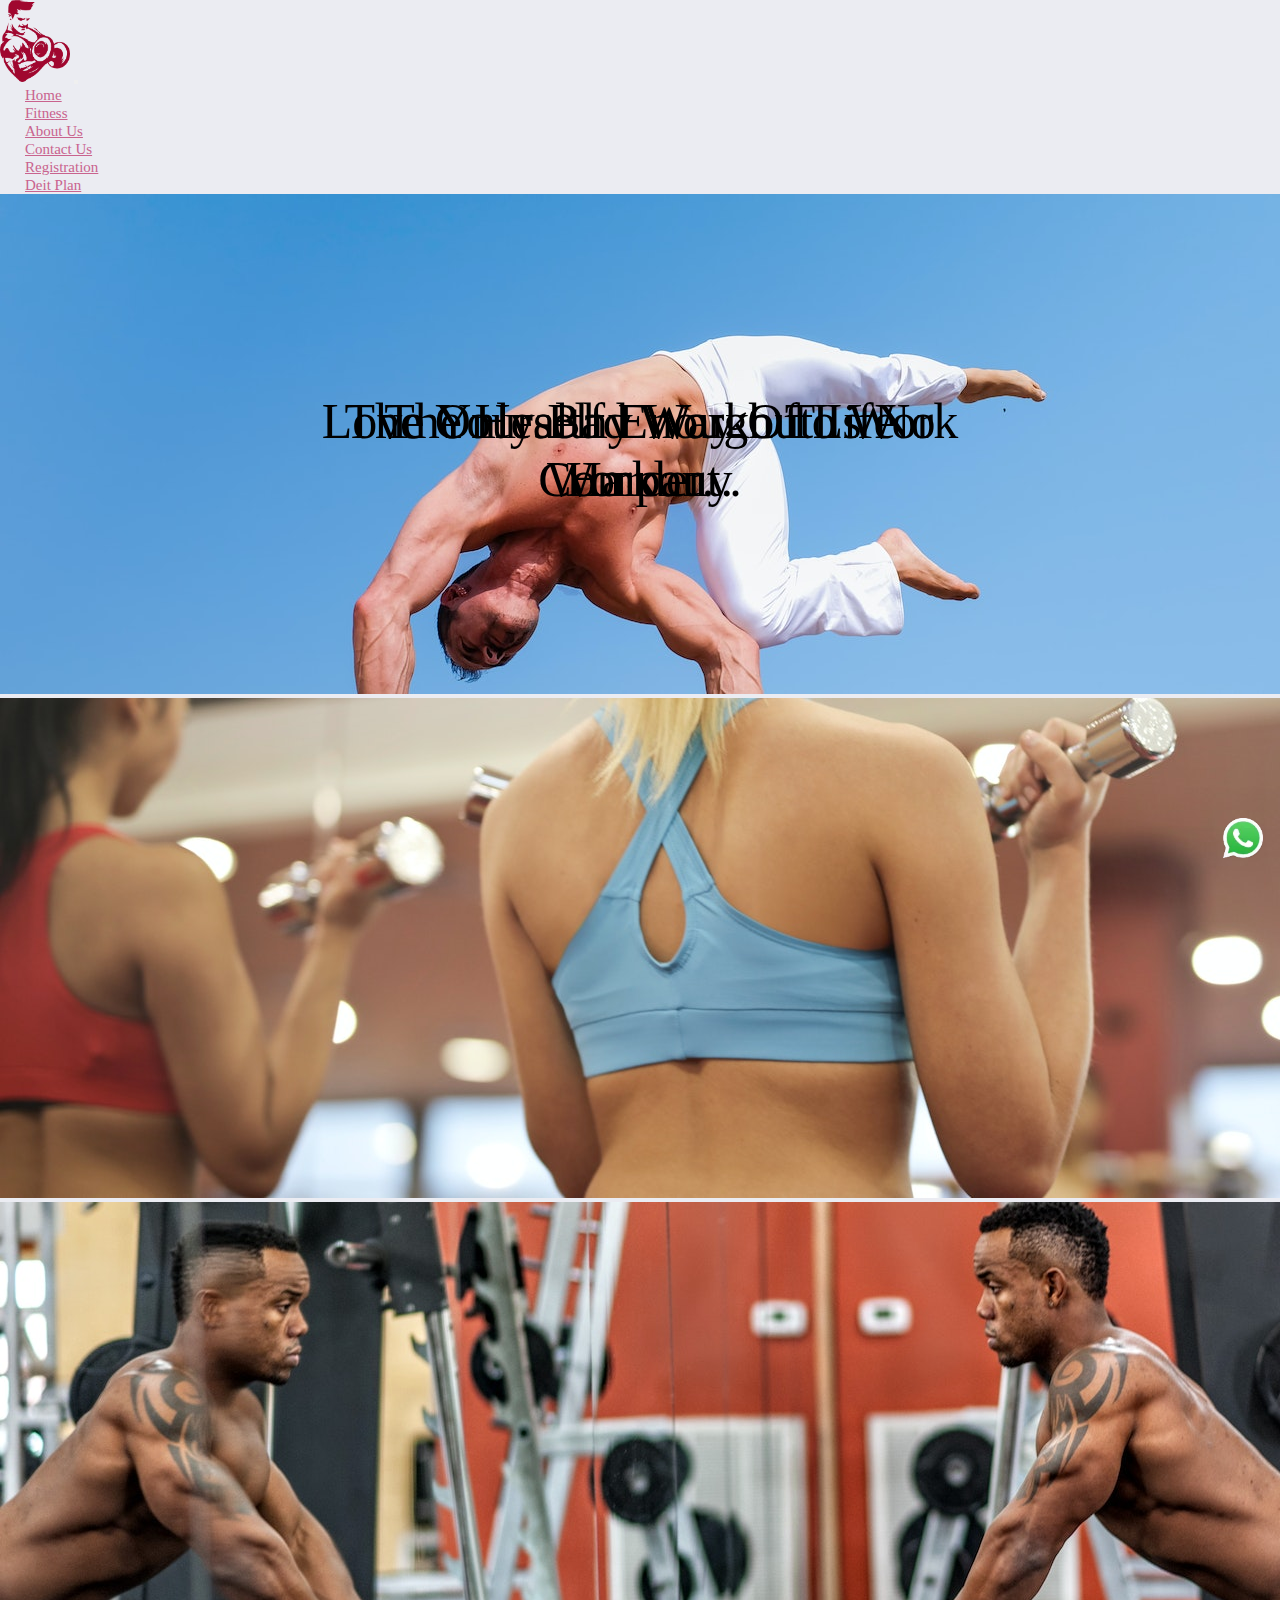
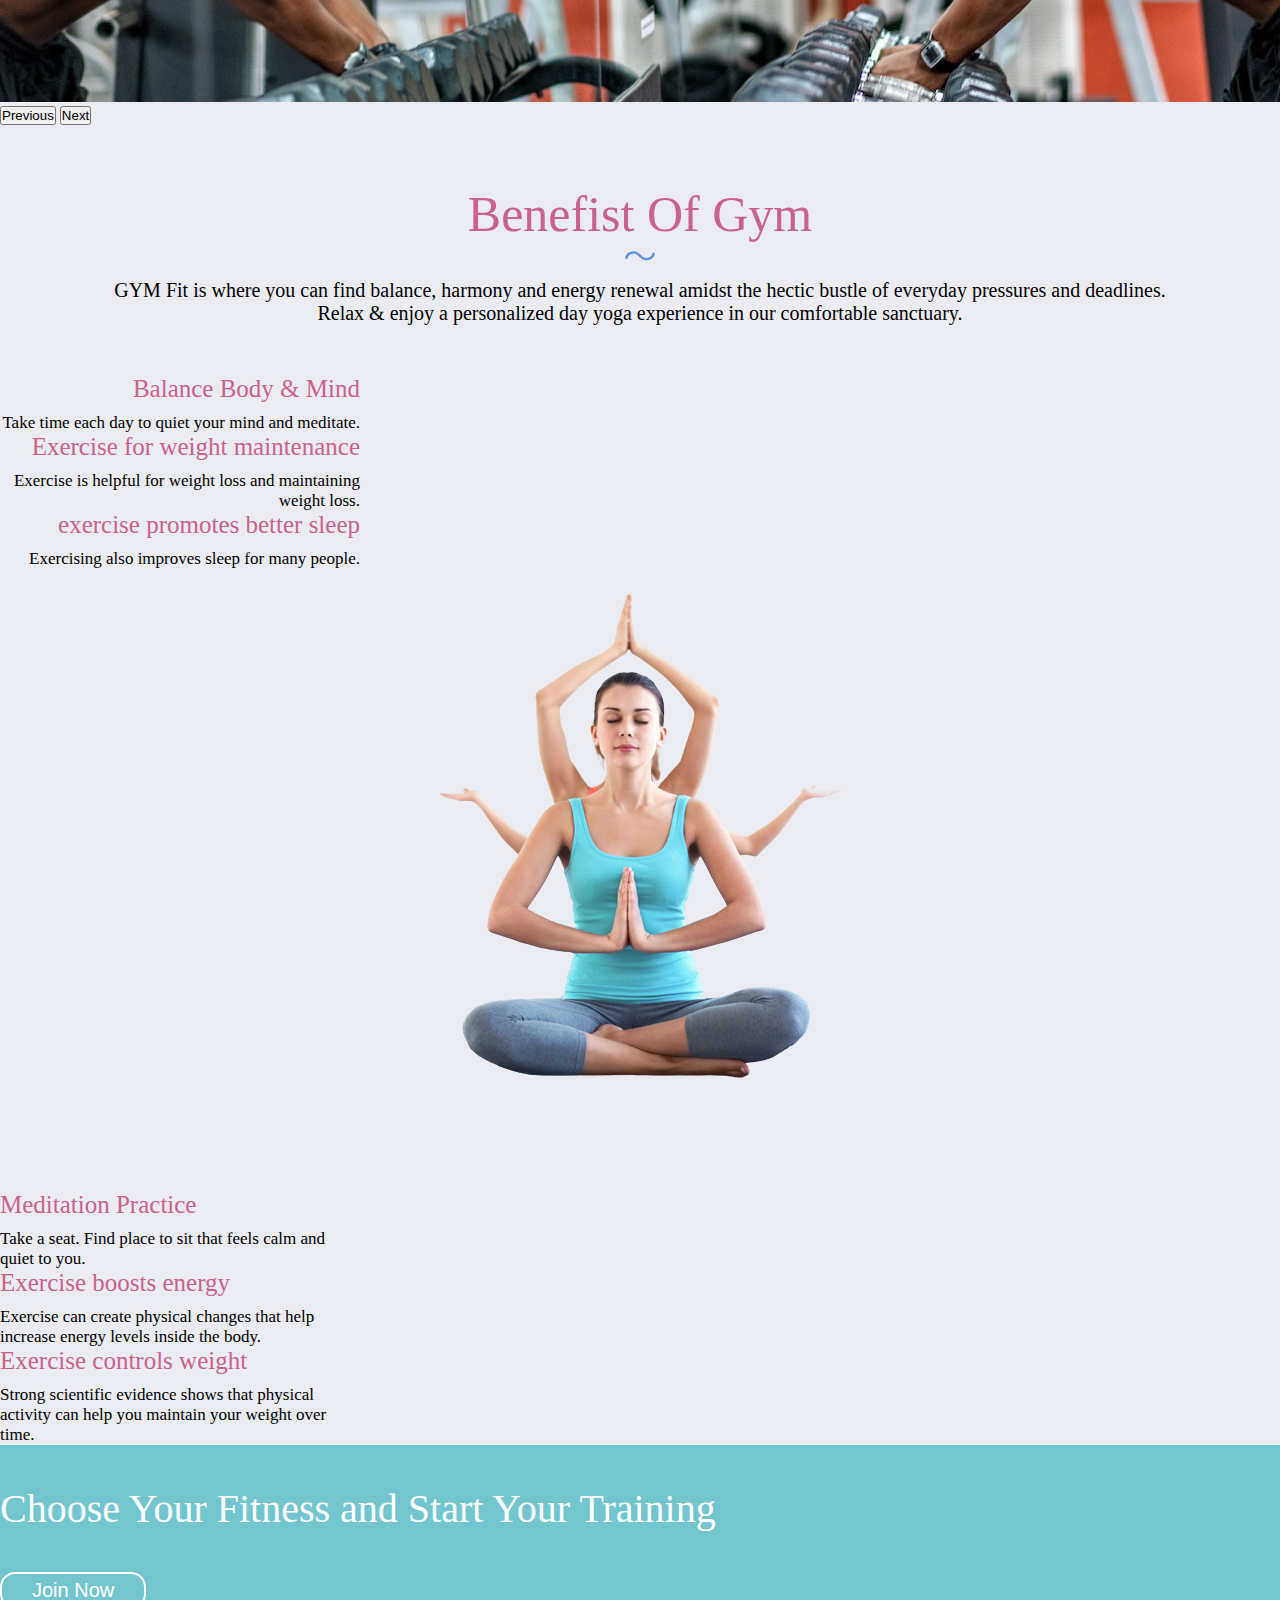
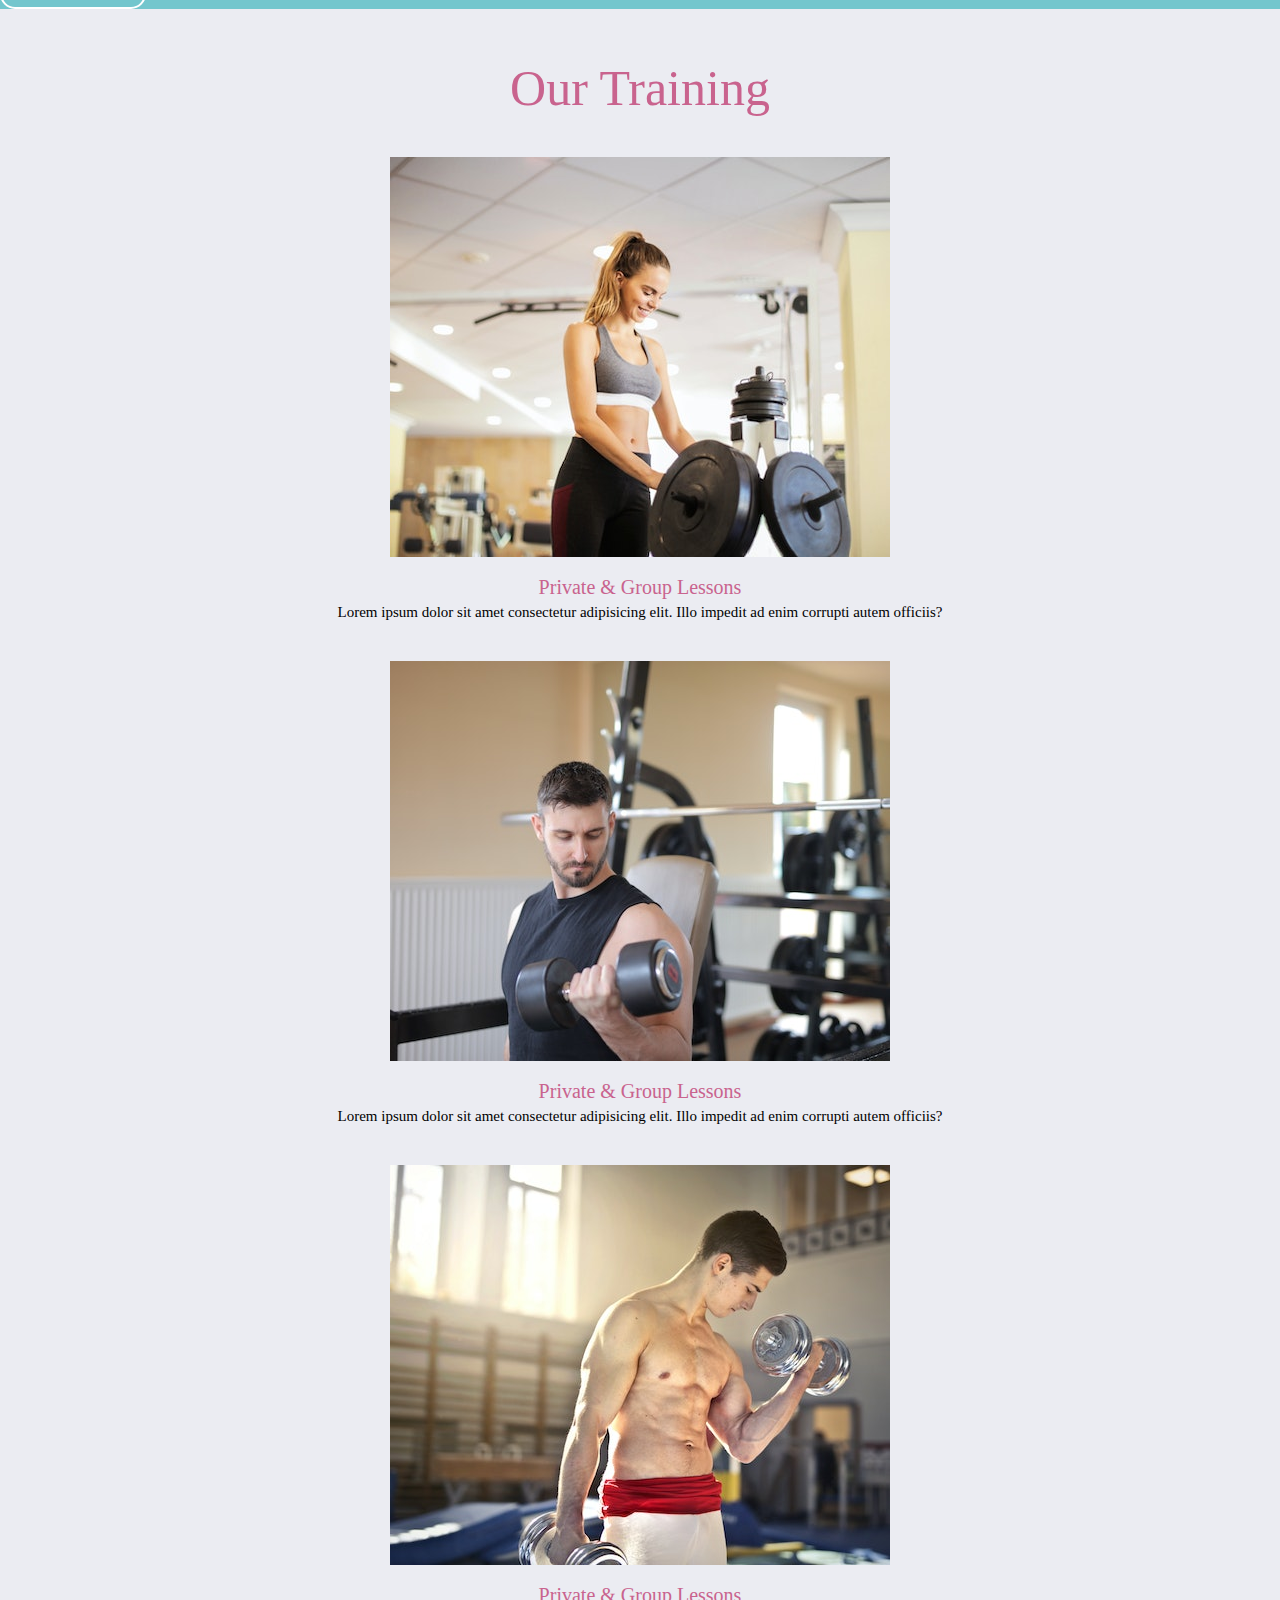
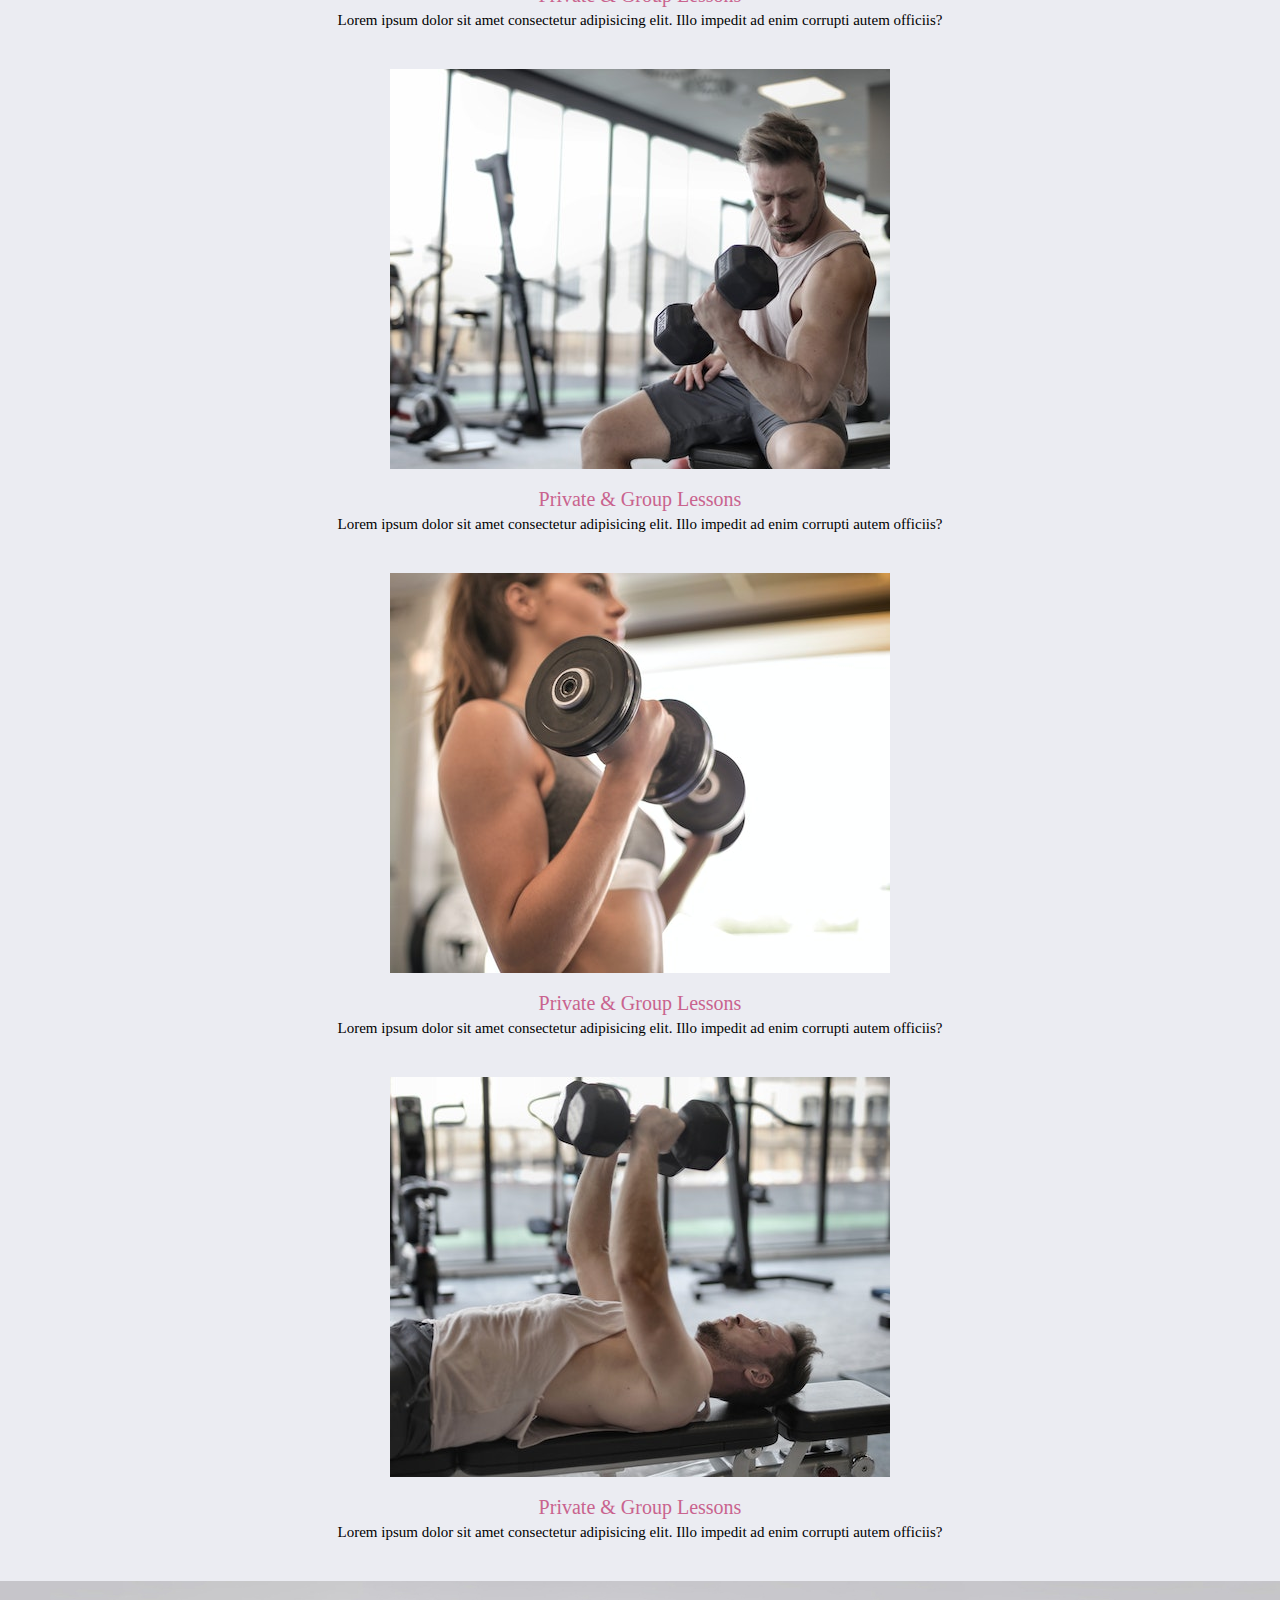
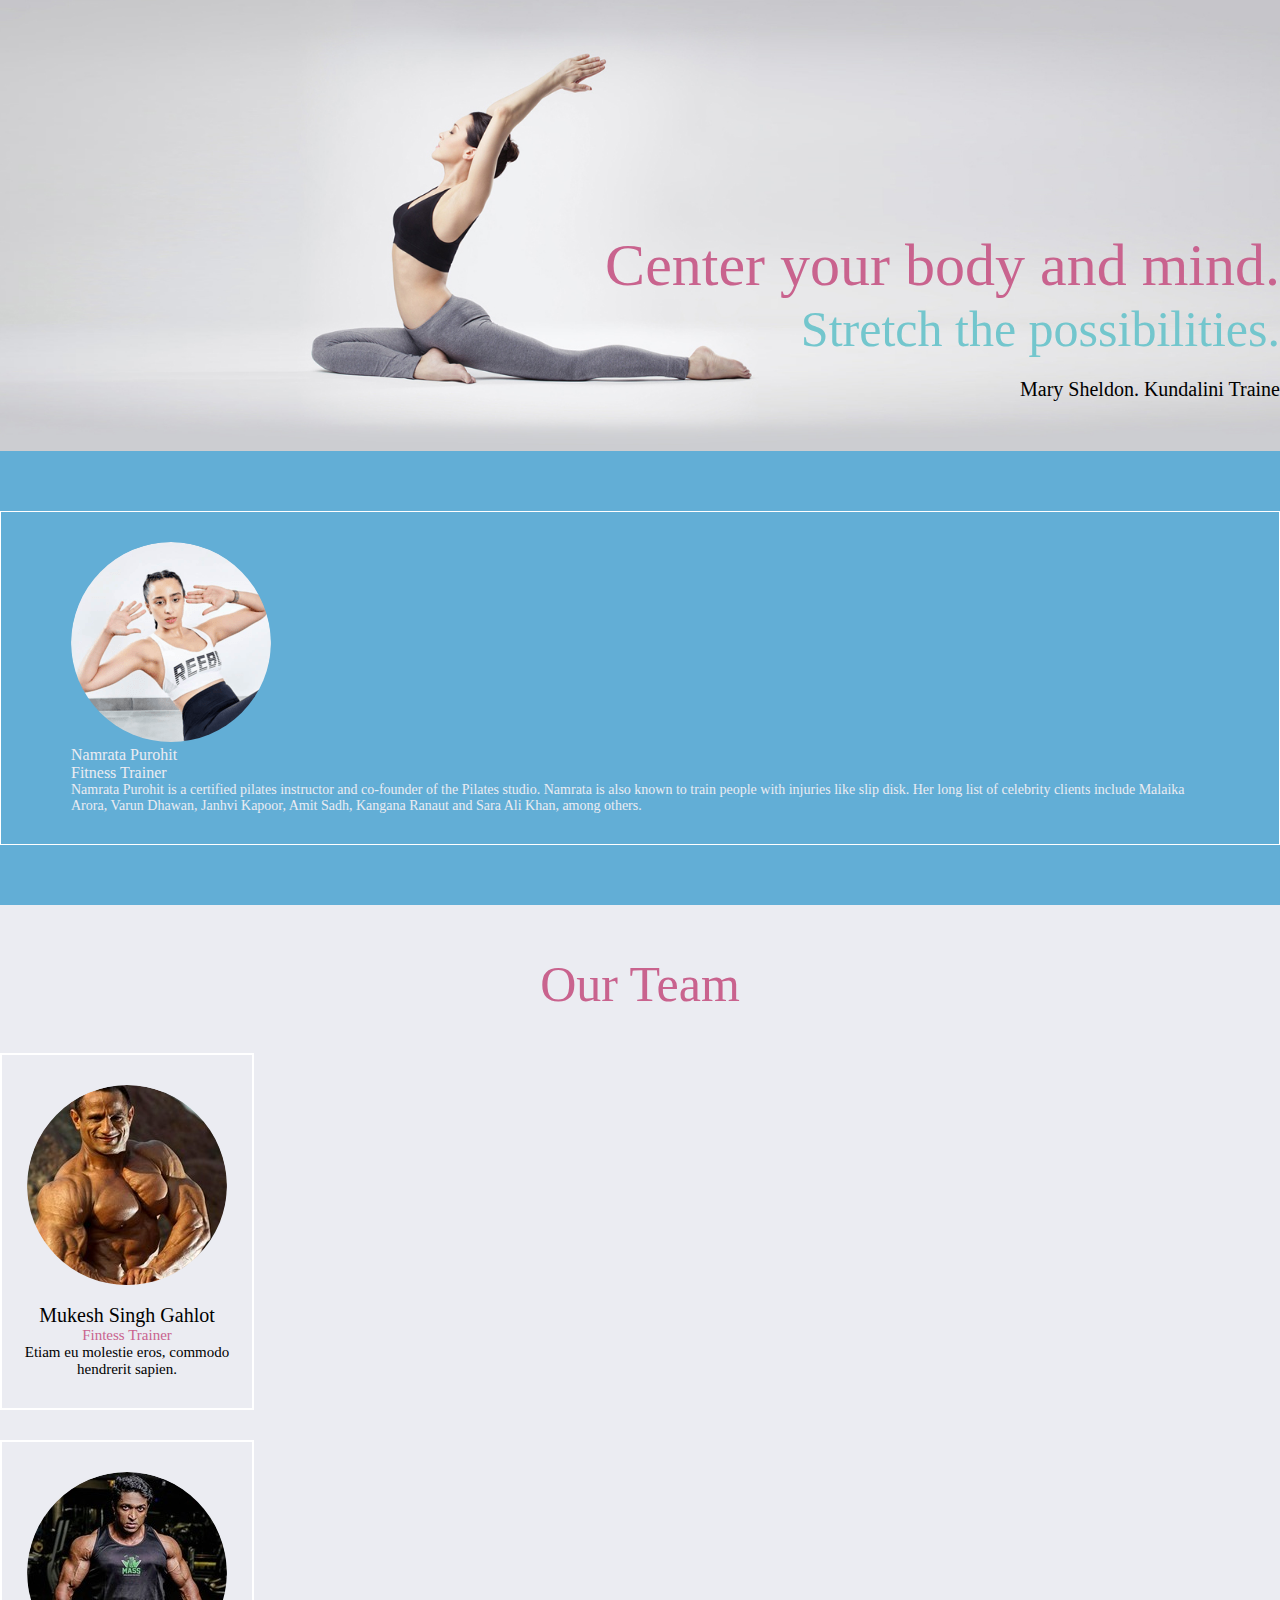
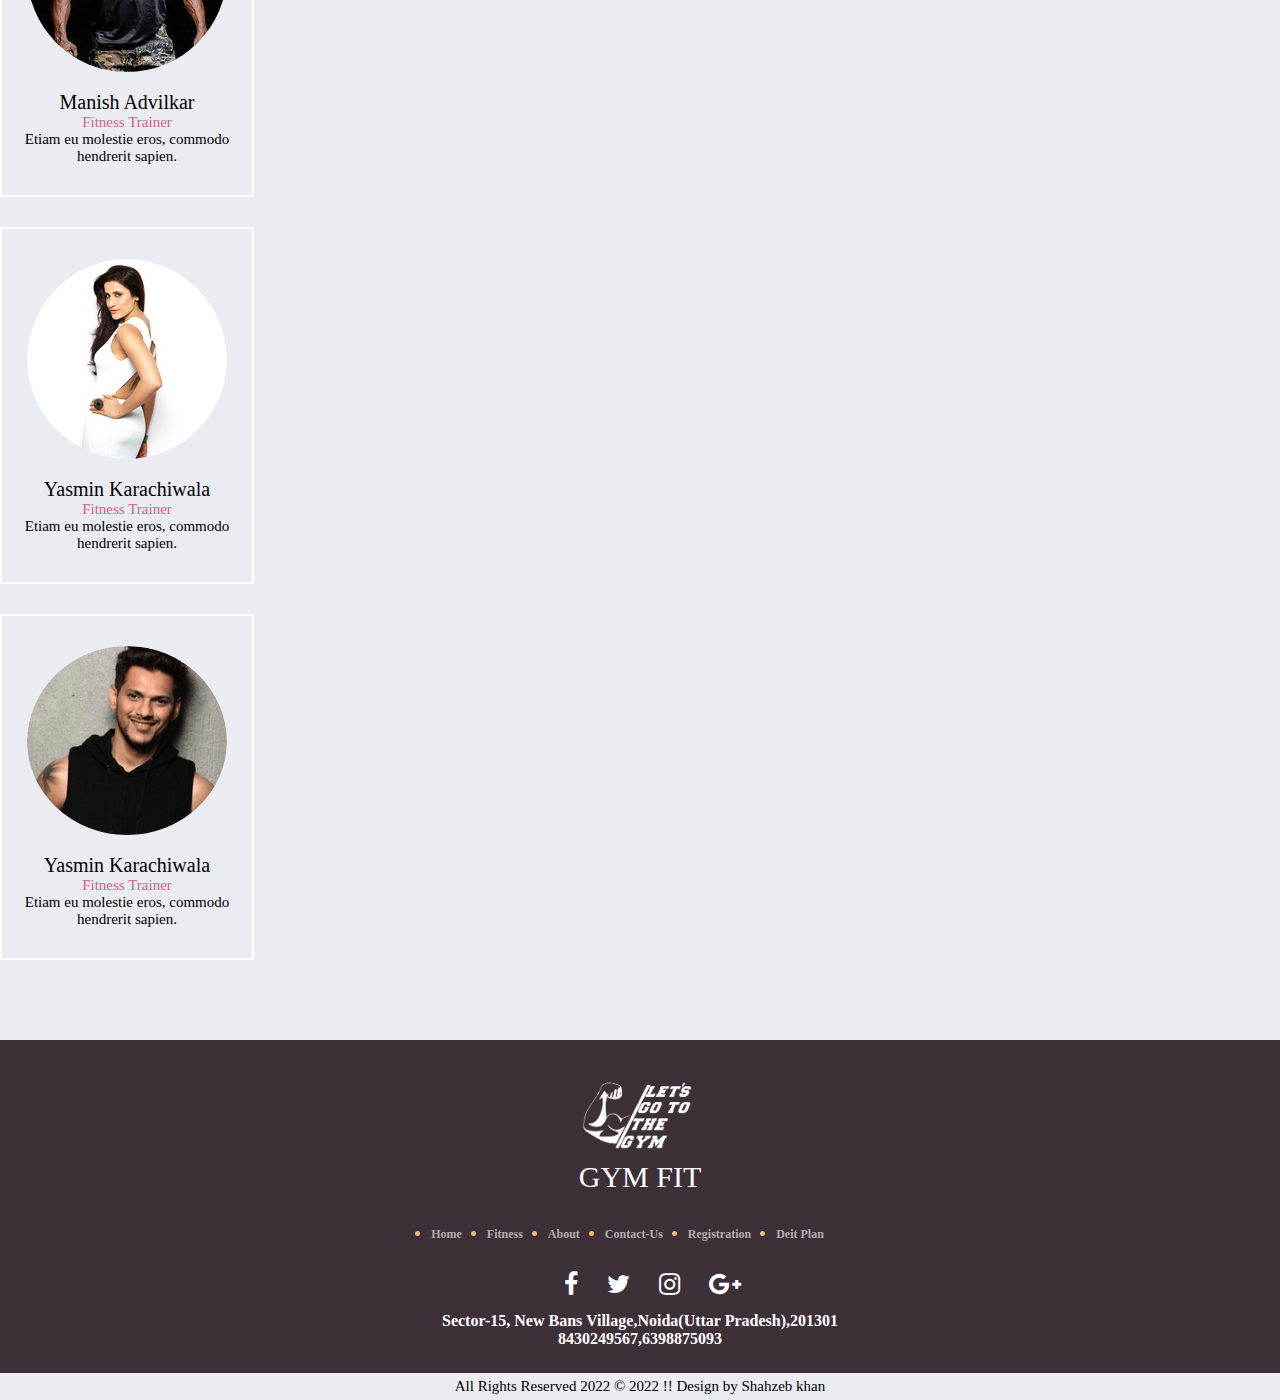
<file: index.html>
<!DOCTYPE html>
<html lang="en">

<head>
    <meta charset="UTF-8">
    <meta http-equiv="X-UA-Compatible" content="IE=edge">
    <meta name="viewport" content="width=device-width, initial-scale=1.0">
    <!-- CSS only -->
    <link href="https://cdn.jsdelivr.net/npm/bootstrap@5.2.1/dist/css/bootstrap.min.css" rel="stylesheet"
        integrity="sha384-iYQeCzEYFbKjA/T2uDLTpkwGzCiq6soy8tYaI1GyVh/UjpbCx/TYkiZhlZB6+fzT" crossorigin="anonymous">
    <!-- JavaScript Bundle with Popper -->
    <script src="https://cdn.jsdelivr.net/npm/bootstrap@5.2.1/dist/js/bootstrap.bundle.min.js"
        integrity="sha384-u1OknCvxWvY5kfmNBILK2hRnQC3Pr17a+RTT6rIHI7NnikvbZlHgTPOOmMi466C8"
        crossorigin="anonymous"></script>
    <link rel="stylesheet" href="http://cdnjs.cloudflare.com/ajax/libs/font-awesome/4.4.0/css/font-awesome.min.css">
    <!-- <link rel="stylesheet" href="/assests/css/Form.css"> -->
    <link rel="stylesheet" href="./assests/css/mycss.css">
    <link rel="stylesheet" href="./assests/css/Responsive.css">
    <title>Document</title>
</head>

<body>

    <header>
        <nav class="navbar navbar-expand-lg bg-light border border-dark ">



            <!-- <div class="whatsapp_float">
                <a href="https://wa.me/918430249567"> <img src="/images/WhatsApp_image.png" alt="img-fluid"
                       width="100px" class="whatsapp_float_btn"></a>
            </div> -->
            <div class="container">
                <a class="navbar-brand" href="./index.html"><img src="assests/images/website_logo.png" alt=""
                        class="img-fluid logo"></a>
                <button class="navbar-toggler" type="button" data-bs-toggle="collapse"
                    data-bs-target="#navbarSupportedContent" aria-controls="navbarSupportedContent"
                    aria-expanded="false" aria-label="Toggle navigation">
                    <span class="navbar-toggler-icon"></span>
                </button>
                <div class="collapse navbar-collapse" id="navbarSupportedContent">
                    <ul class="navbar-nav ms-auto mb-2 mb-lg-0">
                        <li class="nav-item">
                            <a class="nav-link" aria-current="page" href="index.html">Home</a>
                        </li>
                        <li class="nav-item">
                            <a class="nav-link" href="fitness.html">Fitness</a>
                        </li>
                        <li class="nav-item">
                            <a class="nav-link" href="about.html">About Us</a>
                        </li>
                        <li class="nav-item">
                            <a class="nav-link" href="Contact-Us.html">Contact Us</a>
                        </li>
                        <li class="nav-item">
                            <a class="nav-link" href="Registration.html">Registration</a>
                        <li class="nav-item">
                            <a class="nav-link" href="Diet.html">Deit Plan</a>
                        </li>
                        </li>
                    </ul>

                </div>
            </div>
        </nav>
    </header>

    <!--=============================================================== NEW SECtion-SRTART5===================================  -->
    <section class="sec1">
        <div id="carouselExampleControls" class="carousel slide carousel-fade" data-bs-ride="carousel">
            <div class="carousel-inner">
                <div class="carousel-item active">
                    <img src="assests/images/img2.jpg" class="d-block w-100" alt="...">
                    <div class="text_part">
                        <h5>The Healthy Way Of Life Company.</h5>
                        <!-- <p>Some representative placeholder content for the first slide.</p> -->
                    </div>
                </div>
                <div class="carousel-item">
                    <img src="assests/images/img1.jpg" class="d-block w-100" alt="...">
                    <div class="text_part">
                        <h5>The Only Bad Workout Is No Workout.</h5>
                        <!-- <p>Some representative placeholder content for the second slide.</p> -->
                    </div>
                </div>
                <div class="carousel-item">
                    <img src="assests/images/img4.jpg" class="d-block w-100" alt="...">
                    <div class="text_part">
                        <h5>Love Yourself Enough To Work Harder.</h5>
                        <!-- <p>Some representative placeholder content for the third slide.</p> -->
                    </div>
                </div>
            </div>
            <button class="carousel-control-prev" type="button" data-bs-target="#carouselExampleControls"
                data-bs-slide="prev">
                <span class="carousel-control-prev-icon" aria-hidden="true"></span>
                <span class="visually-hidden">Previous</span>
            </button>
            <button class="carousel-control-next" type="button" data-bs-target="#carouselExampleControls"
                data-bs-slide="next">
                <span class="carousel-control-next-icon" aria-hidden="true"></span>
                <span class="visually-hidden">Next</span>
            </button>
        </div>
    </section>
    <section class="benefit">
        <div class="container">
            <h2>Benefist Of Gym</h2>
            <img src="assests/images/border.png" class="img-fluid" alt="">
            <p class="gym">GYM Fit is where you can find balance, harmony and energy renewal amidst the hectic bustle of
                everyday
                pressures and deadlines. Relax & enjoy a personalized day yoga experience in our comfortable sanctuary.
            </p>
            <div class="image_girl pt-5">
                <div class="row ">
                    <div class="col-12 col-sm-12 col-md-12 col-lg-4 col-xl-4 col-xxl-4">
                        <div class="heart1">
                            <h3>Balance Body & Mind</h3>
                            <p>Take time each day to quiet your mind and meditate.</p>
                            <h3>Exercise for weight maintenance</h3>
                            <p>Exercise is helpful for weight loss and maintaining weight loss.</p>
                            <h3>exercise promotes better sleep</h3>
                            <p>Exercising also improves sleep for many people.</p>
                        </div>
                    </div>
                    <div class="col-12 col-sm-12 col-md-12 col-lg-4 col-xl-4 col-xxl-4">
                        <div class="women_pic">
                            <img src="assests/images/yoga_girl.png" alt="" class="img-fluid">
                        </div>
                    </div>
                    <div class="col-12 col-sm-12 col-md-12 col-lg-4 col-xl-4 col-xxl-4">
                        <div class="heart1 nn">
                            <h3>Meditation Practice</h3>
                            <p>Take a seat. Find place to sit that feels calm and quiet to you.</p>
                            <h3>Exercise boosts energy</h3>
                            <p>Exercise can create physical changes that help increase energy levels inside the body.</p>
                            <h3>Exercise controls weight</h3>
                            <p>Strong scientific evidence shows that physical activity can help you maintain your weight over time.</p>
                        </div>

                    </div>
                </div>
            </div>
        </div>

    </section>
    <section class="choose_us">
        <div class="container">
            <div class="row align-items-center">
                <div class="col-md-9">
                    <div class="content">
                        <h2>Choose Your Fitness and Start Your Training</h2>
                    </div>
                </div>
                <div class="col-md-3">
                    <div class="join"> <a href="Registration.html"><button>Join Now</button></a></div>
                </div>
            </div>

        </div>

    </section>
    <section class="workout">
        <div class="container">
            <h4>Our Training</h4>
            <div class="row justify-content-center">
                <div class="col-12 col-sm-12 col-md-4 col-lg-4 col-xl-4 col-xxl-4">
                    <div class="our_work_out">
                        <img src="assests/images/gym1.jpg" alt="" class="img-fluid">
                        <h2>Private & Group Lessons</h2>
                        <p>Lorem ipsum dolor sit amet consectetur adipisicing elit. Illo impedit ad enim corrupti autem
                            officiis?</p>
                    </div>
                </div>
                <div class="col-12 col-sm-12 col-md-4 col-lg-4 col-xl-4 col-xxl-4">
                    <div class="our_work_out">
                        <img src="assests/images/gym2.jpg" alt="" class="img-fluid">
                        <h2>Private & Group Lessons</h2>
                        <p>Lorem ipsum dolor sit amet consectetur adipisicing elit. Illo impedit ad enim corrupti autem
                            officiis?</p>
                    </div>
                </div>
                <div class="col-12 col-sm-12 col-md-4 col-lg-4 col-xl-4 col-xxl-4">
                    <div class="our_work_out">
                        <img src="assests/images/gym3.jpg" alt="" class="img-fluid">
                        <h2>Private & Group Lessons</h2>
                        <p>Lorem ipsum dolor sit amet consectetur adipisicing elit. Illo impedit ad enim corrupti autem
                            officiis?</p>
                    </div>
                </div>
                <div class="col-12 col-sm-12 col-md-4 col-lg-4 col-xl-4 col-xxl-4">
                    <div class="our_work_out">
                        <img src="assests/images/gym4.jpg" alt="" class="img-fluid">
                        <h2>Private & Group Lessons</h2>
                        <p>Lorem ipsum dolor sit amet consectetur adipisicing elit. Illo impedit ad enim corrupti autem
                            officiis?</p>
                    </div>
                </div>
                <div class="col-12 col-sm-12 col-md-4 col-lg-4 col-xl-4 col-xxl-4">
                    <div class="our_work_out">
                        <img src="assests/images/gym5.jpg" alt="" class="img-fluid">
                        <h2>Private & Group Lessons</h2>
                        <p>Lorem ipsum dolor sit amet consectetur adipisicing elit. Illo impedit ad enim corrupti autem
                            officiis?</p>
                    </div>
                </div>
                <div class="col-12 col-sm-12 col-md-4 col-lg-4 col-xl-4 col-xxl-4">
                    <div class="our_work_out">
                        <img src="assests/images/gym6.jpg" alt="" class="img-fluid">
                        <h2>Private & Group Lessons</h2>
                        <p>Lorem ipsum dolor sit amet consectetur adipisicing elit. Illo impedit ad enim corrupti autem
                            officiis?</p>
                    </div>
                </div>
            </div>
        </div>
    </section>
    <section class="mind">
        <div class="container">
            <div class="row justify-content-end">
                <div class="  col-12 col-sm-9 col-md-9 col-lg-9 col-xl-9 col-xxl-9">
                    <div class="setmind">
                        <h2>Center your body and mind.</h2>
                        <h4>Stretch the possibilities.</h4>
                        <p>Mary Sheldon. Kundalini Traine </p>
                    </div>
                </div>
            </div>
        </div>

    </section>
    <section class="Mary_sheldan">
        <div class="container">
            <div class="borders">
                <div class="row align-items-center ">
                    <div class="col-12 col-sm-6 col-md-3 col-lg-3 col-xl-3 col-xxl-3">
                        <div class="yoga_direct">
                            <img src="assests/images/Namrata.png" alt="" class="img-fluid">
                        </div>

                    </div>

                    <div class="col-12 col-sm-6 col-md-3 col-lg-3 col-xl-3 col-xxl-3">
                        <div class="mary_text">
                            <h4>Namrata Purohit</h4>
                            <p>Fitness Trainer</p>

                        </div>

                    </div>

                    <div class="col-12 col-sm-12 col-md-6 col-lg-6 col-xl-6 col-xxl-6">
                        <div class="mary_para">
                            <p>Namrata Purohit is a certified pilates instructor and co-founder of the Pilates studio.
                                Namrata is also known to train people with injuries like slip disk. Her long list of
                                celebrity clients include Malaika Arora, Varun Dhawan, Janhvi Kapoor, Amit Sadh, Kangana
                                Ranaut and Sara Ali Khan, among others.
                            </p>
                        </div>

                    </div>
                </div>
            </div>
        </div>

    </section>
    <section class="ourteam">
        <div class="container">
            <h4>Our Team</h4>
            <div class="row justify-content-center">
                <div class="col-12 col-sm-12 col-md-6 col-lg-3 col-xl-3 col-xxl-3">
                    <div class="team">
                        <div class="grace_dean">
                            <img src="assests/images/Mukesh.jpg" alt="" class="img-fluid">
                        </div>
                        <div class="grace">
                            <h2>Mukesh Singh Gahlot</h2>
                            <p>Fintess Trainer</p>
                            <p>Etiam eu molestie eros, commodo hendrerit sapien.</p>
                        </div>
                    </div>
                </div>
                <div class="col-12 col-sm-12 col-md-6 col-lg-3 col-xl-3 col-xxl-3">
                    <div class="team ">
                        <div class="grace_dean">
                            <img src="assests/images/Manish.jpg" alt="" class="img-fluid">
                        </div>
                        <div class="grace">
                            <h2>Manish Advilkar</h2>
                            <p>Fitness Trainer</p>
                            <p>Etiam eu molestie eros, commodo hendrerit sapien.</p>
                        </div>
                    </div>
                </div>
                <div class="col-12 col-sm-12 col-md-6 col-lg-3 col-xl-3 col-xxl-3">
                    <div class="team ">
                        <div class="grace_dean">
                            <img src="assests/images/yasmeen.jpg" alt="" class="img-fluid">
                        </div>
                        <div class="grace">
                            <h2>Yasmin Karachiwala</h2>
                            <p>Fitness Trainer</p>
                            <p>Etiam eu molestie eros, commodo hendrerit sapien.</p>
                        </div>
                    </div>
                </div>
                <div class="col-12 col-sm-12 col-md-6 col-lg-3 col-xl-3 col-xxl-3">
                    <div class="team ">
                        <div class="grace_dean">
                            <img src="assests/images/prashant.png" alt="" class="img-fluid">
                        </div>
                        <div class="grace">
                            <h2>Yasmin Karachiwala</h2>
                            <p>Fitness Trainer</p>
                            <p>Etiam eu molestie eros, commodo hendrerit sapien.</p>
                        </div>
                    </div>
                </div>
            </div>
    </section>
    <section class="foters">
        <div class="container">
            <div class="fit">
                <img src="assests/images/footer.png" alt="">
                <h1>GYM FIT</h1>
            </div>
            <div class="list">
                <ul>
                    <li><a href="index.html">Home</a></li>
                    <li><a href="fitness.html">Fitness</a></li>
                    <li><a href="about.html">About</a></li>
                    <li><a href="Contact-Us.html">Contact-Us</a></li>
                    <li><a href="Registration.html">Registration</a></li>
                    <li><a href="Diet.html">Deit Plan</a></li>
                </ul>
            </div>
        </div>
        <footer>
            <div class="container">
                <div class="foot">
                    <a href="https://www.facebook.com" target="_blank"><i class="fa fa-facebook-f"></i></a>
                    <a href="https://www.twitter.com" target="_blank"><i class="fa fa-twitter"></i> </a>
                    <a href="https://www.instagram.com" target="_blank"><i class="fa fa-instagram"></i></a>
                    <a href="https://www.google.com" target="_blank"><i class="fa fa-google-plus"></i></a>
                    <p>Sector-15, New Bans Village,Noida(Uttar Pradesh),201301</p>
                    <p><a href="tel:8430249567,6398875093">8430249567,6398875093</a></p>
                </div>
            </div>

        </footer>

    </section>
    <section class="copy_right">
        <div class="container">
            <p>All Rights Reserved 2022 © 2022 !! Design by Shahzeb khan </p>
        </div>
    </section>
    <a href="https://wa.me/918430249567" class="btn-whatsapp-pulse" target="_blank">
        <!-- <i class="fab fa-whatsapp"></i> -->
        <img src="assests/images/New Project.svg" alt="" class="img-fluid">
    </a>
</body>

</html>
</file>
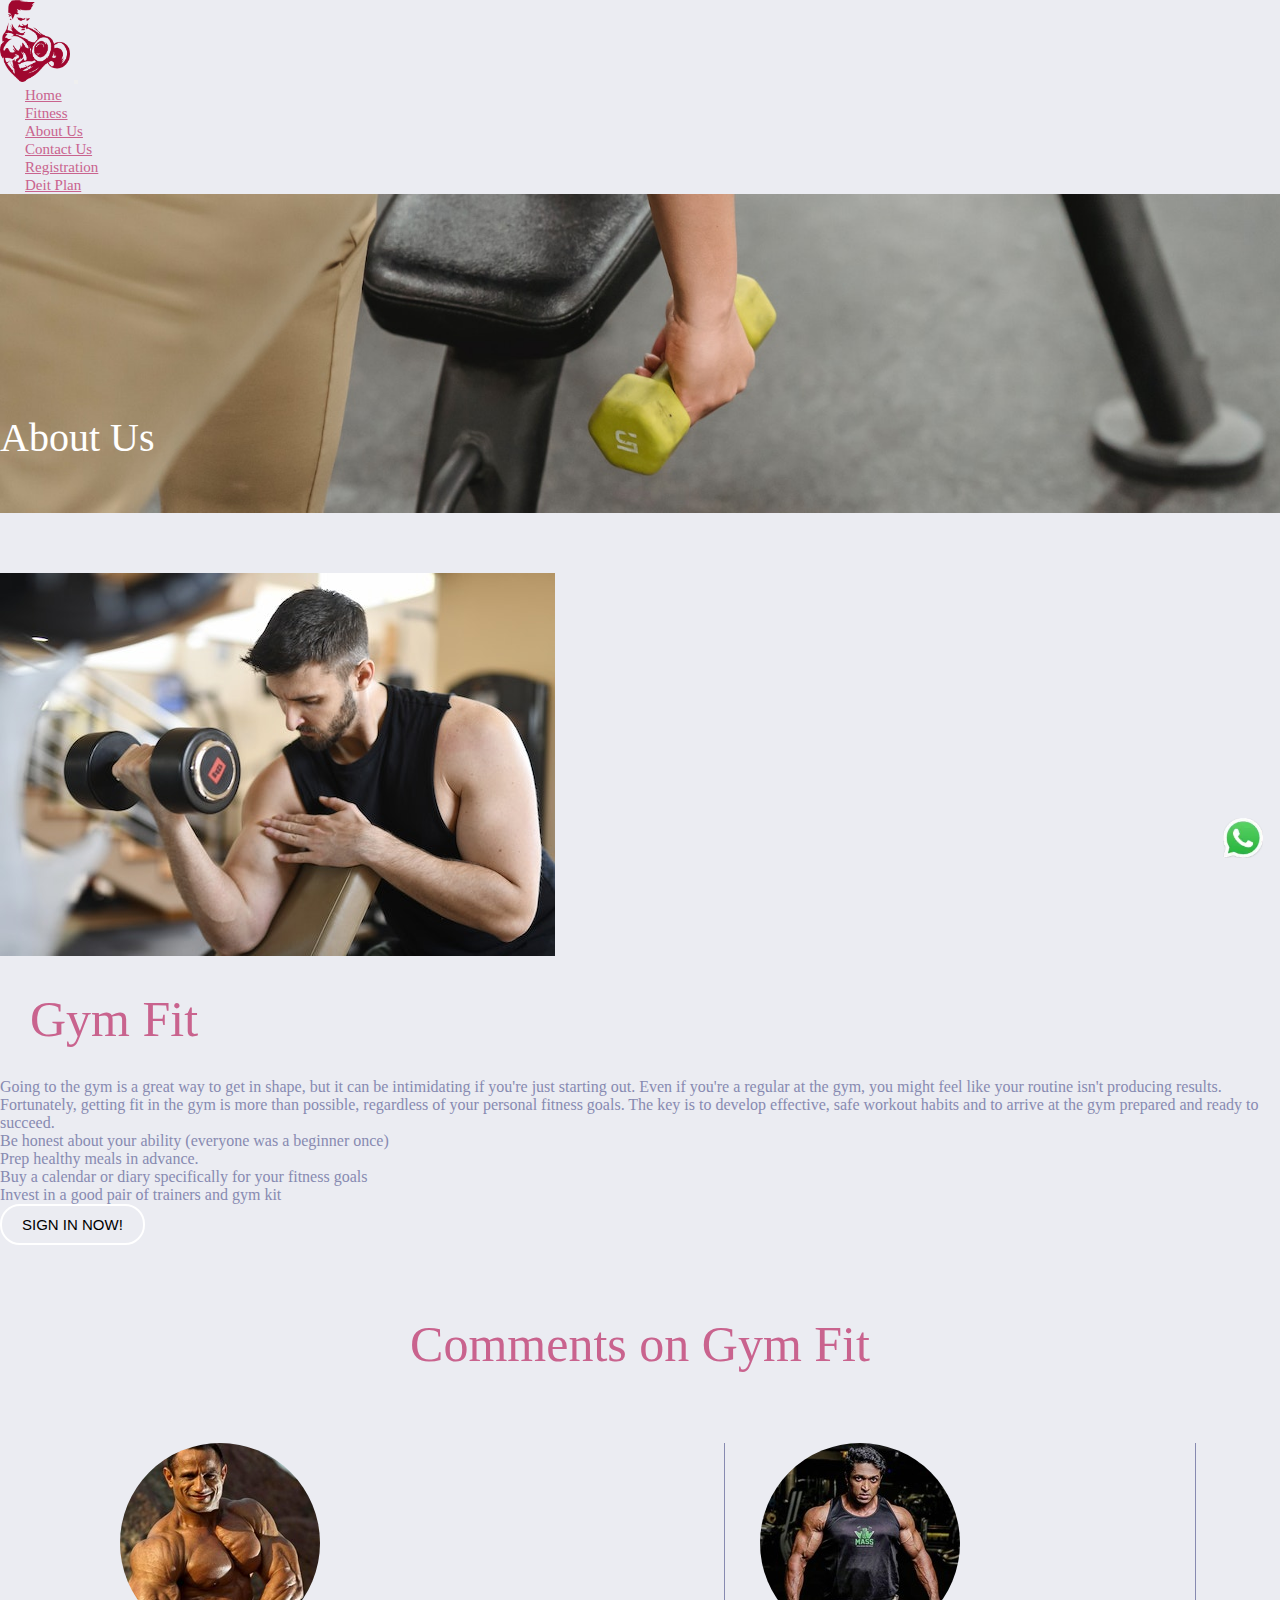
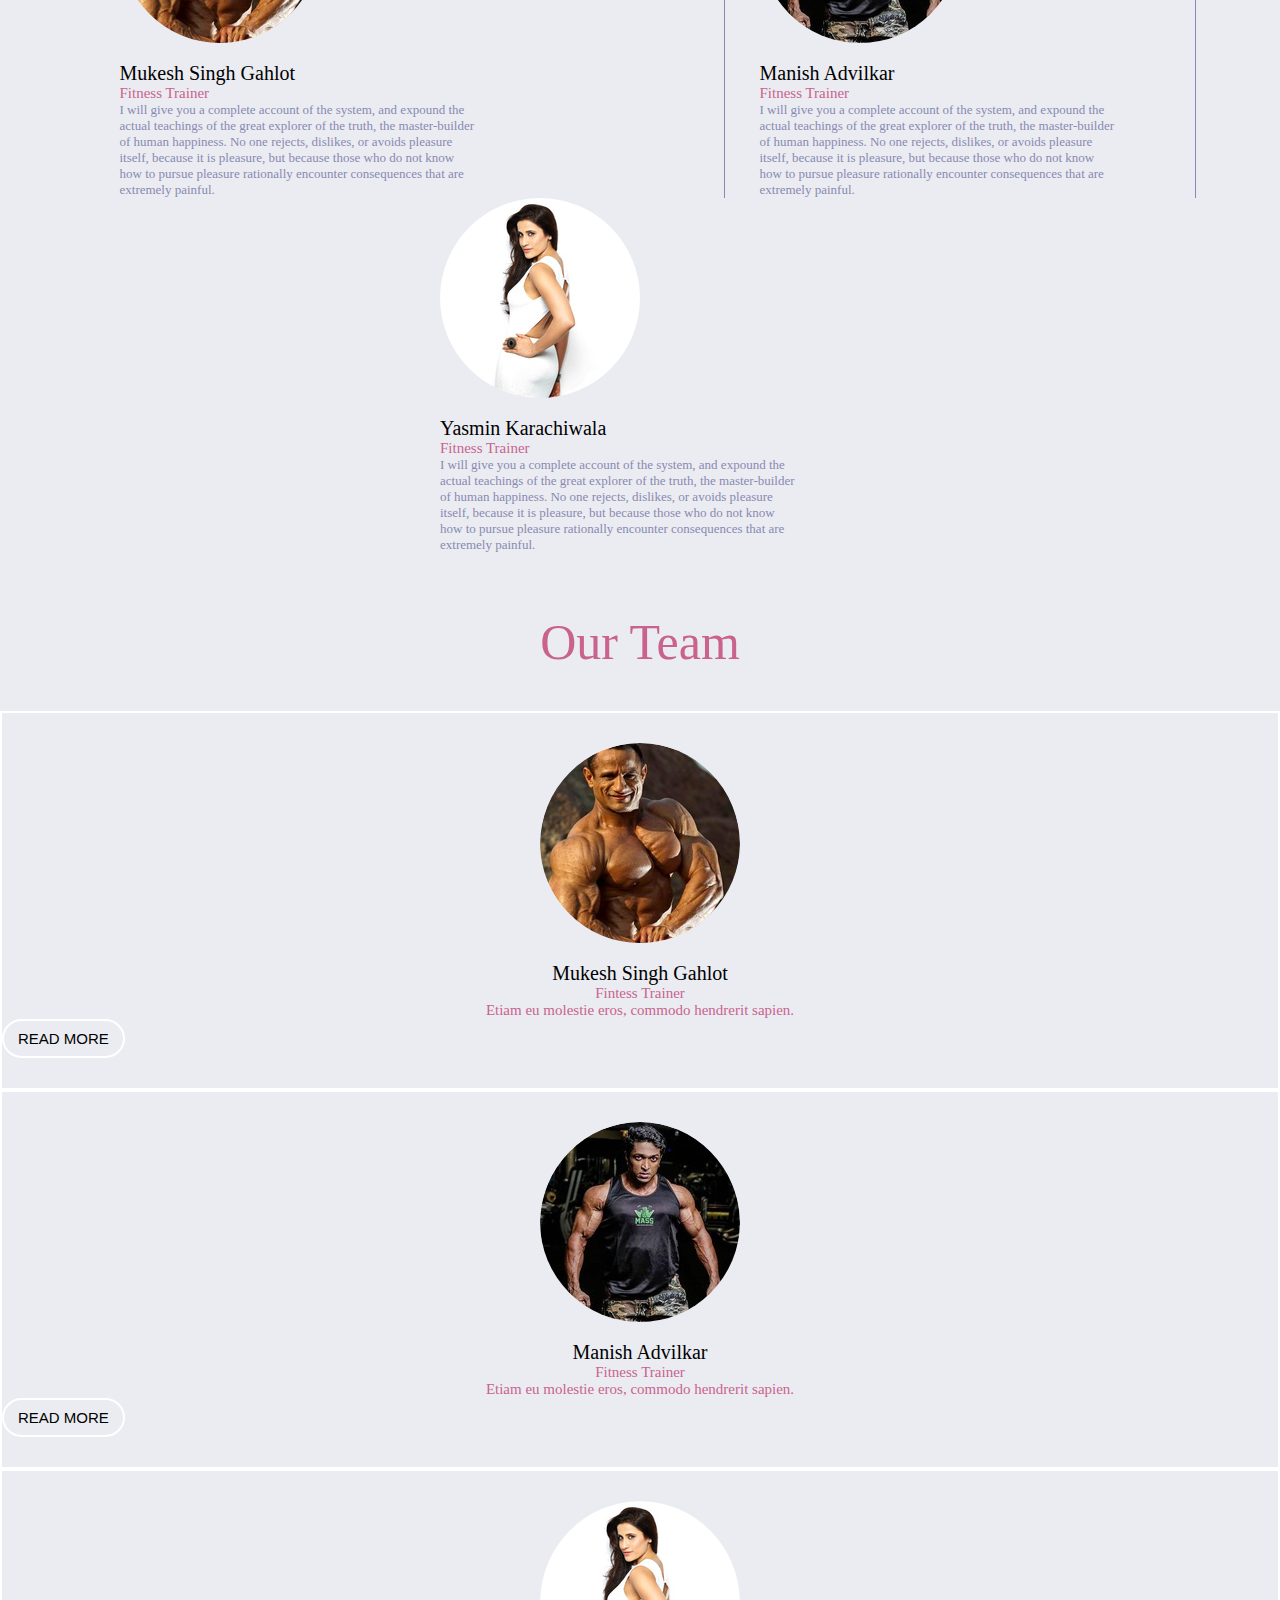
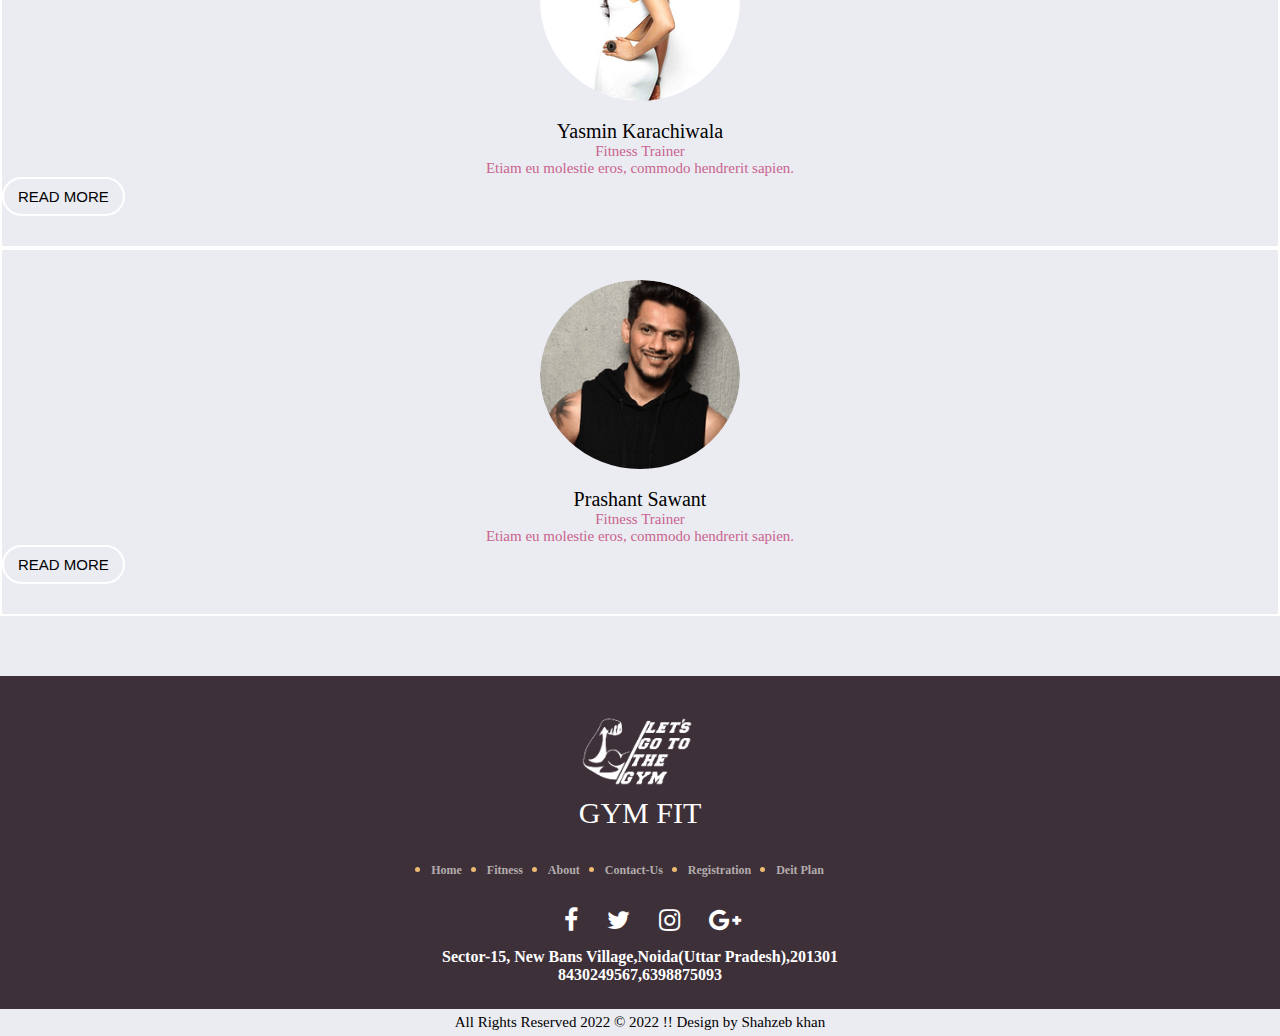
<file: about.html>
<!DOCTYPE html>
<html lang="en">

    <head>
        <meta charset="UTF-8">
        <meta http-equiv="X-UA-Compatible" content="IE=edge">
        <meta name="viewport" content="width=device-width, initial-scale=1.0">
        <!-- CSS only -->
        <link href="https://cdn.jsdelivr.net/npm/bootstrap@5.2.1/dist/css/bootstrap.min.css" rel="stylesheet"
            integrity="sha384-iYQeCzEYFbKjA/T2uDLTpkwGzCiq6soy8tYaI1GyVh/UjpbCx/TYkiZhlZB6+fzT" crossorigin="anonymous">
        <!-- JavaScript Bundle with Popper -->
        <script src="https://cdn.jsdelivr.net/npm/bootstrap@5.2.1/dist/js/bootstrap.bundle.min.js"
            integrity="sha384-u1OknCvxWvY5kfmNBILK2hRnQC3Pr17a+RTT6rIHI7NnikvbZlHgTPOOmMi466C8"
            crossorigin="anonymous"></script>
        <link rel="stylesheet" href="http://cdnjs.cloudflare.com/ajax/libs/font-awesome/4.4.0/css/font-awesome.min.css">
        <!-- <link rel="stylesheet" href="/assests/css/Form.css"> -->
        <link rel="stylesheet" href="./assests/css/mycss.css">
        <link rel="stylesheet" href="./assests/css/Responsive.css">
        <title>Document</title>
    </head>

<body>
    <header>
        <nav class="navbar navbar-expand-lg bg-light border border-dark ">



            <!-- <div class="whatsapp_float">
                <a href="https://wa.me/918430249567"> <img src="/images/WhatsApp_image.png" alt="img-fluid"
                       width="100px" class="whatsapp_float_btn"></a>
            </div> -->
            <div class="container">
                <a class="navbar-brand" href="./index.html"><img src="assests/images/website_logo.png" alt=""
                        class="img-fluid logo"></a>
                <button class="navbar-toggler" type="button" data-bs-toggle="collapse"
                    data-bs-target="#navbarSupportedContent" aria-controls="navbarSupportedContent"
                    aria-expanded="false" aria-label="Toggle navigation">
                    <span class="navbar-toggler-icon"></span>
                </button>
                <div class="collapse navbar-collapse" id="navbarSupportedContent">
                    <ul class="navbar-nav ms-auto mb-2 mb-lg-0">
                        <li class="nav-item">
                            <a class="nav-link" aria-current="page" href="index.html">Home</a>
                        </li>
                        <li class="nav-item">
                            <a class="nav-link" href="fitness.html">Fitness</a>
                        </li>
                        <li class="nav-item">
                            <a class="nav-link" href="about.html">About Us</a>
                        </li>
                        <li class="nav-item">
                            <a class="nav-link" href="Contact-Us.html">Contact Us</a>
                        </li>
                        <li class="nav-item">
                            <a class="nav-link" href="Registration.html">Registration</a>
                        <li class="nav-item">
                            <a class="nav-link" href="Diet.html">Deit Plan</a>
                        </li>
                        </li>
                    </ul>

                </div>
            </div>
        </nav>
    </header>
    <section class="about">
        <div class="container">
            <h2>About Us</h2>
        </div>
    </section>
    <section>
        <div class="container">
            <div class="row align-items-center">
                <div class="col-12 col-sm-12 col-md-6 col-lg-6 col-xl-6 col-xxl-6">
                    <div class="about_image">
                        <img src="assests/images/about_img1.jpg" alt="" class="img-fluid">
                    </div>
                </div>
                <div class="col-12 col-sm-12 col-md-6 col-lg-6 col-xl-6 col-xxl-6">
                    <div class="About_hadding">
                        <h2>Gym Fit</h2>
                        <p>Going to the gym is a great way to get in shape, but it can be intimidating if you're just
                            starting out. Even if you're a regular at the gym, you might feel like your routine isn't
                            producing results. Fortunately, getting fit in the gym is more than possible, regardless of
                            your personal fitness goals. The key is to develop effective, safe workout habits and to
                            arrive at the gym prepared and ready to succeed.</p>
                        <ul>
                            <li>Be honest about your ability (everyone was a beginner once)</li>
                            <li>Prep healthy meals in advance.</li>
                            <li>Buy a calendar or diary specifically for your fitness goals</li>
                            <li>Invest in a good pair of trainers and gym kit</li>
                        </ul>
                        <a href="Registration.html"><button>SIGN IN NOW!</button></a>
                    </div>
                </div>
            </div>
    </section>

    </section>

    <section class="about_team-2">
        <div class="container">
            <h2>Comments on Gym Fit</h2>
            <div class="about_team_new">
                <div class="about_grace_dean-2">
                    <img src="assests/images/Mukesh.jpg" alt="">
                    <h3>Mukesh Singh Gahlot</h3>
                    <h5>Fitness Trainer</h5>
                    <p>I will give you a complete account of the system, and expound the actual teachings of the great
                        explorer of the truth, the master-builder of human happiness. No one rejects, dislikes, or
                        avoids
                        pleasure itself, because it is pleasure, but because those who do not know how to pursue
                        pleasure
                        rationally encounter consequences that are extremely painful.
                    </p>
                </div>
                <div class="about_grace_dean-2">
                    <img src="assests/images/Manish.jpg" alt="">
                    <h3>Manish Advilkar</h3>
                    <h5>Fitness Trainer</h5>
                    <p>I will give you a complete account of the system, and expound the actual teachings of the great
                        explorer of the truth, the master-builder of human happiness. No one rejects, dislikes, or
                        avoids
                        pleasure itself, because it is pleasure, but because those who do not know how to pursue
                        pleasure
                        rationally encounter consequences that are extremely painful.
                    </p>
                </div>
                <div class="about_grace_dean-2">
                    <img src="assests/images/yasmeen.jpg" alt="" class="img-fluid">
                    <h3>Yasmin Karachiwala</h3>
                    <h5>Fitness Trainer</h5>
                    <p>I will give you a complete account of the system, and expound the actual teachings of the great
                        explorer of the truth, the master-builder of human happiness. No one rejects, dislikes, or
                        avoids
                        pleasure itself, because it is pleasure, but because those who do not know how to pursue
                        pleasure
                        rationally encounter consequences that are extremely painful.
                    </p>
                </div>
            </div>
        </div>
    </section>
    <section class="about_ourteam">
        <div class="container">
            <h4>Our Team</h4>
            <div class="row justify-content-center">
                <div class="col-6 col-sm-6 col-md-4 col-lg-3 col-xl-3 col-xxl-3">
                    <div class="about_team">
                        <div class="about_grace_dean">
                            <img src="assests/images/Mukesh.jpg" alt="" class="img-fluid">
                        </div>
                        <div class="about_grace text-center">
                            <h2>Mukesh Singh Gahlot</h2>
                            <p>Fintess Trainer</p>
                            <p>Etiam eu molestie eros, commodo hendrerit sapien.</p>
                            <a href="index.html"><button>READ MORE</button></a>
                        </div>
                    </div>
                </div>
                <div class="col-6 col-sm-6 col-md-4 col-lg-3 col-xl-3 col-xxl-3">
                    <div class="about_team">
                        <div class="about_grace_dean">
                            <img src="assests/images/Manish.jpg" alt="" class="img-fluid">
                        </div>
                        <div class="about_grace text-center">
                            <h2>Manish Advilkar</h2>
                            <p>Fitness Trainer</p>
                            <p>Etiam eu molestie eros, commodo hendrerit sapien.</p>
                            <a href="index.html"><button>READ MORE</button></a>
                        </div>
                    </div>
                </div>
                <div class="col-6 col-sm-6 col-md-4 col-lg-3 col-xl-3 col-xxl-3">
                    <div class="about_team">
                        <div class="about_grace_dean">
                            <img src="assests/images/yasmeen.jpg" alt="" class="img-fluid">
                        </div>
                        <div class="about_grace text-center">
                            <h2>Yasmin Karachiwala</h2>
                            <p>Fitness Trainer</p>
                            <p>Etiam eu molestie eros, commodo hendrerit sapien.</p>
                            <a href="index.html"><button>READ MORE</button></a>
                        </div>
                    </div>
                </div>
                <div class="col-6 col-sm-6 col-md-4 col-lg-3 col-xl-3 col-xxl-3">
                    <div class="about_team">
                        <div class="about_grace_dean">
                            <img src="assests/images/prashant.png" alt="" class="img-fluid">
                        </div>
                        <div class="about_grace text-center">
                            <h2>Prashant Sawant</h2>
                            <p>Fitness Trainer</p>
                            <p>Etiam eu molestie eros, commodo hendrerit sapien.</p>
                            <a href="index.html"><button>READ MORE</button></a>
                        </div>
                    </div>
                </div>
            </div>
    </section>
    <section class="foters">
        <div class="container">
            <div class="fit">
                <img src="assests/images/footer.png" alt="">
                <h1>GYM FIT</h1>
            </div>
            <div class="list">
                <ul>
                    <li><a href="index.html">Home</a></li>
                    <li><a href="fitness.html">Fitness</a></li>
                    <li><a href="about.html">About</a></li>
                    <li><a href="Contact-Us.html">Contact-Us</a></li>
                    <li><a href="Registration.html">Registration</a></li>
                    <li><a href="Diet.html">Deit Plan</a></li>
                </ul>
            </div>
        </div>
        <footer>
            <div class="container">
                <div class="foot">
                    <a href="https://www.facebook.com" target="_blank"><i class="fa fa-facebook-f"></i></a>
                    <a href="https://www.twitter.com" target="_blank"><i class="fa fa-twitter"></i> </a>
                    <a href="https://www.instagram.com" target="_blank"><i class="fa fa-instagram"></i></a>
                    <a href="https://www.google.com" target="_blank"><i class="fa fa-google-plus"></i></a>
                    <p>Sector-15, New Bans Village,Noida(Uttar Pradesh),201301</p>
                    <p><a href="tel:8430249567,6398875093">8430249567,6398875093</a></p>
                </div>
            </div>

        </footer>

    </section>
    <section class="copy_right">
        <div class="container">
            <p>All Rights Reserved 2022 © 2022 !! Design by Shahzeb khan </p>
        </div>
    </section>
    <a href="https://wa.me/918430249567" class="btn-whatsapp-pulse" target="_blank">
        <!-- <i class="fab fa-whatsapp"></i> -->
        <img src="assests/images/New Project.svg" alt="" class="img-fluid">
    </a>
</body>

</html>
</file>
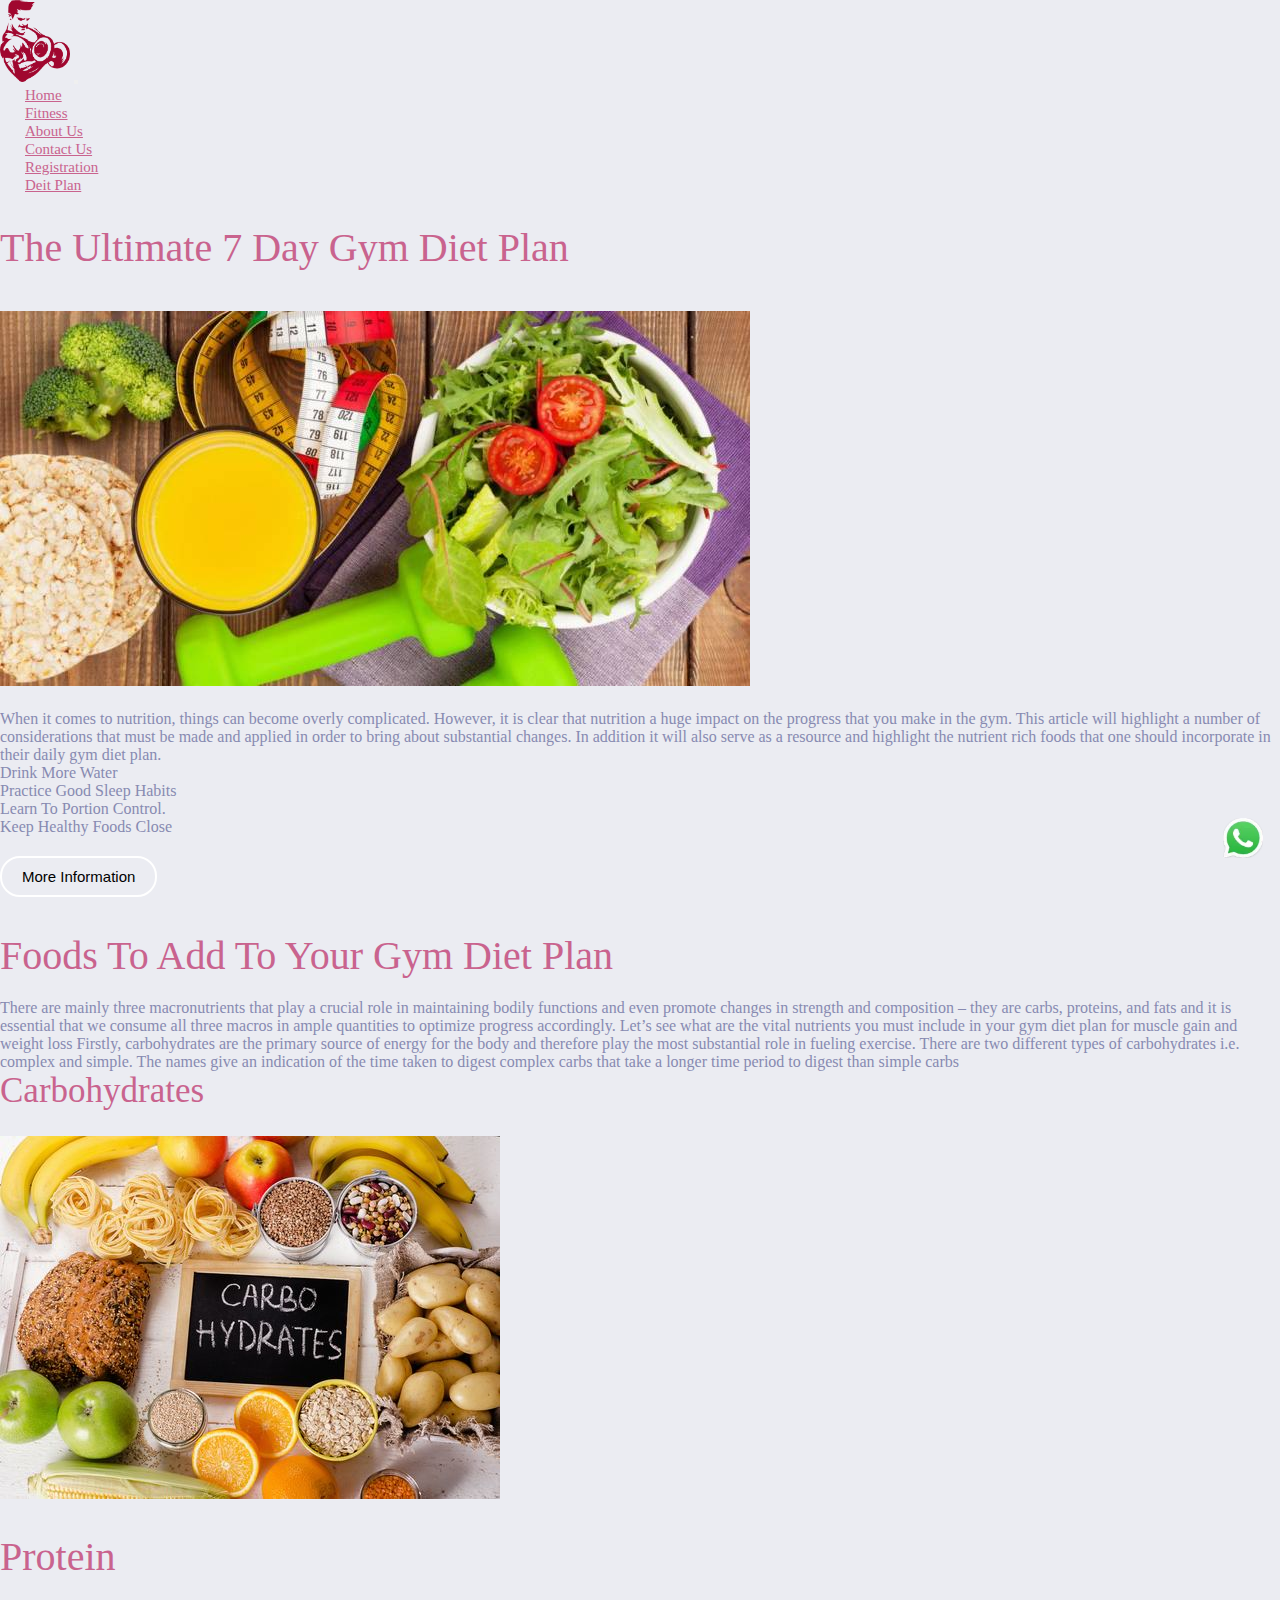
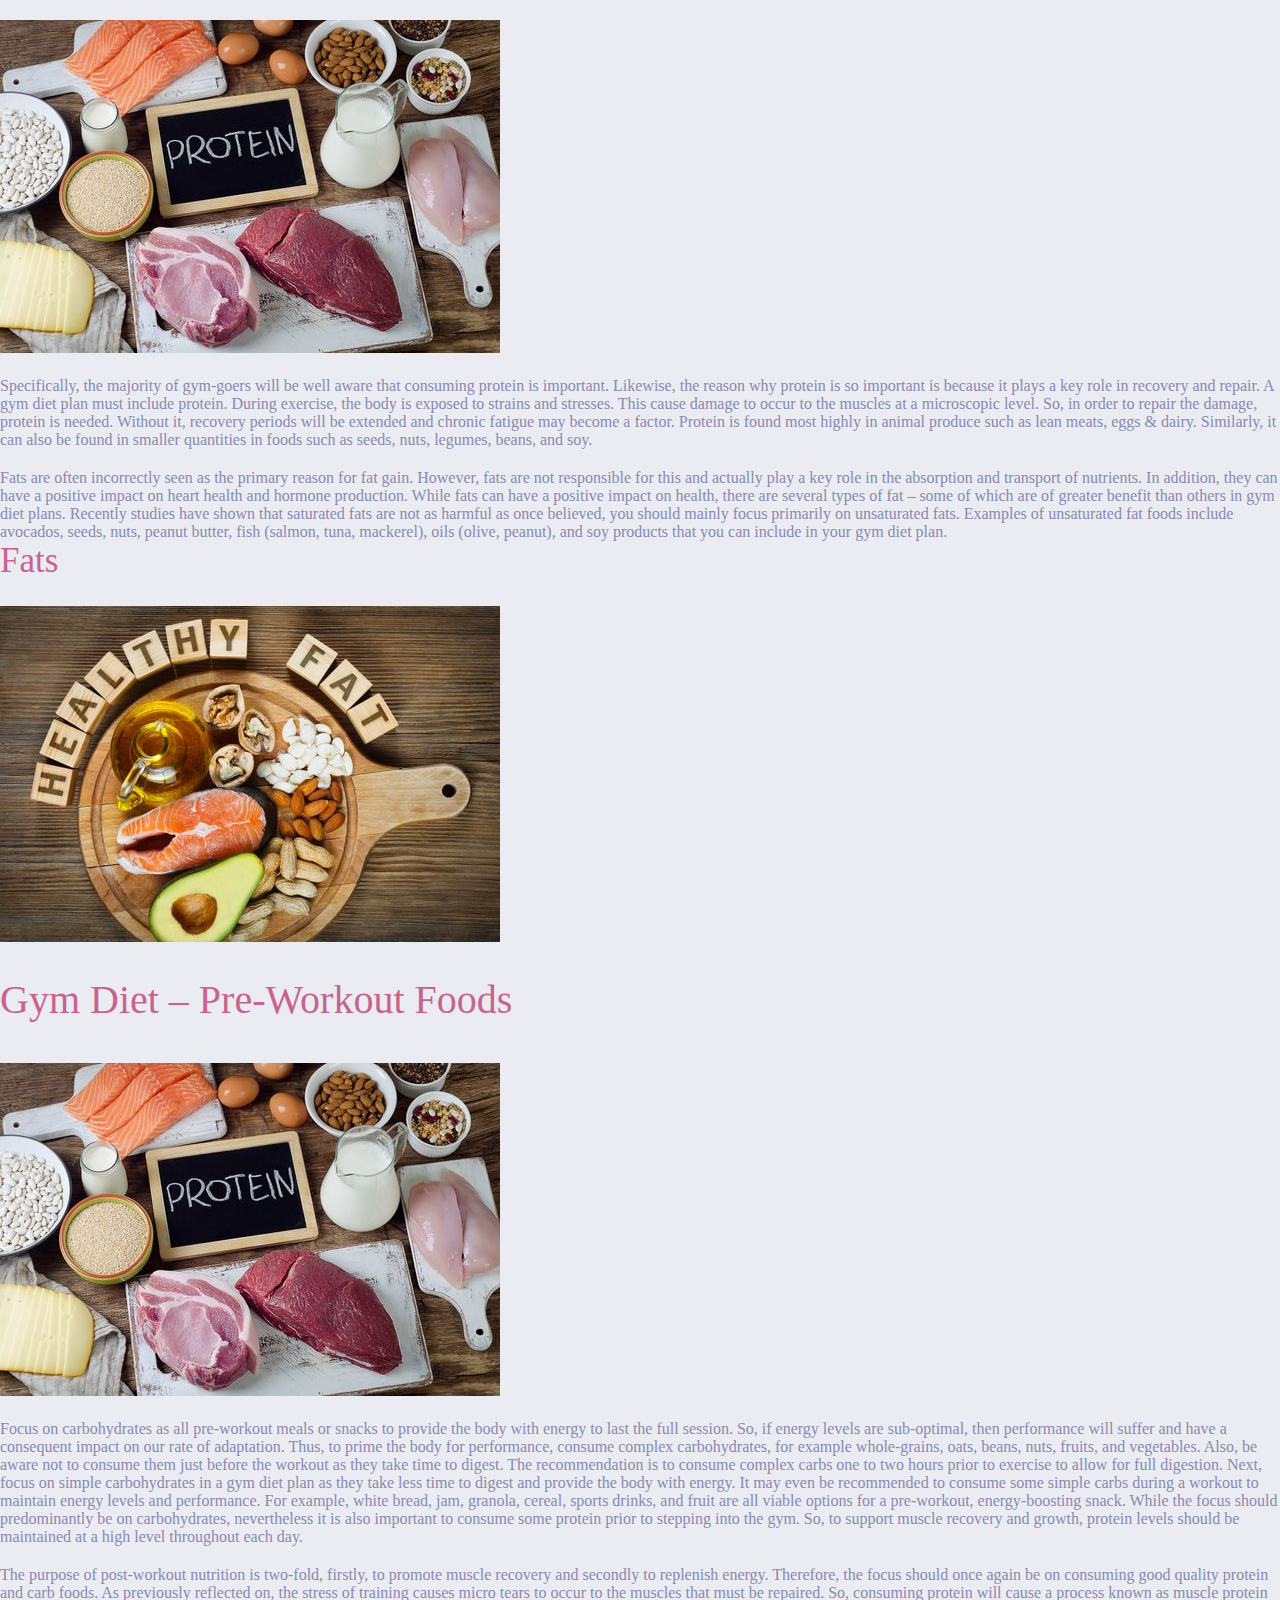
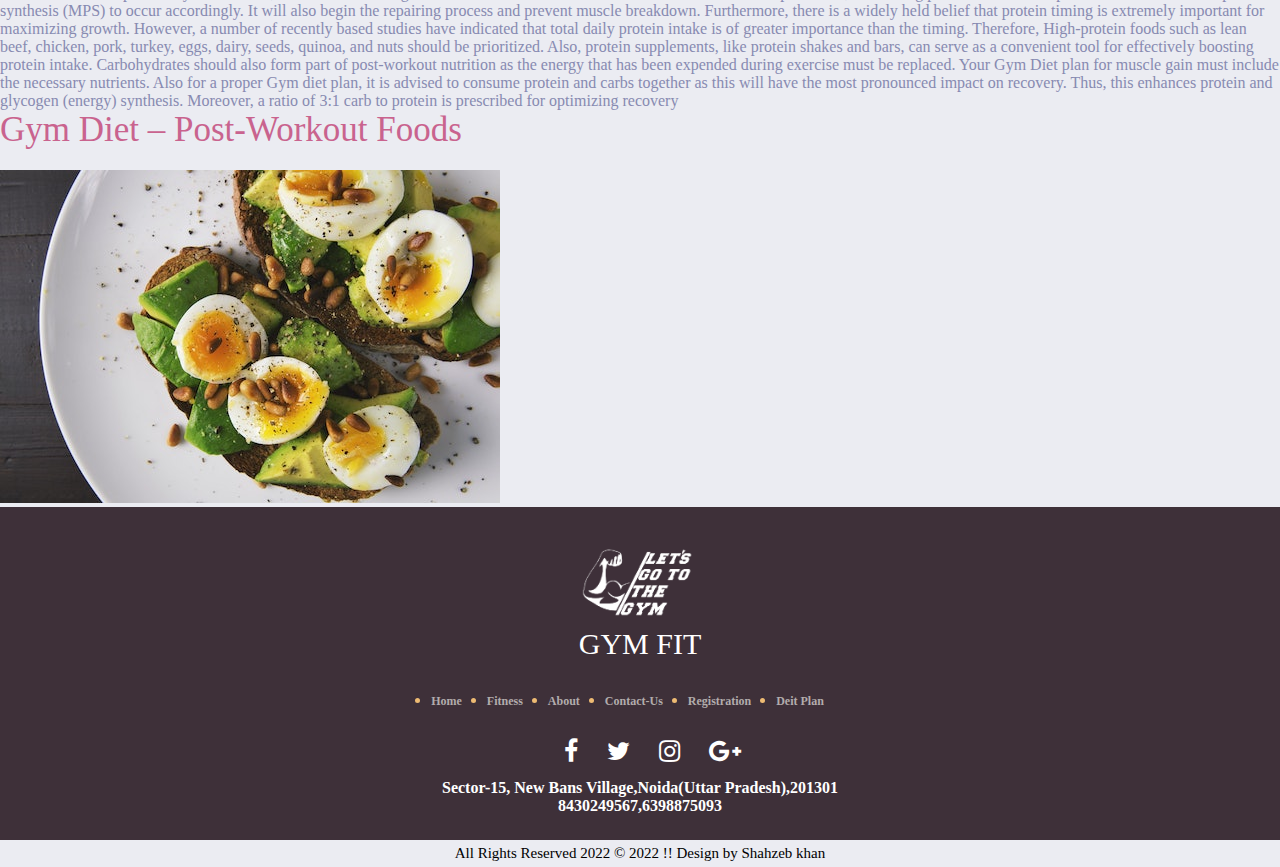
<file: Diet.html>
<!DOCTYPE html>
<html lang="en">

    <head>
        <meta charset="UTF-8">
        <meta http-equiv="X-UA-Compatible" content="IE=edge">
        <meta name="viewport" content="width=device-width, initial-scale=1.0">
        <!-- CSS only -->
        <link href="https://cdn.jsdelivr.net/npm/bootstrap@5.2.1/dist/css/bootstrap.min.css" rel="stylesheet"
            integrity="sha384-iYQeCzEYFbKjA/T2uDLTpkwGzCiq6soy8tYaI1GyVh/UjpbCx/TYkiZhlZB6+fzT" crossorigin="anonymous">
        <!-- JavaScript Bundle with Popper -->
        <script src="https://cdn.jsdelivr.net/npm/bootstrap@5.2.1/dist/js/bootstrap.bundle.min.js"
            integrity="sha384-u1OknCvxWvY5kfmNBILK2hRnQC3Pr17a+RTT6rIHI7NnikvbZlHgTPOOmMi466C8"
            crossorigin="anonymous"></script>
        <link rel="stylesheet" href="http://cdnjs.cloudflare.com/ajax/libs/font-awesome/4.4.0/css/font-awesome.min.css">
        <!-- <link rel="stylesheet" href="/assests/css/Form.css"> -->
        <link rel="stylesheet" href="./assests/css/mycss.css">
        <link rel="stylesheet" href="./assests/css/Responsive.css">
        <title>Document</title>
    </head>

<body>
    <header>
        <nav class="navbar navbar-expand-lg bg-light border border-dark ">



            <!-- <div class="whatsapp_float">
                <a href="https://wa.me/918430249567"> <img src="/images/WhatsApp_image.png" alt="img-fluid"
                       width="100px" class="whatsapp_float_btn"></a>
            </div> -->
            <div class="container">
                <a class="navbar-brand" href="./index.html"><img src="assests/images/website_logo.png" alt=""
                        class="img-fluid logo"></a>
                <button class="navbar-toggler" type="button" data-bs-toggle="collapse"
                    data-bs-target="#navbarSupportedContent" aria-controls="navbarSupportedContent"
                    aria-expanded="false" aria-label="Toggle navigation">
                    <span class="navbar-toggler-icon"></span>
                </button>
                <div class="collapse navbar-collapse" id="navbarSupportedContent">
                    <ul class="navbar-nav ms-auto mb-2 mb-lg-0">
                        <li class="nav-item">
                            <a class="nav-link" aria-current="page" href="index.html">Home</a>
                        </li>
                        <li class="nav-item">
                            <a class="nav-link" href="fitness.html">Fitness</a>
                        </li>
                        <li class="nav-item">
                            <a class="nav-link" href="about.html">About Us</a>
                        </li>
                        <li class="nav-item">
                            <a class="nav-link" href="Contact-Us.html">Contact Us</a>
                        </li>
                        <li class="nav-item">
                            <a class="nav-link" href="Registration.html">Registration</a>
                        <li class="nav-item">
                            <a class="nav-link" href="Diet.html">Deit Plan</a>
                        </li>
                        </li>
                    </ul>

                </div>
            </div>
        </nav>
    </header>
    <section class="Deit_hadding">
        <div class="container">
            <h2>The Ultimate 7 Day Gym Diet Plan</h2>
            <div class="row align-items-center">
                <div class="col-12 col-sm-12 col-md-6 col-lg-6 col-xl-6 col-xxl-6">
                    <div class="deit_image">
                        <img src="assests/images/deit.jpg" class="img-fluid">
                    </div>
                </div>
                <div class="col-12 col-sm-12 col-md-6 col-lg-6 col-xl-6 col-xxl-6">
                    <div class="deit_info">
                        <p>When it comes to nutrition, things can become overly complicated. However, it is clear that
                            nutrition
                            a huge impact on the progress that you make in the gym. This article will highlight a number
                            of
                            considerations that must be made and applied in order to bring about substantial changes. In
                            addition
                            it will also serve as a resource and highlight the nutrient rich foods that one should
                            incorporate in
                            their daily gym diet plan.</p>
                        <ol>
                            <li>Drink More Water</li>
                            <li>Practice Good Sleep Habits</li>
                            <li>Learn To Portion Control.</li>
                            <li>Keep Healthy Foods Close</li>
                        </ol>
                        <a href="fitness.html"><button>More Information</button></a>
                    </div>
                </div>
            </div>
        </div>
    </section>
    <section class="Deit_hadding_2">
        <div class="container">
            <h2>Foods To Add To Your Gym Diet Plan</h2>
            <div class="row align-items-center">
                <div class="col-12 col-sm-12 col-md-6 col-lg-6 col-xl-6 col-xxl-6">
                    <div class="Deit_hadding_2_p">
                        <p>There are mainly three macronutrients that play a crucial role in maintaining bodily
                            functions and even promote changes in strength and composition – they are carbs, proteins,
                            and fats and it is essential that we consume all three macros in ample quantities to
                            optimize progress accordingly. Let’s see what are the vital nutrients you must include in
                            your gym diet plan for muscle gain and weight loss Firstly, carbohydrates are the primary
                            source of energy for the body and therefore play the most substantial role in fueling
                            exercise. There are two different types of carbohydrates i.e. complex and simple. The names
                            give an indication of the time taken to digest complex carbs that take a longer time period
                            to digest than simple carbs</p>
                    </div>

                </div>
                <div class="col-12 col-sm-12 col-md-6 col-lg-6 col-xl-6 col-xxl-6">
                    <h3>Carbohydrates</h3>
                    <div class="carbo_image">
                        <img src="assests/images/carbohydrates.jpg" class="img-fluid">
                    </div>
                </div>
            </div>
        </div>
        </div>
    </section>
    <section class="Deit_hadding">
        <div class="container">
            <h2>Protein</h2>
            <div class="row align-items-center">
                <div class="col-12 col-sm-12 col-md-6 col-lg-6 col-xl-6 col-xxl-6">
                    <div class="deit_image">
                        <img src="assests/images/protein-1-1.jpg" class="img-fluid">
                    </div>
                </div>
                <div class="col-12 col-sm-12 col-md-6 col-lg-6 col-xl-6 col-xxl-6">
                    <div class="deit_info">
                        <p>Specifically, the majority of gym-goers will be well aware that consuming protein is
                            important. Likewise, the reason why protein is so important is because it plays a key role
                            in recovery and repair. A gym diet plan must include protein. During exercise, the body is
                            exposed to strains and stresses. This cause damage to occur to the muscles at a microscopic
                            level. So, in order to repair the damage, protein is needed. Without it, recovery periods
                            will be extended and chronic fatigue may become a factor.

                            Protein is found most highly in animal produce such as lean meats, eggs & dairy. Similarly,
                            it can also be found in smaller quantities in foods such as seeds, nuts, legumes, beans, and
                            soy.</p>


                    </div>
                </div>
            </div>
        </div>
    </section>
    <section class="Deit_hadding_2">
        <div class="container">
            <div class="row align-items-center">
                <div class="col-12 col-sm-12 col-md-6 col-lg-6 col-xl-6 col-xxl-6">
                    <div class="Deit_hadding_2_p">
                        <p>Fats are often incorrectly seen as the primary reason for fat gain. However, fats are not
                            responsible for this and actually play a key role in the absorption and transport of
                            nutrients. In addition, they can have a positive impact on heart health and hormone
                            production.

                            While fats can have a positive impact on health, there are several types of fat – some of
                            which are of greater benefit than others in gym diet plans. Recently studies have shown that
                            saturated fats are not as harmful as once believed, you should mainly focus primarily on
                            unsaturated fats. Examples of unsaturated fat foods include avocados, seeds, nuts, peanut
                            butter, fish (salmon, tuna, mackerel), oils (olive, peanut), and soy products that you can
                            include in your gym diet plan.</p>
                    </div>

                </div>
                <div class="col-12 col-sm-12 col-md-6 col-lg-6 col-xl-6 col-xxl-6">
                    <h3>Fats</h3>
                    <div class="carbo_image">
                        <img src="assests/images/healthy-fats-1.jpg" class="img-fluid">
                    </div>
                </div>
            </div>
        </div>
        </div>
    </section>
    <section class="Deit_hadding">
        <div class="container">
            <h2>Gym Diet – Pre-Workout Foods</h2>
            <div class="row align-items-center">
                <div class="col-12 col-sm-12 col-md-6 col-lg-6 col-xl-6 col-xxl-6">
                    <div class="deit_image">
                        <img src="assests/images/protein-1-1.jpg" class="img-fluid">
                    </div>
                </div>
                <div class="col-12 col-sm-12 col-md-6 col-lg-6 col-xl-6 col-xxl-6">
                    <div class="deit_info">
                        <p>Focus on carbohydrates as all pre-workout meals or snacks to provide the body with energy to
                            last the full session. So, if energy levels are sub-optimal, then performance will suffer
                            and have a consequent impact on our rate of adaptation.

                            Thus, to prime the body for performance, consume complex carbohydrates, for example
                            whole-grains, oats, beans, nuts, fruits, and vegetables. Also, be aware not to consume them
                            just before the workout as they take time to digest. The recommendation is to consume
                            complex carbs one to two hours prior to exercise to allow for full digestion.

                            Next, focus on simple carbohydrates in a gym diet plan as they take less time to digest and
                            provide the body with energy. It may even be recommended to consume some simple carbs during
                            a workout to maintain energy levels and performance.

                            For example, white bread, jam, granola, cereal, sports drinks, and fruit are all viable
                            options for a pre-workout, energy-boosting snack.

                            While the focus should predominantly be on carbohydrates, nevertheless it is also important
                            to consume some protein prior to stepping into the gym. So, to support muscle recovery and
                            growth, protein levels should be maintained at a high level throughout each day.</p>
                    </div>
                </div>
            </div>
        </div>
    </section>
    <section class="Deit_hadding_post_food">
        <div class="container">
            <div class="row align-items-center">
                <div class="col-12 col-sm-12 col-md-6 col-lg-6 col-xl-6 col-xxl-6">
                    <div class="Deit_hadding_2_p">
                        <p>The purpose of post-workout nutrition is two-fold, firstly, to promote muscle recovery and
                            secondly to replenish energy. Therefore, the focus should once again be on consuming good
                            quality protein and carb foods.

                            As previously reflected on, the stress of training causes micro tears to occur to the
                            muscles that must be repaired. So, consuming protein will cause a process known as muscle
                            protein synthesis (MPS) to occur accordingly. It will also begin the repairing process and
                            prevent muscle breakdown.

                            Furthermore, there is a widely held belief that protein timing is extremely important for
                            maximizing growth. However, a number of recently based studies have indicated that total
                            daily protein intake is of greater importance than the timing.

                            Therefore, High-protein foods such as lean beef, chicken, pork, turkey, eggs, dairy, seeds,
                            quinoa, and nuts should be prioritized. Also, protein supplements, like protein shakes and
                            bars, can serve as a convenient tool for effectively boosting protein intake.

                            Carbohydrates should also form part of post-workout nutrition as the energy that has been
                            expended during exercise must be replaced. Your Gym Diet plan for muscle gain must include
                            the necessary nutrients.

                            Also for a proper Gym diet plan, it is advised to consume protein and carbs together as this
                            will have the most pronounced impact on recovery. Thus, this enhances protein and glycogen
                            (energy) synthesis. Moreover, a ratio of 3:1 carb to protein is prescribed for optimizing
                            recovery</p>
                    </div>

                </div>
                <div class="col-12 col-sm-12 col-md-6 col-lg-6 col-xl-6 col-xxl-6">
                    <h3>Gym Diet – Post-Workout Foods</h3>
                    <div class="carbo_image">
                        <img src="assests/images/egg_deit.jpg" class="img-fluid">
                    </div>
                </div>
            </div>
        </div>
        </div>
    </section>
    <section class="foters">
        <div class="container">
            <div class="fit">
                <img src="assests/images/footer.png" alt="">
                <h1>GYM FIT</h1>
            </div>
            <div class="list">
                <ul>
                    <li><a href="index.html">Home</a></li>
                    <li><a href="fitness.html">Fitness</a></li>
                    <li><a href="about.html">About</a></li>
                    <li><a href="Contact-Us.html">Contact-Us</a></li>
                    <li><a href="Registration.html">Registration</a></li>
                    <li><a href="Diet.html">Deit Plan</a></li>
                </ul>
            </div>
        </div>
        <footer>
            <div class="container">
                <div class="foot">
                    <a href="https://www.facebook.com" target="_blank"><i class="fa fa-facebook-f"></i></a>
                    <a href="https://www.twitter.com" target="_blank"><i class="fa fa-twitter"></i> </a>
                    <a href="https://www.instagram.com" target="_blank"><i class="fa fa-instagram"></i></a>
                    <a href="https://www.google.com" target="_blank"><i class="fa fa-google-plus"></i></a>
                    <p>Sector-15, New Bans Village,Noida(Uttar Pradesh),201301</p>
                    <p><a href="tel:8430249567,6398875093">8430249567,6398875093</a></p>
                </div>
            </div>

        </footer>

    </section>
    <section class="copy_right">
        <div class="container">
            <p>All Rights Reserved 2022 © 2022 !! Design by Shahzeb khan </p>
        </div>
    </section>
    <a href="https://wa.me/918430249567" class="btn-whatsapp-pulse" target="_blank">
        <!-- <i class="fab fa-whatsapp"></i> -->
        <img src="assests/images/New Project.svg" alt="" class="img-fluid">
    </a>
</body>

</html>
</file>
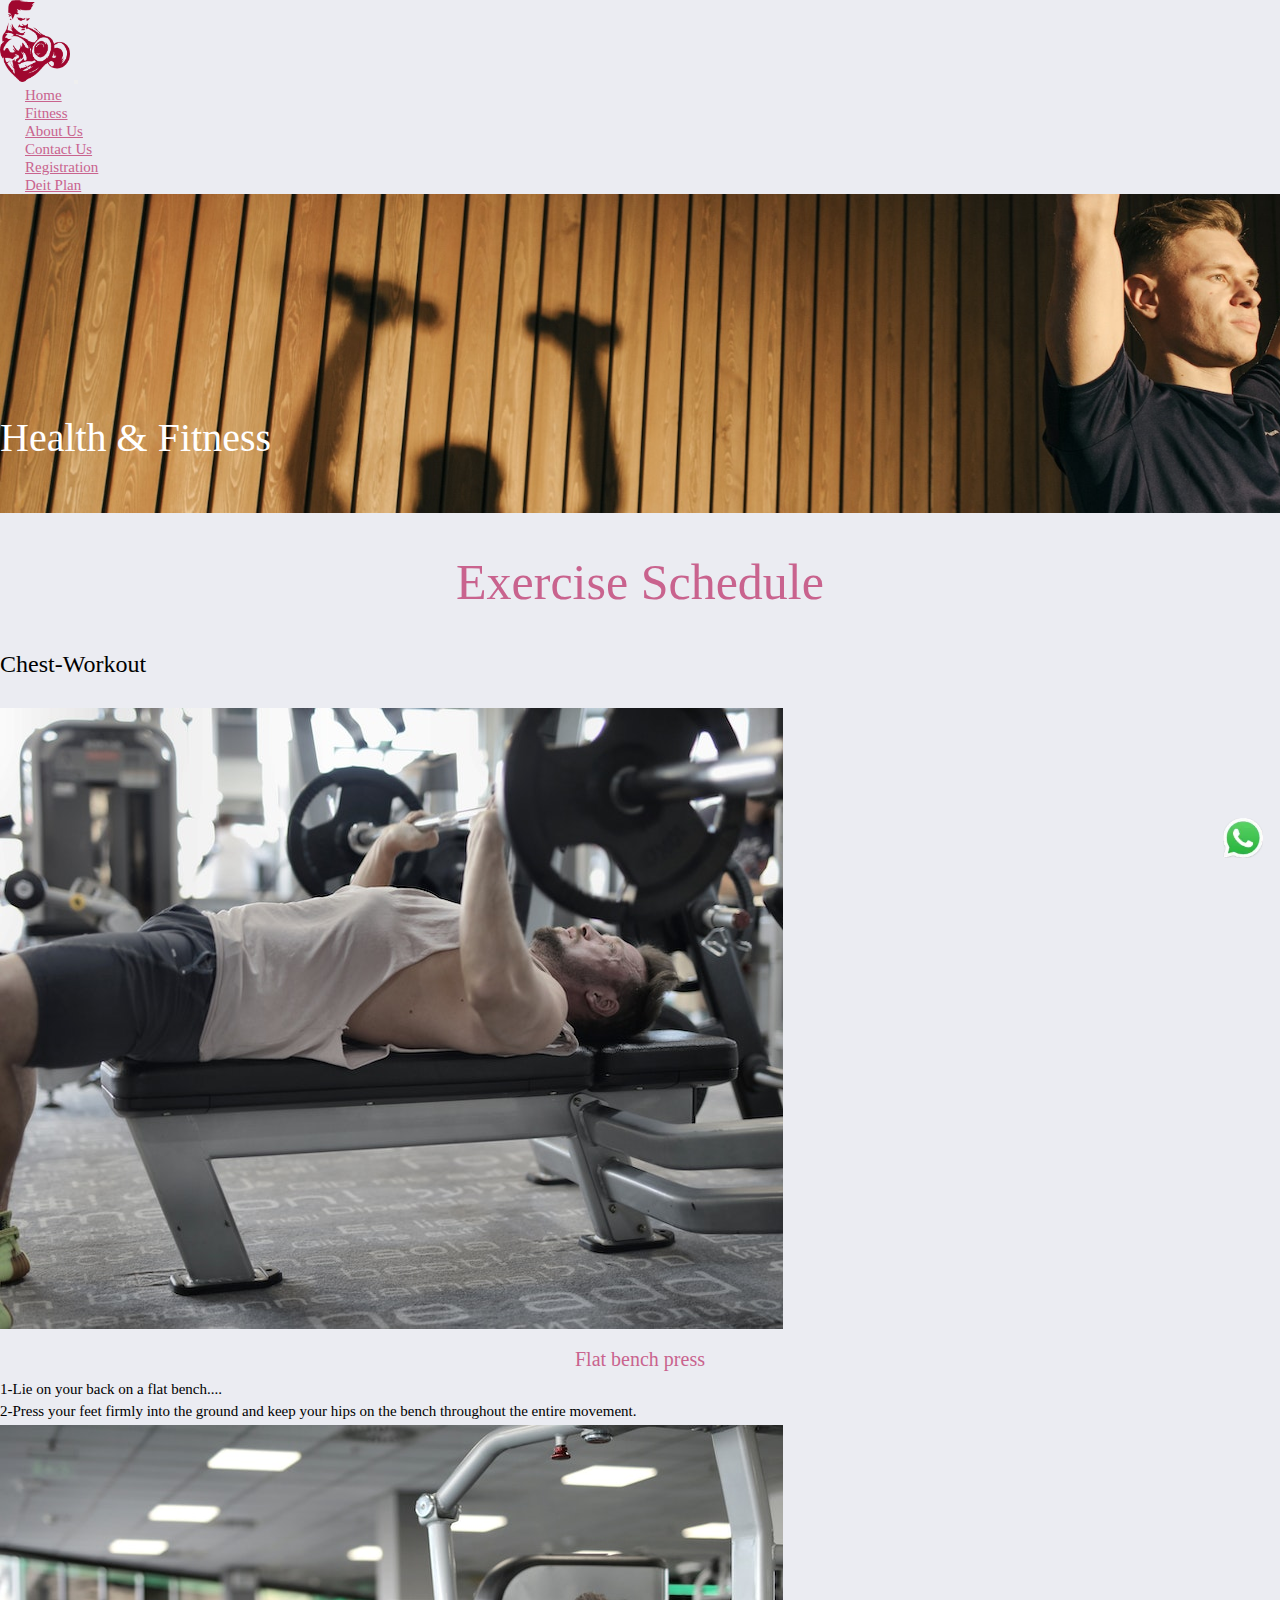
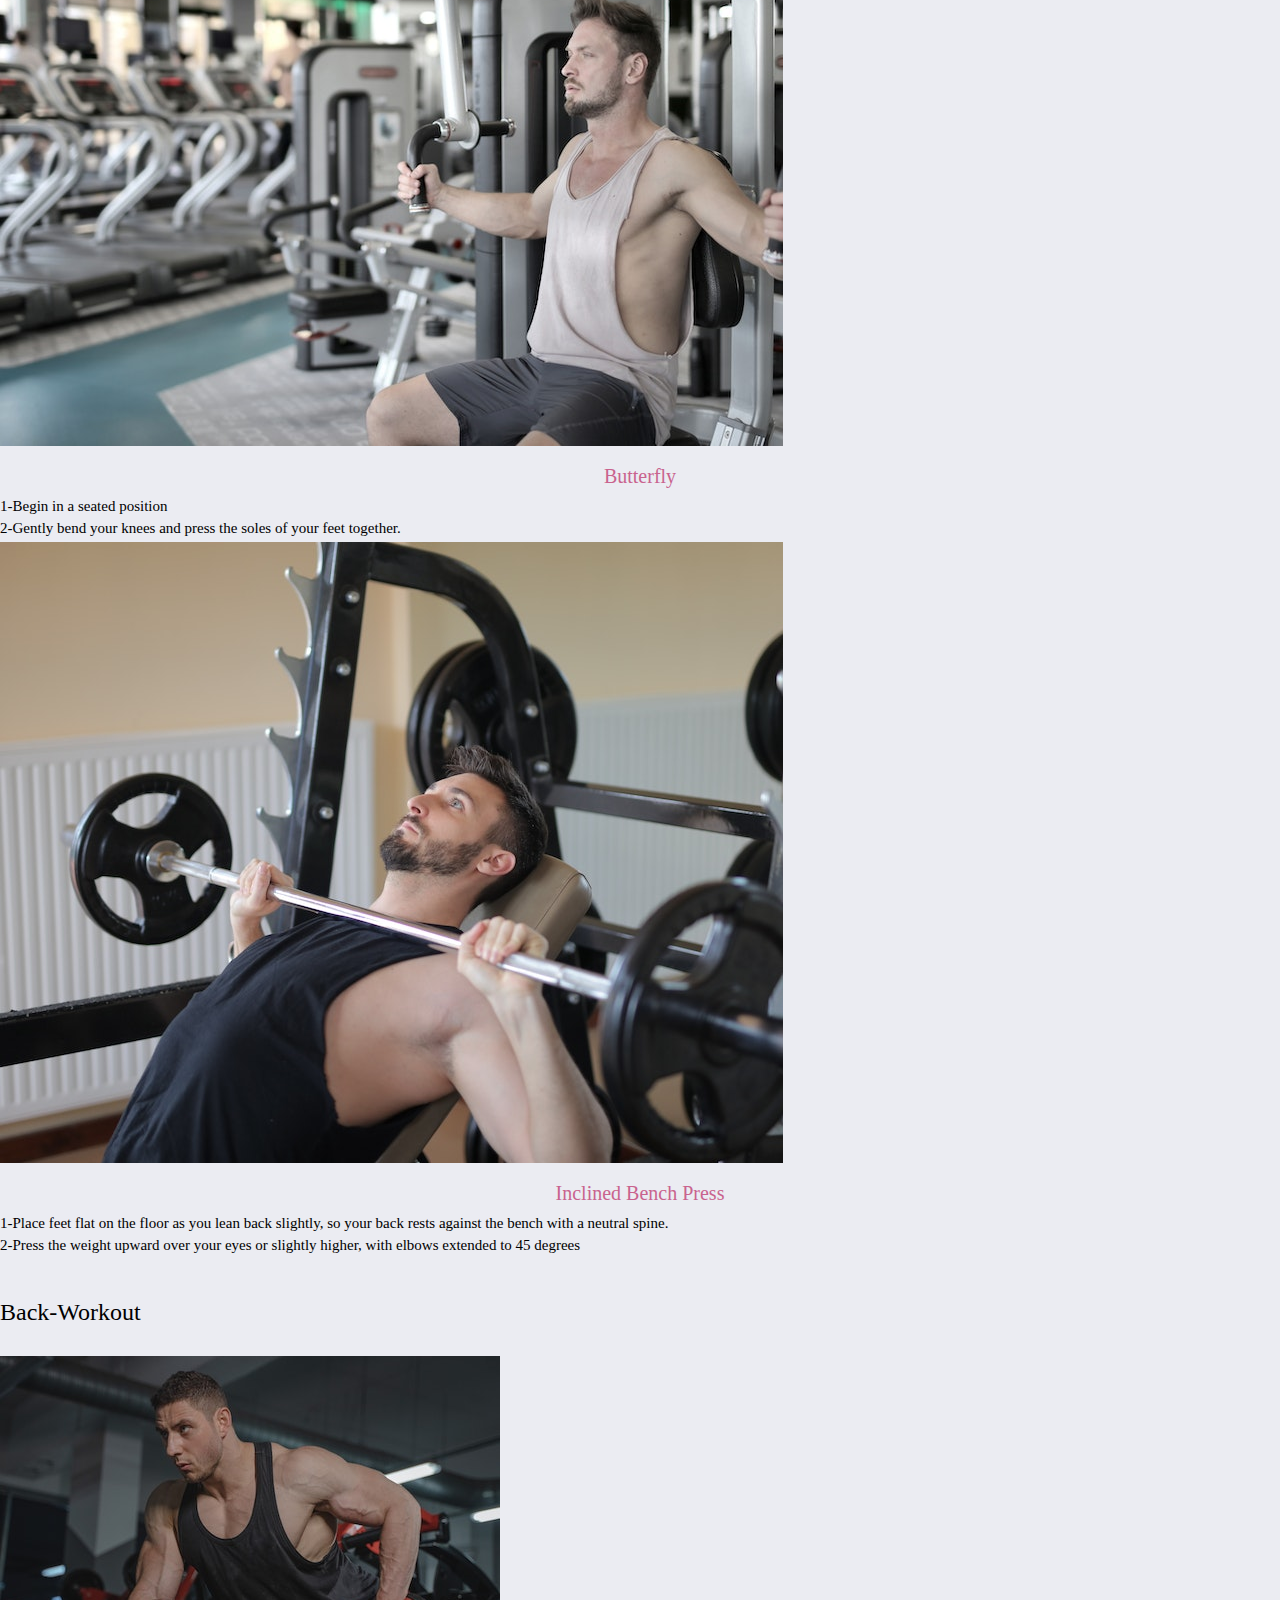
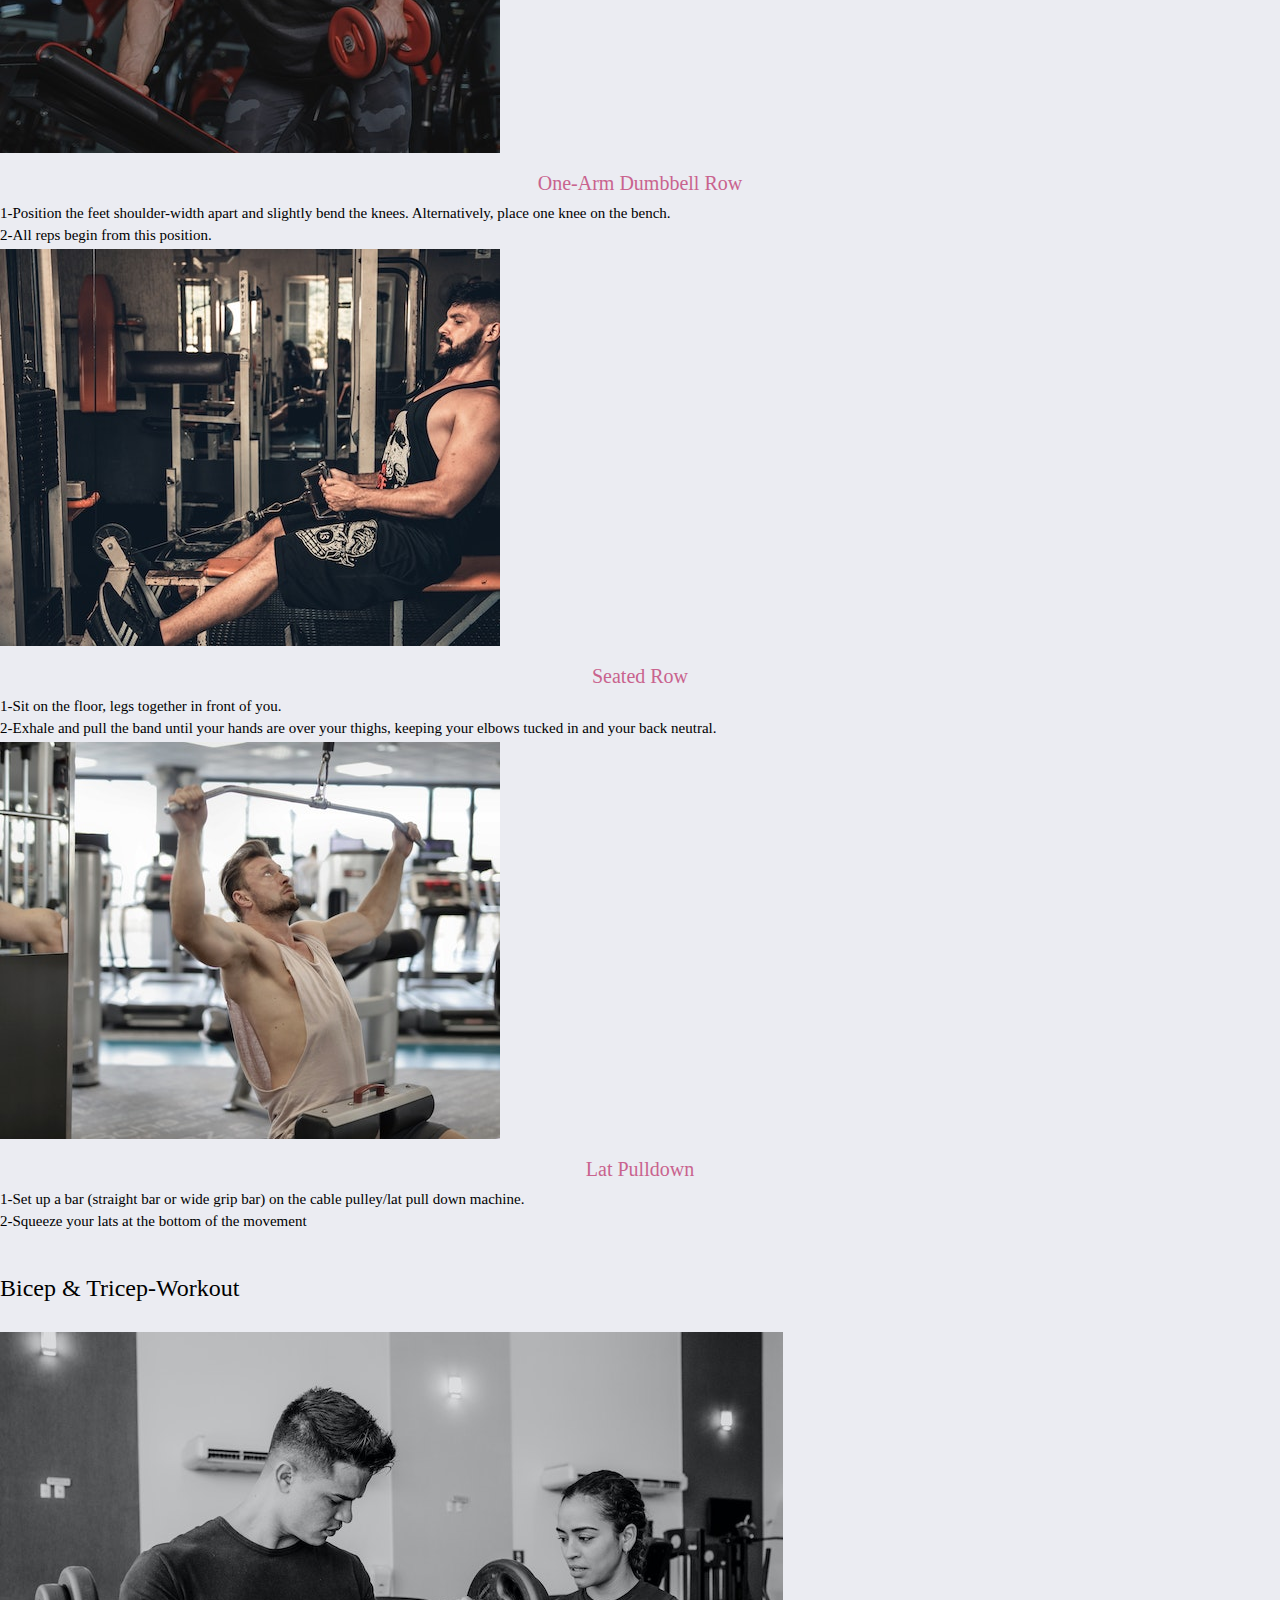
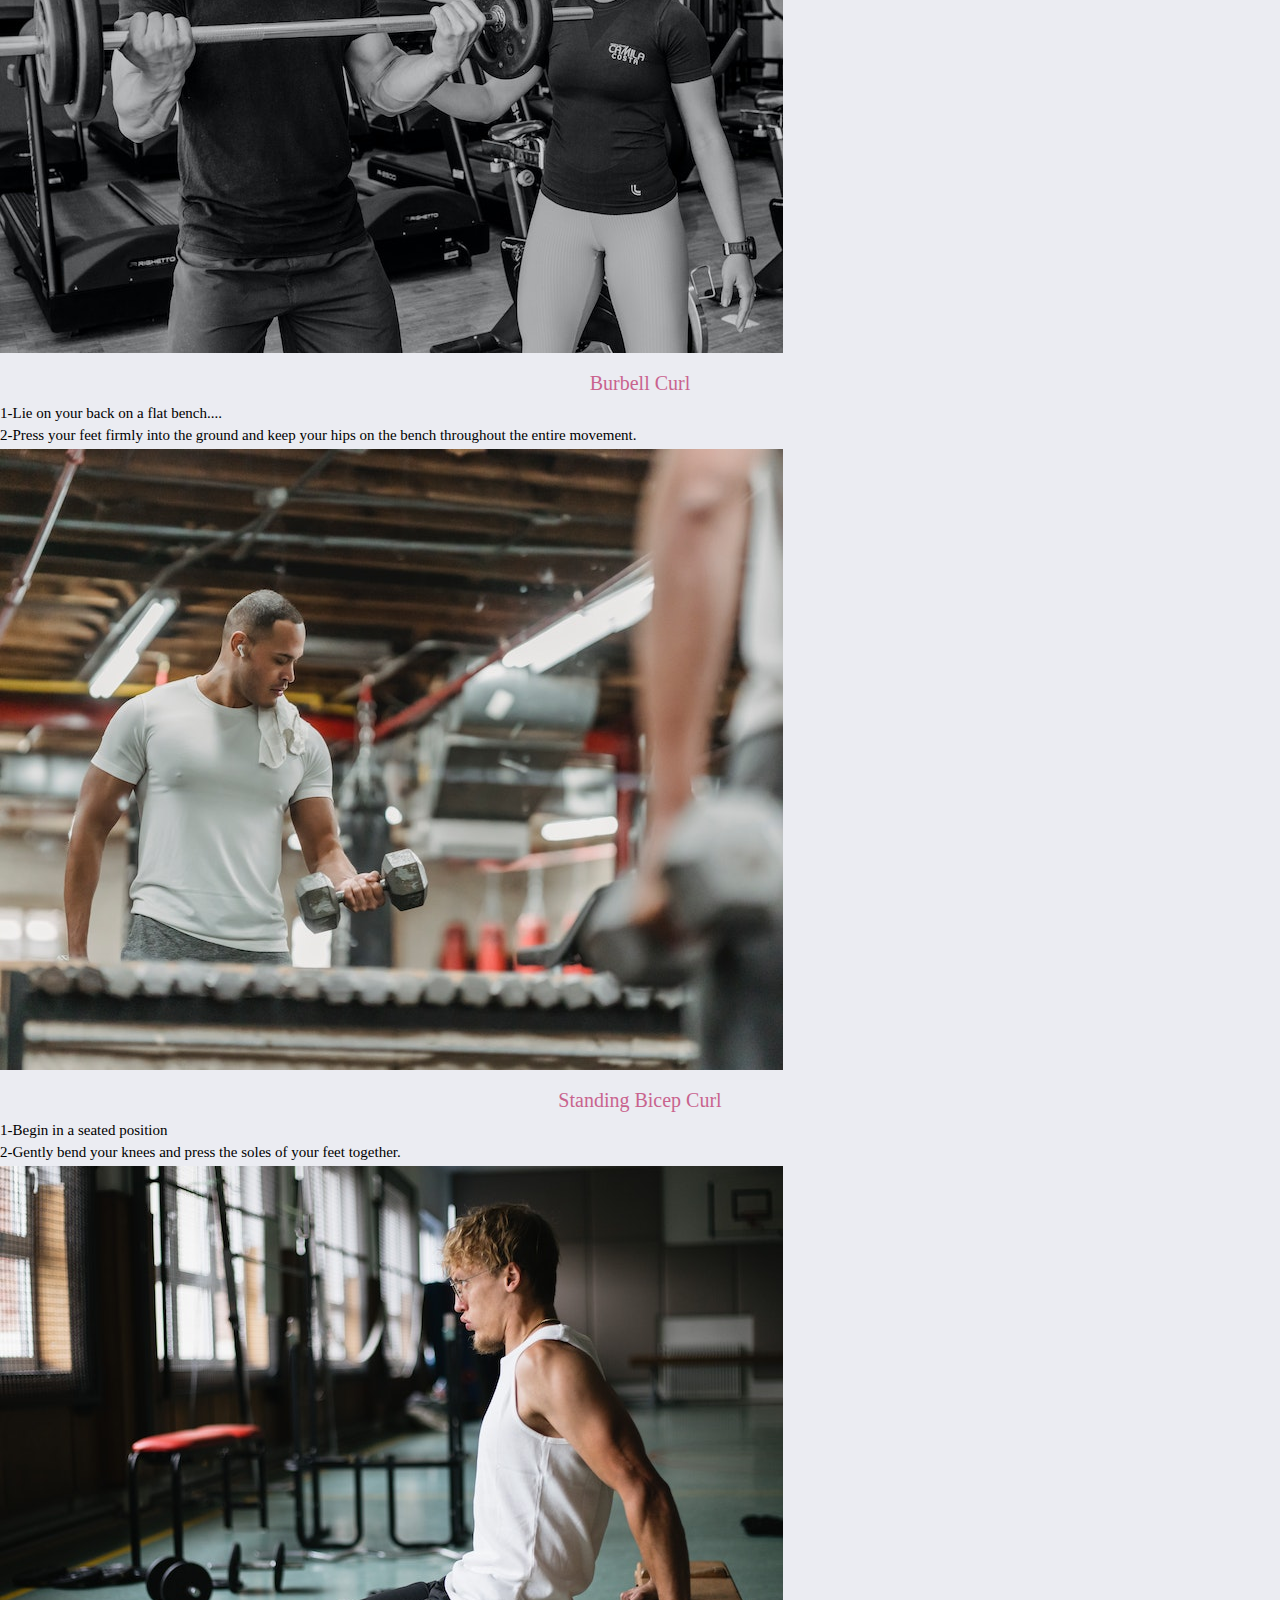
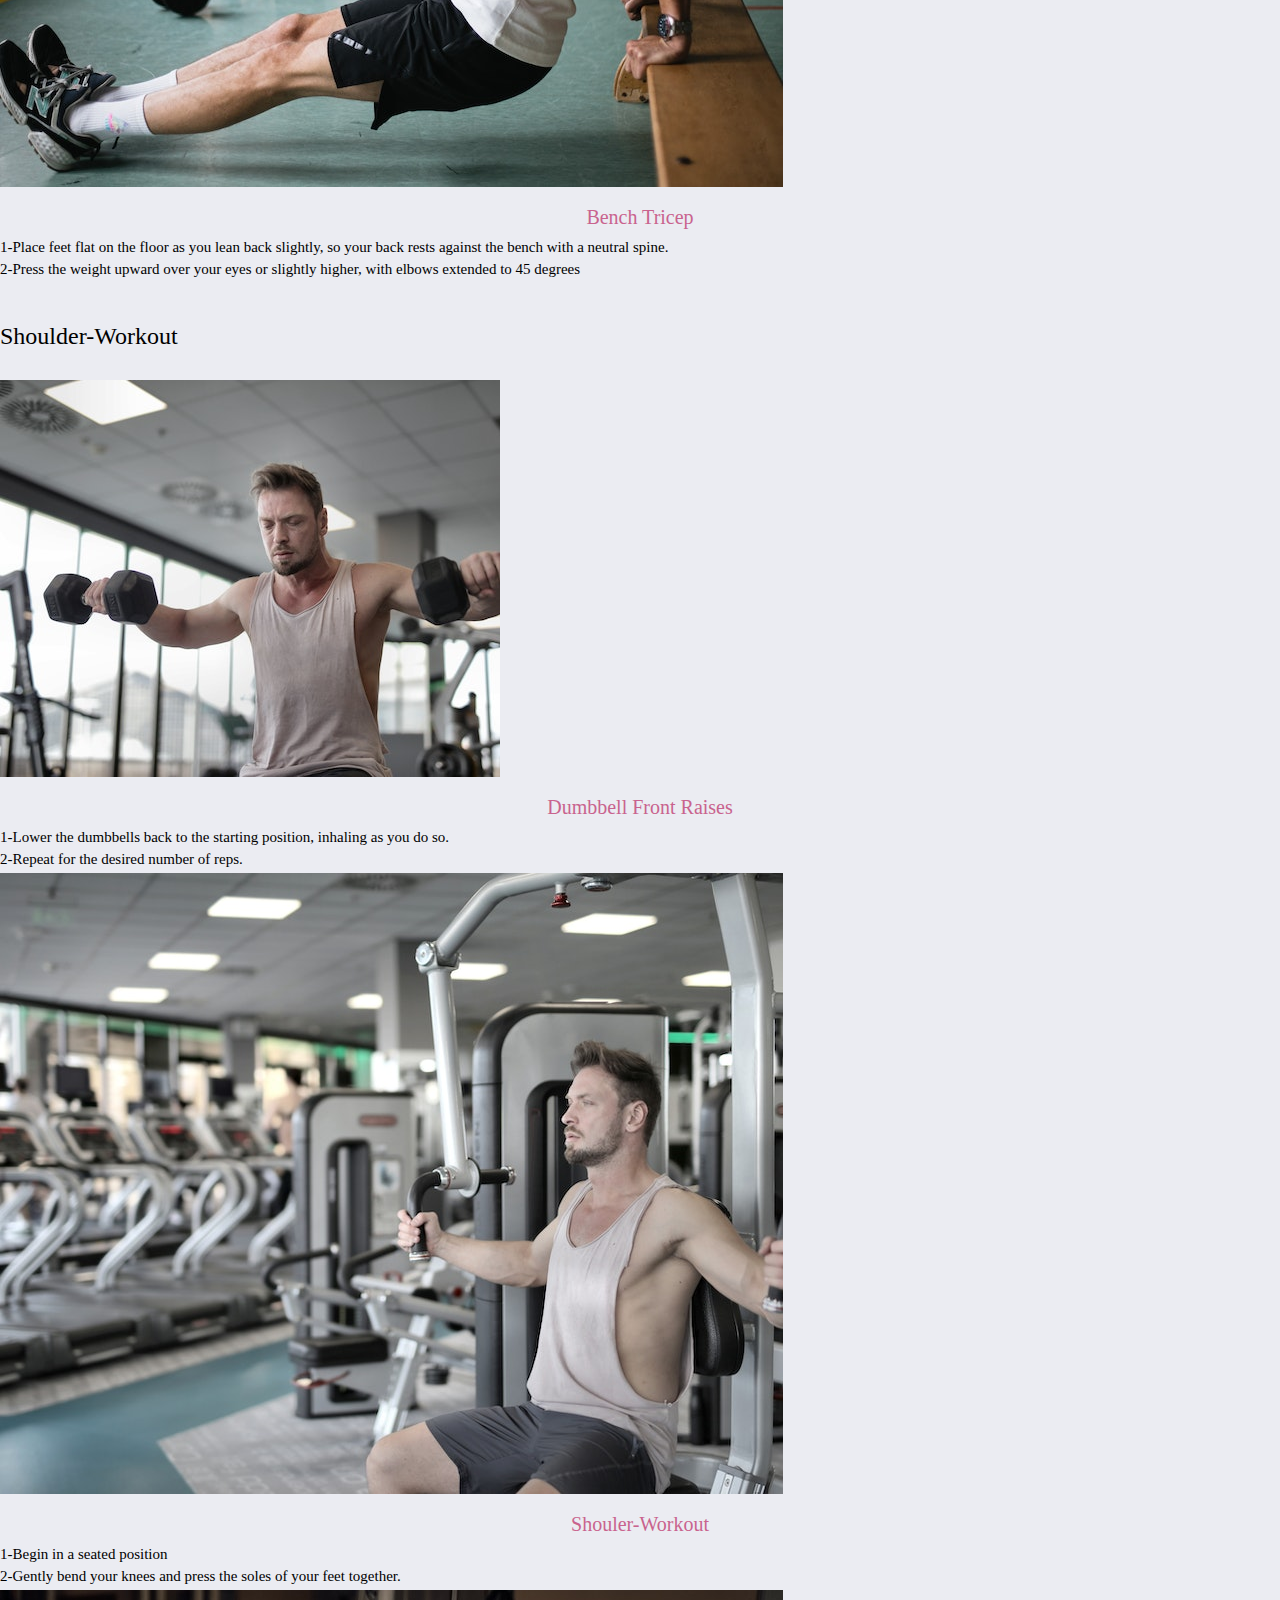
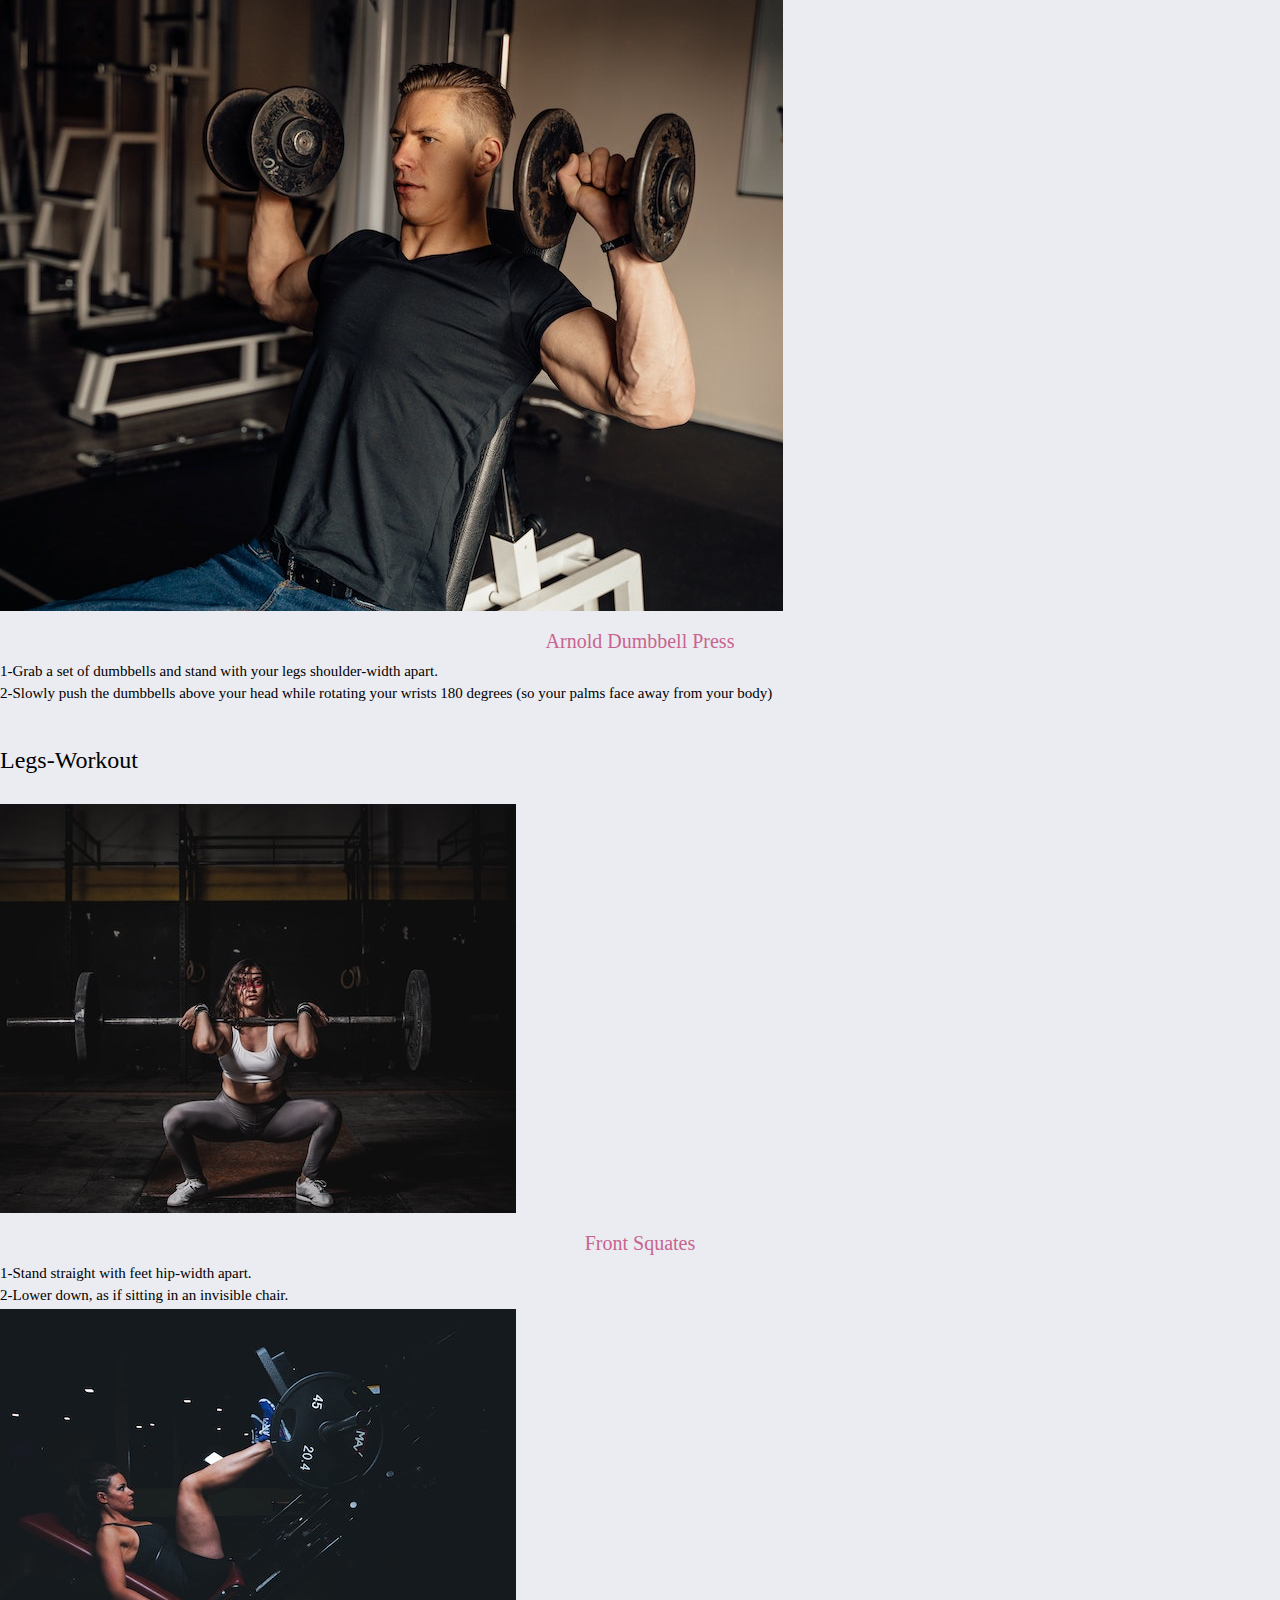
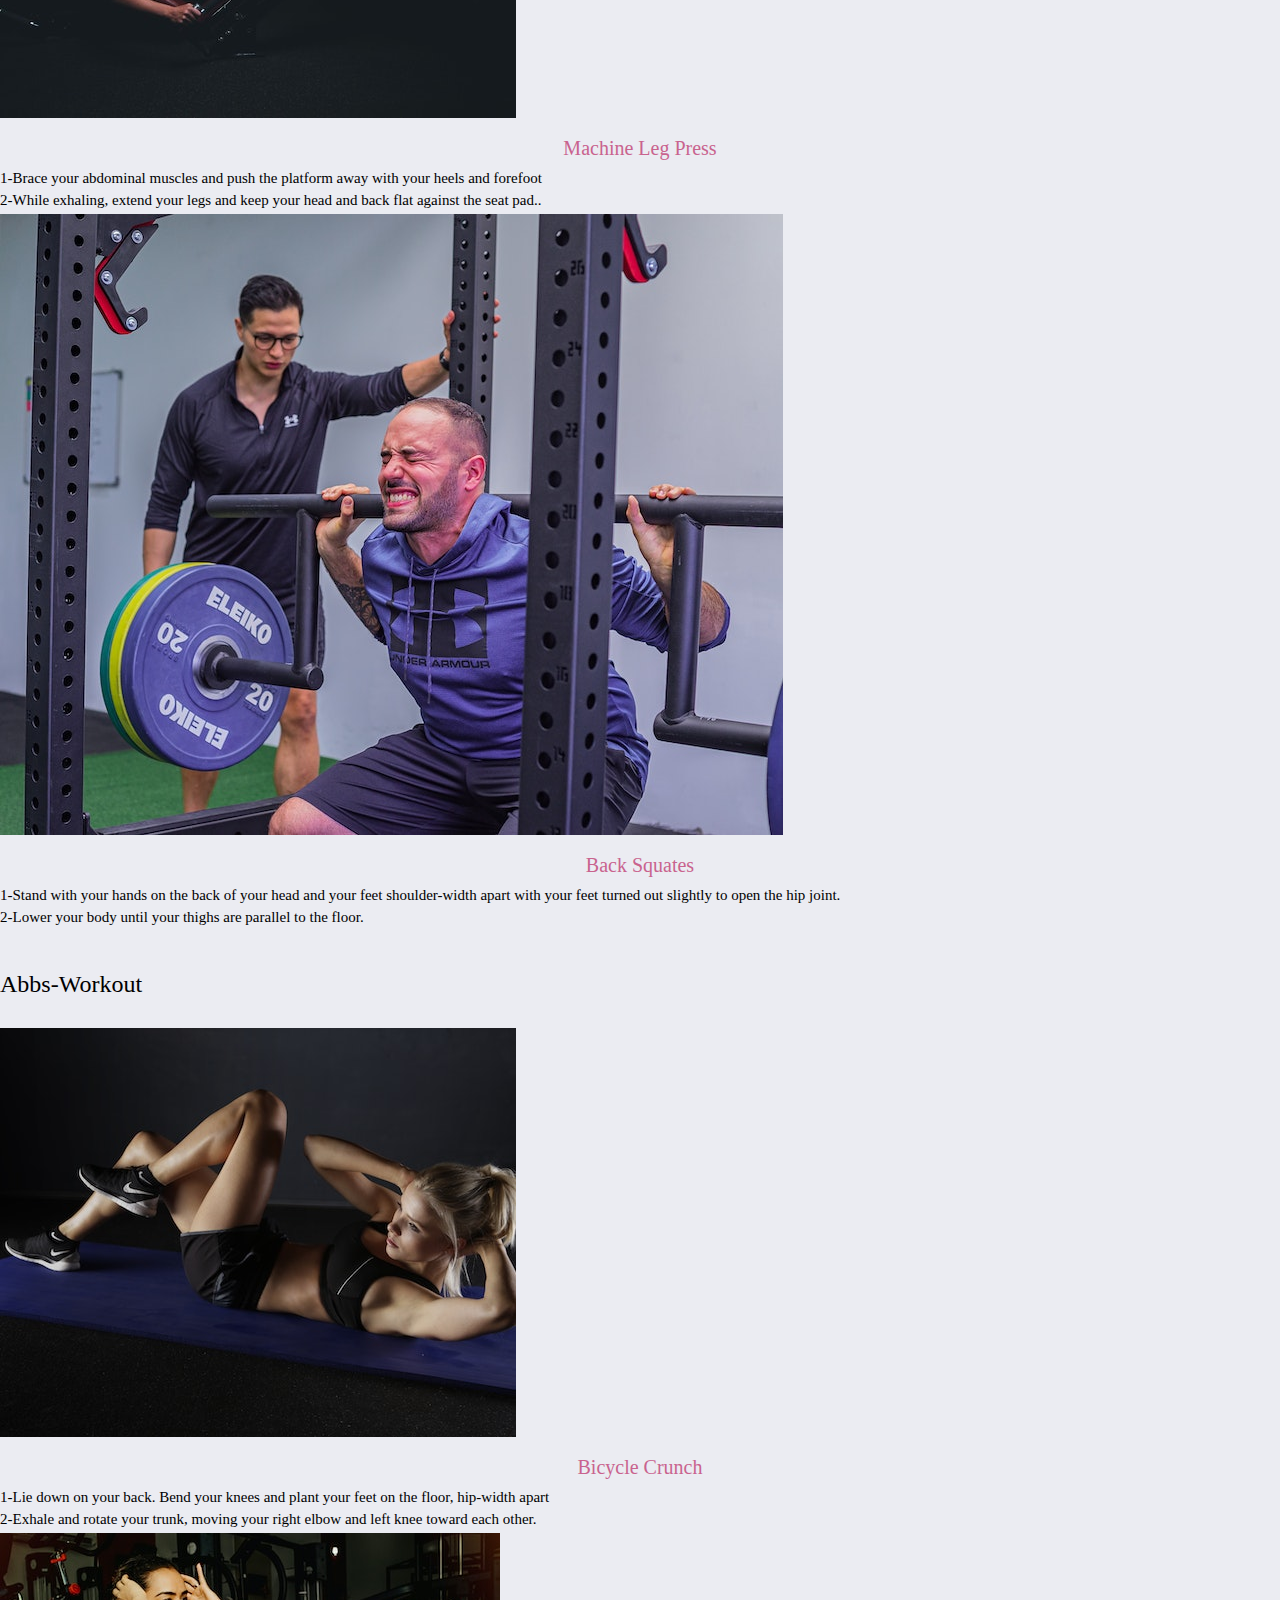
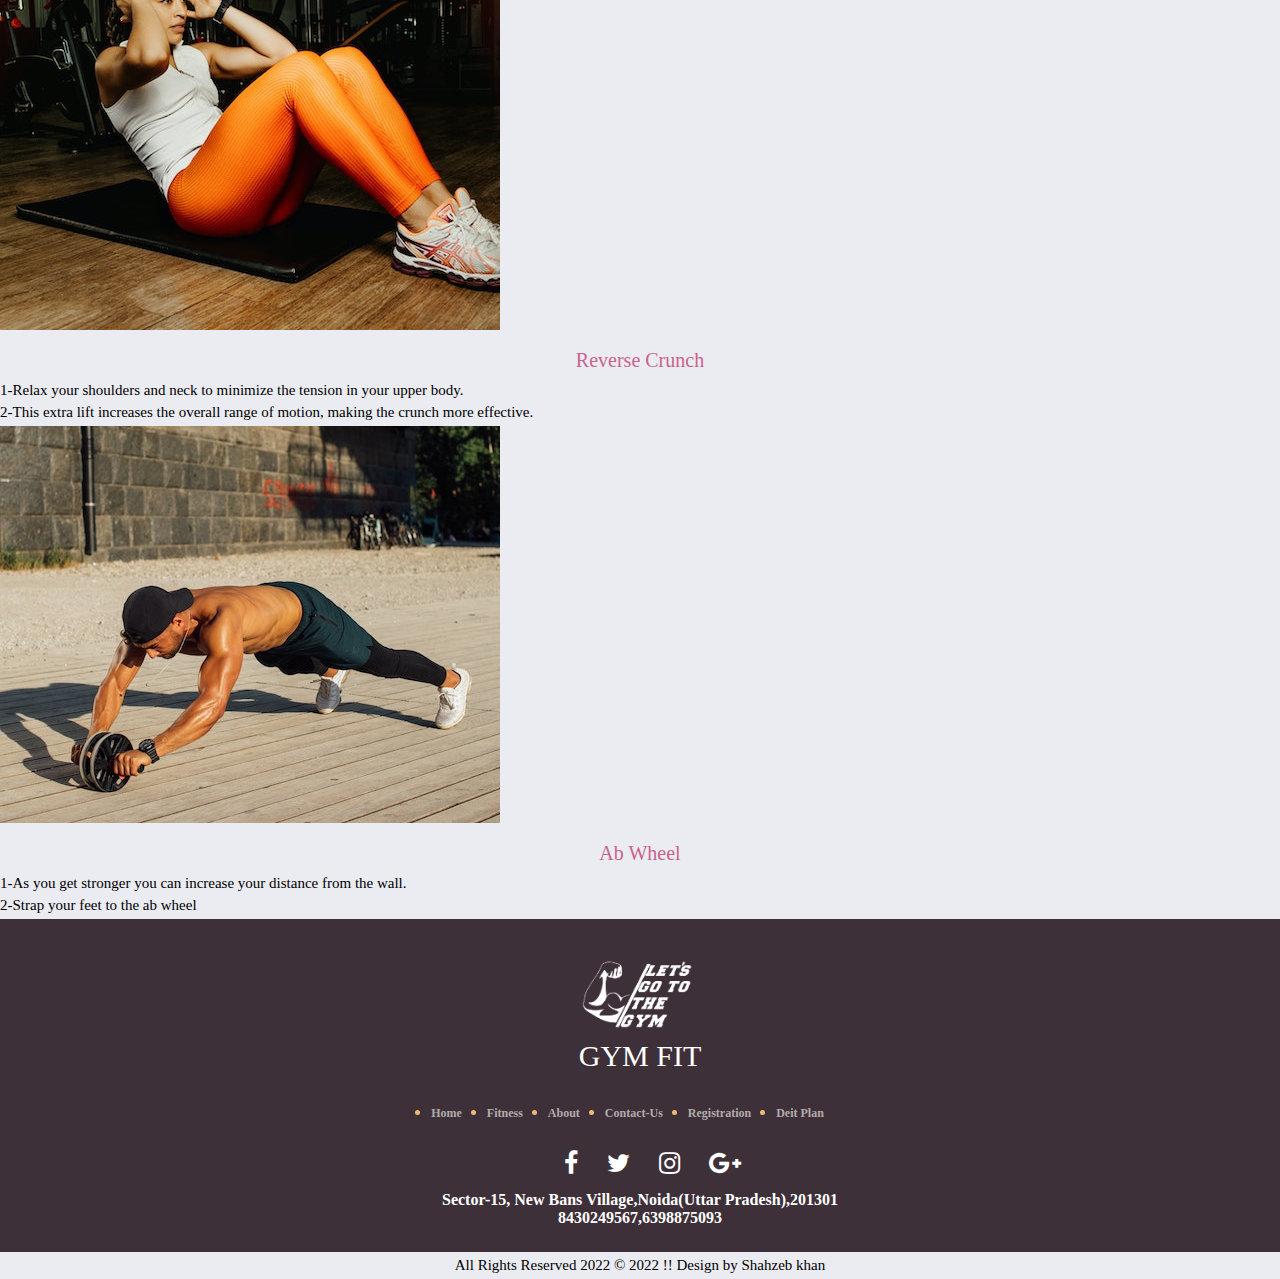
<file: fitness.html>
<!DOCTYPE html>
<html lang="en">

<head>
    <meta charset="UTF-8">
    <meta http-equiv="X-UA-Compatible" content="IE=edge">
    <meta name="viewport" content="width=device-width, initial-scale=1.0">
    <!-- CSS only -->
    <link href="https://cdn.jsdelivr.net/npm/bootstrap@5.2.1/dist/css/bootstrap.min.css" rel="stylesheet"
        integrity="sha384-iYQeCzEYFbKjA/T2uDLTpkwGzCiq6soy8tYaI1GyVh/UjpbCx/TYkiZhlZB6+fzT" crossorigin="anonymous">
    <!-- JavaScript Bundle with Popper -->
    <script src="https://cdn.jsdelivr.net/npm/bootstrap@5.2.1/dist/js/bootstrap.bundle.min.js"
        integrity="sha384-u1OknCvxWvY5kfmNBILK2hRnQC3Pr17a+RTT6rIHI7NnikvbZlHgTPOOmMi466C8"
        crossorigin="anonymous"></script>
    <link rel="stylesheet" href="http://cdnjs.cloudflare.com/ajax/libs/font-awesome/4.4.0/css/font-awesome.min.css">
    <!-- <link rel="stylesheet" href="/assests/css/Form.css"> -->
    <link rel="stylesheet" href="./assests/css/mycss.css">
    <link rel="stylesheet" href="./assests/css/Responsive.css">
    <title>Document</title>
</head>

<body>
    <header>
        <nav class="navbar navbar-expand-lg bg-light border border-dark ">



            <!-- <div class="whatsapp_float">
                <a href="https://wa.me/918430249567"> <img src="/images/WhatsApp_image.png" alt="img-fluid"
                       width="100px" class="whatsapp_float_btn"></a>
            </div> -->
            <div class="container">
                <a class="navbar-brand" href="./index.html"><img src="assests/images/website_logo.png" alt=""
                        class="img-fluid logo"></a>
                <button class="navbar-toggler" type="button" data-bs-toggle="collapse"
                    data-bs-target="#navbarSupportedContent" aria-controls="navbarSupportedContent"
                    aria-expanded="false" aria-label="Toggle navigation">
                    <span class="navbar-toggler-icon"></span>
                </button>
                <div class="collapse navbar-collapse" id="navbarSupportedContent">
                    <ul class="navbar-nav ms-auto mb-2 mb-lg-0">
                        <li class="nav-item">
                            <a class="nav-link" aria-current="page" href="index.html">Home</a>
                        </li>
                        <li class="nav-item">
                            <a class="nav-link" href="fitness.html">Fitness</a>
                        </li>
                        <li class="nav-item">
                            <a class="nav-link" href="about.html">About Us</a>
                        </li>
                        <li class="nav-item">
                            <a class="nav-link" href="Contact-Us.html">Contact Us</a>
                        </li>
                        <li class="nav-item">
                            <a class="nav-link" href="Registration.html">Registration</a>
                        <li class="nav-item">
                            <a class="nav-link" href="Diet.html">Deit Plan</a>
                        </li>
                        </li>
                    </ul>

                </div>
            </div>
        </nav>
    </header>
    <section class="Fitness_page">
        <div class="container">
            <h2>Health & Fitness</h2>
        </div>
    </section>
    <section class="Fitness_guide">
        <div class="container">
            <h4>Exercise Schedule</h4>
            <h2>Chest-Workout</h2>
            <div class="row justify-content-center">
                <div class="col-12 col sm-12 col-md-4 col-lg-4 col-xl-4 col-xxl-4">
                    <div class="perform_exercise">
                        <img src="assests/images/fitness_1.jpg" alt="" class="img-fluid">
                        <h3>Flat bench press</h3>
                        <p>1-Lie on your back on a flat bench....</p>
                        <p>2-Press your feet firmly into the ground and keep your hips on the bench throughout the
                            entire movement.</p>
                    </div>
                </div>
                <div class="col-12 col sm-12 col-md-4 col-lg-4 col-xl-4 col-xxl-4">
                    <div class="perform_exercise">
                        <img src="assests/images/fitness_2.jpg" alt="" class="img-fluid">
                        <h3>Butterfly</h3>
                        <p>1-Begin in a seated position</p>
                        <p>2-Gently bend your knees and press the soles of your feet together.</p>


                    </div>
                </div>
                <div class="col-12 col sm-12 col-md-4 col-lg-4 col-xl-4 col-xxl-4">
                    <div class="perform_exercise">
                        <img src="assests/images/fitness_3.jpg" alt="" class="img-fluid">
                        <h3>Inclined Bench Press</h3>
                        <p>1-Place feet flat on the floor as you lean back slightly, so your back rests against the
                            bench with a neutral spine.</p>
                        <p>2-Press the weight upward over your eyes or slightly higher, with elbows extended to 45
                            degrees</p>
                    </div>
                </div>
            </div>
        </div>
    </section>
    <section class="Fitness_guide">
        <div class="container">
            <h2>Back-Workout</h2>
            <div class="row justify-content-center">
                <div class="col-12 col sm-12 col-md-4 col-lg-4 col-xl-4 col-xxl-4">
                    <div class="perform_exercise">
                        <img src="assests/images/back-1.jpg" alt="" class="img-fluid">
                        <h3>One-Arm Dumbbell Row</h3>
                        <p>1-Position the feet shoulder-width apart and slightly bend the knees. Alternatively, place
                            one knee on the bench.</p>
                        <p>2-All reps begin from this position.</p>
                    </div>
                </div>
                <div class="col-12 col sm-12 col-md-4 col-lg-4 col-xl-4 col-xxl-4">
                    <div class="perform_exercise">
                        <img src="assests/images/back-2.jpg" alt="" class="img-fluid">
                        <h3>Seated Row</h3>
                        <p>1-Sit on the floor, legs together in front of you.</p>
                        <p>2-Exhale and pull the band until your hands are over your thighs, keeping your elbows tucked
                            in and your back neutral.</p>


                    </div>
                </div>
                <div class="col-12 col sm-12 col-md-4 col-lg-4 col-xl-4 col-xxl-4">
                    <div class="perform_exercise">
                        <img src="assests/images//back-3.jpg" alt="" class="img-fluid">
                        <h3>Lat Pulldown</h3>
                        <p>1-Set up a bar (straight bar or wide grip bar) on the cable pulley/lat pull down machine.</p>
                        <p>2-Squeeze your lats at the bottom of the movement</p>
                    </div>
                </div>
            </div>
        </div>
    </section>
    <section class="Fitness_guide">
        <div class="container">
            <h2>Bicep & Tricep-Workout</h2>
            <div class="row justify-content-center">
                <div class="col-12 col sm-12 col-md-4 col-lg-4 col-xl-4 col-xxl-4">
                    <div class="perform_exercise">
                        <img src="assests/images/Bicep_work2.jpg" alt="" class="img-fluid">
                        <h3>Burbell Curl</h3>
                        <p>1-Lie on your back on a flat bench....</p>
                        <p>2-Press your feet firmly into the ground and keep your hips on the bench throughout the
                            entire movement.</p>
                    </div>
                </div>
                <div class="col-12 col sm-12 col-md-4 col-lg-4 col-xl-4 col-xxl-4">
                    <div class="perform_exercise">
                        <img src="assests/images/bicep_work3.jpg" alt="" class="img-fluid">
                        <h3>Standing Bicep Curl</h3>
                        <p>1-Begin in a seated position</p>
                        <p>2-Gently bend your knees and press the soles of your feet together.</p>


                    </div>
                </div>
                <div class="col-12 col sm-12 col-md-4 col-lg-4 col-xl-4 col-xxl-4">
                    <div class="perform_exercise">
                        <img src="assests/images/Tricpe.jpg" alt="" class="img-fluid">
                        <h3>Bench Tricep</h3>
                        <p>1-Place feet flat on the floor as you lean back slightly, so your back rests against the
                            bench with a neutral spine.</p>
                        <p>2-Press the weight upward over your eyes or slightly higher, with elbows extended to 45
                            degrees</p>
                    </div>
                </div>
            </div>
        </div>
    </section>
    <section class="Fitness_guide">
        <div class="container">
            <h2>Shoulder-Workout</h2>
            <div class="row justify-content-center">
                <div class="col-12 col sm-12 col-md-4 col-lg-4 col-xl-4 col-xxl-4">
                    <div class="perform_exercise">
                        <img src="assests/images/shouldre-2.jpg" alt="" class="img-fluid">
                        <h3>Dumbbell Front Raises</h3>
                        <p>1-Lower the dumbbells back to the starting position, inhaling as you do so.</p>
                        <p>2-Repeat for the desired number of reps.</p>
                    </div>
                </div>
                <div class="col-12 col sm-12 col-md-4 col-lg-4 col-xl-4 col-xxl-4">
                    <div class="perform_exercise">
                        <img src="assests/images/fitness_2.jpg" alt="" class="img-fluid">
                        <h3>Shouler-Workout</h3>
                        <p>1-Begin in a seated position</p>
                        <p>2-Gently bend your knees and press the soles of your feet together.</p>


                    </div>
                </div>
                <div class="col-12 col sm-12 col-md-4 col-lg-4 col-xl-4 col-xxl-4">
                    <div class="perform_exercise">
                        <img src="assests/images/shoulder_work.jpg" alt="" class="img-fluid">
                        <h3>Arnold Dumbbell Press</h3>
                        <p>1-Grab a set of dumbbells and stand with your legs shoulder-width apart.</p>
                        <p>2-Slowly push the dumbbells above your head while rotating your wrists 180 degrees (so your
                            palms face away from your body)</p>
                    </div>
                </div>
            </div>
        </div>
    </section>
    <section class="Fitness_guide">
        <div class="container">
            <h2>Legs-Workout</h2>
            <div class="row justify-content-center">
                <div class="col-12 col sm-12 col-md-4 col-lg-4 col-xl-4 col-xxl-4">
                    <div class="perform_exercise">
                        <img src="assests/images/leg_wrk3.jpg" alt="" class="img-fluid">
                        <h3>Front Squates</h3>
                        <p>1-Stand straight with feet hip-width apart. </p>
                        <p>2-Lower down, as if sitting in an invisible chair.</p>
                    </div>
                </div>
                <div class="col-12 col sm-12 col-md-4 col-lg-4 col-xl-4 col-xxl-4">
                    <div class="perform_exercise">
                        <img src="assests/images/leg_wrk2.jpg" alt="" class="img-fluid">
                        <h3>Machine Leg Press</h3>
                        <p>1-Brace your abdominal muscles and push the platform away with your heels and forefoot</p>
                        <p>2-While exhaling, extend your legs and keep your head and back flat against the seat pad..
                        </p>


                    </div>
                </div>
                <div class="col-12 col sm-12 col-md-4 col-lg-4 col-xl-4 col-xxl-4">
                    <div class="perform_exercise">
                        <img src="assests/images/leg_work.jpg" alt="" class="img-fluid">
                        <h3>Back Squates</h3>
                        <p>1-Stand with your hands on the back of your head and your feet shoulder-width apart with your
                            feet turned out slightly to open the hip joint.</p>
                        <p>2-Lower your body until your thighs are parallel to the floor.</p>
                    </div>
                </div>
            </div>
        </div>
    </section>
    <section class="Fitness_guide">
        <div class="container">
            <h2>Abbs-Workout</h2>
            <div class="row justify-content-center">
                <div class="col-12 col sm-12 col-md-4 col-lg-4 col-xl-4 col-xxl-4">
                    <div class="perform_exercise">
                        <img src="assests/images/abb-1.jpg" alt="" class="img-fluid">
                        <h3>Bicycle Crunch</h3>
                        <p>1-Lie down on your back. Bend your knees and plant your feet on the floor, hip-width apart
                        </p>
                        <p>2-Exhale and rotate your trunk, moving your right elbow and left knee toward each other. </p>
                    </div>
                </div>
                <div class="col-12 col sm-12 col-md-4 col-lg-4 col-xl-4 col-xxl-4">
                    <div class="perform_exercise">
                        <img src="assests/images/abb2.jpg" alt="" class="img-fluid">
                        <h3>Reverse Crunch</h3>
                        <p>1-Relax your shoulders and neck to minimize the tension in your upper body.</p>
                        <p>2-This extra lift increases the overall range of motion, making the crunch more effective.
                        </p>


                    </div>
                </div>
                <div class="col-12 col sm-12 col-md-4 col-lg-4 col-xl-4 col-xxl-4">
                    <div class="perform_exercise">
                        <img src="assests/images/abb_3.jpg" alt="" class="img-fluid">
                        <h3>Ab Wheel</h3>
                        <p>1-As you get stronger you can increase your distance from the wall.</p>
                        <p>2-Strap your feet to the ab wheel</p>
                    </div>
                </div>
            </div>
        </div>
    </section>
    <section class="foters">
        <div class="container">
            <div class="fit">
                <img src="assests/images/footer.png" alt="">
                <h1>GYM FIT</h1>
            </div>
            <div class="list">
                <ul>
                    <li><a href="index.html">Home</a></li>
                    <li><a href="fitness.html">Fitness</a></li>
                    <li><a href="about.html">About</a></li>
                    <li><a href="Contact-Us.html">Contact-Us</a></li>
                    <li><a href="Registration.html">Registration</a></li>
                    <li><a href="Diet.html">Deit Plan</a></li>
                </ul>
            </div>
        </div>
        <footer>
            <div class="container">
                <div class="foot">
                    <a href="https://www.facebook.com" target="_blank"><i class="fa fa-facebook-f"></i></a>
                    <a href="https://www.twitter.com" target="_blank"><i class="fa fa-twitter"></i> </a>
                    <a href="https://www.instagram.com" target="_blank"><i class="fa fa-instagram"></i></a>
                    <a href="https://www.google.com" target="_blank"><i class="fa fa-google-plus"></i></a>
                    <p>Sector-15, New Bans Village,Noida(Uttar Pradesh),201301</p>
                    <p><a href="tel:8430249567,6398875093">8430249567,6398875093</a></p>
                </div>
            </div>

        </footer>

    </section>
    <section class="copy_right">
        <div class="container">
            <p>All Rights Reserved 2022 © 2022 !! Design by Shahzeb khan </p>
        </div>
    </section>

    <a href="https://wa.me/918430249567" class="btn-whatsapp-pulse" target="_blank">
        <!-- <i class="fab fa-whatsapp"></i> -->
        <img src="assests/images/New Project.svg" alt="" class="img-fluid">
    </a>
</body>

</html>
</file>
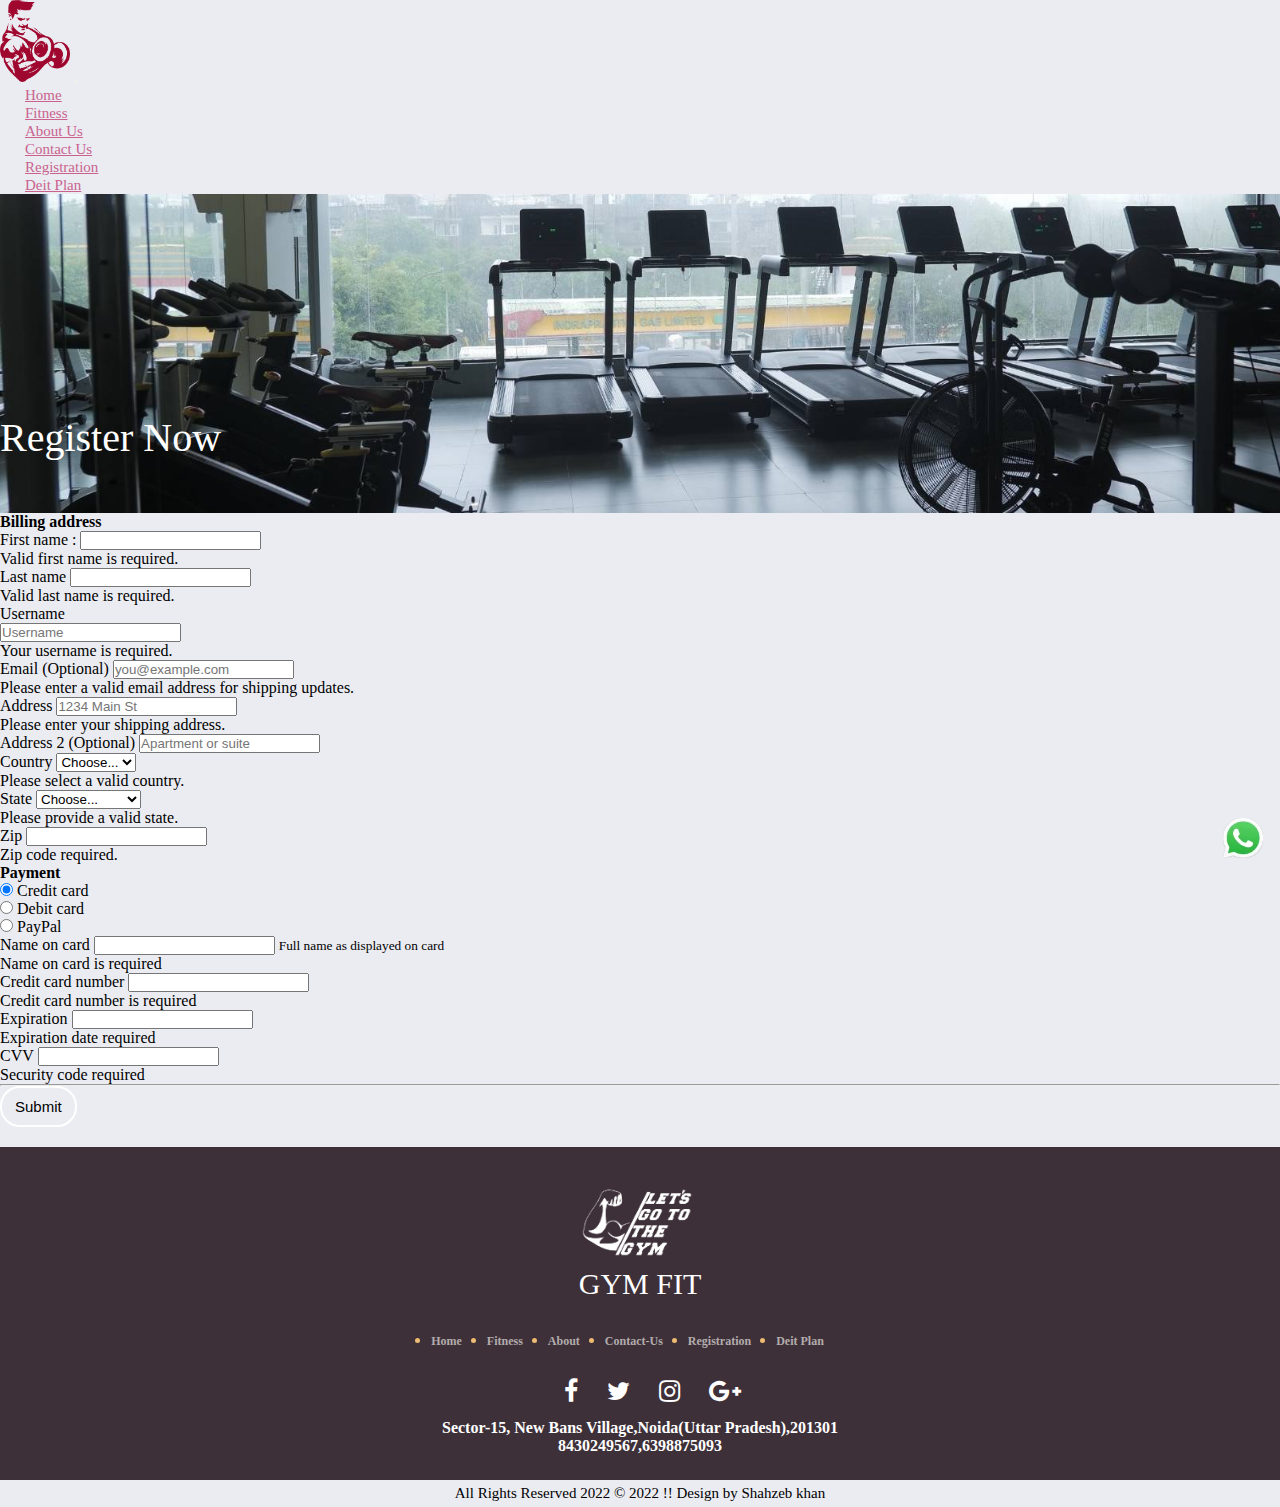
<file: Registration.html>
<!DOCTYPE html>
<html lang="en">

    <head>
        <meta charset="UTF-8">
        <meta http-equiv="X-UA-Compatible" content="IE=edge">
        <meta name="viewport" content="width=device-width, initial-scale=1.0">
        <!-- CSS only -->
        <link href="https://cdn.jsdelivr.net/npm/bootstrap@5.2.1/dist/css/bootstrap.min.css" rel="stylesheet"
            integrity="sha384-iYQeCzEYFbKjA/T2uDLTpkwGzCiq6soy8tYaI1GyVh/UjpbCx/TYkiZhlZB6+fzT" crossorigin="anonymous">
        <!-- JavaScript Bundle with Popper -->
        <script src="https://cdn.jsdelivr.net/npm/bootstrap@5.2.1/dist/js/bootstrap.bundle.min.js"
            integrity="sha384-u1OknCvxWvY5kfmNBILK2hRnQC3Pr17a+RTT6rIHI7NnikvbZlHgTPOOmMi466C8"
            crossorigin="anonymous"></script>
        <link rel="stylesheet" href="http://cdnjs.cloudflare.com/ajax/libs/font-awesome/4.4.0/css/font-awesome.min.css">
        <!-- <link rel="stylesheet" href="/assests/css/Form.css"> -->
        <link rel="stylesheet" href="./assests/css/mycss.css">
        <link rel="stylesheet" href="./assests/css/Responsive.css">
        <title>Document</title>
    </head>

<body>
    <header>
        <nav class="navbar navbar-expand-lg bg-light border border-dark ">



            <!-- <div class="whatsapp_float">
                <a href="https://wa.me/918430249567"> <img src="/images/WhatsApp_image.png" alt="img-fluid"
                       width="100px" class="whatsapp_float_btn"></a>
            </div> -->
            <div class="container">
                <a class="navbar-brand" href="./index.html"><img src="assests/images/website_logo.png" alt=""
                        class="img-fluid logo"></a>
                <button class="navbar-toggler" type="button" data-bs-toggle="collapse"
                    data-bs-target="#navbarSupportedContent" aria-controls="navbarSupportedContent"
                    aria-expanded="false" aria-label="Toggle navigation">
                    <span class="navbar-toggler-icon"></span>
                </button>
                <div class="collapse navbar-collapse" id="navbarSupportedContent">
                    <ul class="navbar-nav ms-auto mb-2 mb-lg-0">
                        <li class="nav-item">
                            <a class="nav-link" aria-current="page" href="index.html">Home</a>
                        </li>
                        <li class="nav-item">
                            <a class="nav-link" href="fitness.html">Fitness</a>
                        </li>
                        <li class="nav-item">
                            <a class="nav-link" href="about.html">About Us</a>
                        </li>
                        <li class="nav-item">
                            <a class="nav-link" href="Contact-Us.html">Contact Us</a>
                        </li>
                        <li class="nav-item">
                            <a class="nav-link" href="Registration.html">Registration</a>
                        <li class="nav-item">
                            <a class="nav-link" href="Diet.html">Deit Plan</a>
                        </li>
                        </li>
                    </ul>

                </div>
            </div>
        </nav>
    </header>
    <section class="Registration_page">
        <div class="container">
            <h2>Register Now</h2>
        </div>
    </section>
    <section>
        <div class=" container">
            <div class="row g-5 justify-content-center">
                <div class="col-md-6 col-lg-6">
                    <h4 class="mb-3">Billing address</h4>
                    <div class="Register_btn">
                        <form class="needs-validation" id="FormData" novalidate="" onsubmit="handleOnSubmit()">
                            <div class=" row g-3">
                                <div class="col-sm-6">
                                    <label for="firstName" class="form-label">First name :</label>
                                    <input type="text" class="form-control" id="firstName" onchange="collectData()"
                                        placeholder="" value="" required="">
                                    <div class="invalid-feedback">
                                        Valid first name is required.
                                    </div>
                                </div>

                                <div class="col-sm-6">
                                    <label for="lastName" class="form-label">Last name</label>
                                    <input type="text" class="form-control" id="lastName" placeholder="" value=""
                                        required="">
                                    <div class="invalid-feedback">
                                        Valid last name is required.
                                    </div>
                                </div>

                                <div class="col-12">
                                    <label for="username" class="form-label">Username</label>
                                    <div class="input-group has-validation">
                                        <!-- <span class="input-group-text">@</span> -->
                                        <input type="text" class="form-control" id="username" placeholder="Username"
                                            required="">
                                        <div class="invalid-feedback">
                                            Your username is required.
                                        </div>
                                    </div>
                                </div>

                                <div class="col-12">
                                    <label for="email" class="form-label">Email <span
                                            class="text-muted">(Optional)</span></label>
                                    <input type="email" class="form-control" id="email" placeholder="you@example.com">
                                    <div class="invalid-feedback">
                                        Please enter a valid email address for shipping updates.
                                    </div>
                                </div>

                                <div class="col-12">
                                    <label for="address" class="form-label">Address</label>
                                    <input type="text" class="form-control" id="address" placeholder="1234 Main St"
                                        required>
                                    <div class="invalid-feedback">
                                        Please enter your shipping address.
                                    </div>
                                </div>

                                <div class="col-12">
                                    <label for="address2" class="form-label">Address 2 <span
                                            class="text-muted">(Optional)</span></label>
                                    <input type="text" class="form-control" id="address2"
                                        placeholder="Apartment or suite">
                                </div>

                                <div class="col-md-5">
                                    <label for="country" class="form-label">Country</label>
                                    <select class="form-select" id="country" required="">
                                        <option value="">Choose...</option>
                                        <option>India</option>
                                        <option>India</option>
                                        <option>India</option>
                                    </select>
                                    <div class="invalid-feedback">
                                        Please select a valid country.
                                    </div>
                                </div>

                                <div class="col-md-4">
                                    <label for="state" class="form-label">State</label>
                                    <select class="form-select" id="state" required="">
                                        <option value="">Choose...</option>
                                        <option>Uttar Pradesh</option>
                                        <option>New Delhi</option>
                                        <option>Noida</option>
                                        <option>Rampur</option>
                                    </select>
                                    <div class="invalid-feedback">
                                        Please provide a valid state.
                                    </div>
                                </div>

                                <div class="col-md-3">
                                    <label for="zip" class="form-label">Zip</label>
                                    <input type="text" class="form-control" id="zip" placeholder="" required="">
                                    <div class="invalid-feedback">
                                        Zip code required.
                                    </div>
                                </div>
                            </div>


                            <h4 class="mb-3">Payment</h4>

                            <div class="my-3">
                                <div class="form-check">
                                    <input id="credit" name="paymentMethod" type="radio" class="form-check-input"
                                        checked="" required="">
                                    <label class="form-check-label" for="credit">Credit card</label>
                                </div>
                                <div class="form-check">
                                    <input id="debit" name="paymentMethod" type="radio" class="form-check-input"
                                        required="">
                                    <label class="form-check-label" for="debit">Debit card</label>
                                </div>
                                <div class="form-check">
                                    <input id="paypal" name="paymentMethod" type="radio" class="form-check-input"
                                        required="">
                                    <label class="form-check-label" for="paypal">PayPal</label>
                                </div>
                            </div>

                            <div class="row gy-3">
                                <div class="col-md-6">
                                    <label for="cc-name" class="form-label">Name on card</label>
                                    <input type="text" class="form-control" id="cc-name" placeholder="" required="">
                                    <small class="text-muted">Full name as displayed on card</small>
                                    <div class="invalid-feedback">
                                        Name on card is required
                                    </div>
                                </div>

                                <div class="col-md-6">
                                    <label for="cc-number" class="form-label">Credit card number</label>
                                    <input type="text" class="form-control" id="cc-number" placeholder="" required="">
                                    <div class="invalid-feedback">
                                        Credit card number is required
                                    </div>
                                </div>

                                <div class="col-md-3">
                                    <label for="cc-expiration" class="form-label">Expiration</label>
                                    <input type="text" class="form-control" id="cc-expiration" placeholder=""
                                        required="">
                                    <div class="invalid-feedback">
                                        Expiration date required
                                    </div>
                                </div>

                                <div class="col-md-3">
                                    <label for="cc-cvv" class="form-label">CVV</label>
                                    <input type="text" class="form-control" id="cc-cvv" placeholder="" required="">
                                    <div class="invalid-feedback">
                                        Security code required
                                    </div>
                                </div>
                                <hr class="my-4">
                                <button type="submit">Submit</button>
                            </div>


                            <!-- <button>Submit</button> -->
                        </form>



                    </div>
                </div>
            </div>
        </div>

    </section>
    <section class="foters">
        <div class="container">
            <div class="fit">
                <img src="assests/images/footer.png" alt="">
                <h1>GYM FIT</h1>
            </div>
            <div class="list">
                <ul>
                    <li><a href="index.html">Home</a></li>
                    <li><a href="fitness.html">Fitness</a></li>
                    <li><a href="about.html">About</a></li>
                    <li><a href="Contact-Us.html">Contact-Us</a></li>
                    <li><a href="Registration.html">Registration</a></li>
                    <li><a href="Diet.html">Deit Plan</a></li>
                </ul>
            </div>
        </div>
        <footer>
            <div class="container">
                <div class="foot">
                    <a href="https://www.facebook.com" target="_blank"><i class="fa fa-facebook-f"></i></a>
                    <a href="https://www.twitter.com" target="_blank"><i class="fa fa-twitter"></i> </a>
                    <a href="https://www.instagram.com" target="_blank"><i class="fa fa-instagram"></i></a>
                    <a href="https://www.google.com" target="_blank"><i class="fa fa-google-plus"></i></a>
                    <p>Sector-15, New Bans Village,Noida(Uttar Pradesh),201301</p>
                    <p><a href="tel:8430249567,6398875093">8430249567,6398875093</a></p>
                </div>
            </div>

        </footer>

    </section>
    <section class="copy_right">
        <div class="container">
            <p>All Rights Reserved 2022 © 2022 !! Design by Shahzeb khan </p>
        </div>
    </section>
    <a href="https://wa.me/918430249567" class="btn-whatsapp-pulse" target="_blank">
        <!-- <i class="fab fa-whatsapp"></i> -->
        <img src="assests/images/New Project.svg" alt="" class="img-fluid">
    </a>
    <!-- MODAL  -->

    <!-- MODAL CLOSE -->

</body>

</html>
</file>
<file: assests/css/Form.css>
*{
    margin: 0;
    padding: 0;
}
body{
    background-image: url(/images/bg_image1.jpg);
    background-position: center;
    background-size: cover;
    font-family: sans-serif;
    margin-top: 40px;
}
.regform{
    width: 800px;
    background-color: rgb(0,0,0,0.6);
    margin: auto;
    color: #FFFFFF;
    padding: 10px 0px 10px 0px;
    text-align: center;
    border-radius: 15px 15px 0px 0px;
}
.main{
    background-color: rgb(0,0,0,0.5);
    width: 800px;
    margin: auto;
}
form{
    padding: 10px;
}
#name{
    width: 100%;
    height: 100px;
}
.name{
    margin-left: 25px;
    margin-top: 30px;
    width: 125px;
    color: white;
    font-size: 18px;
    font-weight: 700;
}
.firstname{
    position: relative;
    left: 200px;
    top: -37px;
    line-height: 40px;
    border-radius: 6px;
    padding: 0 22px;
    font-size: 16px;
}
.lastname{
    position: relative;
    left: 417px;
    top: -80px;
    line-height: 40px;
    border-radius: 6px;
    padding: 0 12px;
    font-size: 16px;
    color: #555;
}
.firstlabel{
    position: relative;
    color: #e5e5e5;
    text-transform: capitalize;
    font-size: 14px;
    left: 203px;
    top: -45px;
}
.lastlabel{
    position: relative;
    color: #e5e5e5;
    text-transform: capitalize;
    font-size: 14px;
    left: 195px;
    top: -45px;
}
.gym{
    position: relative;
    left: 200px;
    top: -37px;
    line-height: 40px;
    width: 460px;
    border-radius: 6px;
    padding: 0 22px;
    font-size: 16px;
    color: #555;
}
.email{
    position: relative;
    left: 200px;
    top: -37px;
    line-height: 40px;
    width: 460px;
    border-radius: 6px;
    padding: 0 22px;
    font-size: 16px;
    color: #555;
}
.code{
    position: relative;
    left: 200px;
    top: -37px;
    line-height: 40px;
    width: 95px;
    border-radius: 6px;
    padding: 0 22px;
    font-size: 16px;
    color: #555;
}
.number{
    position: relative;
    left: 200px;
    top: -37px;
    line-height: 40px;
    width: 255px;
    border-radius: 6px;
    padding: 0 22px;
    font-size: 16px;
    color: #555;
}
.area-code{
    position: relative;
    color: #e5e5e5;
    text-transform: capitalize;
    font-size: 16px;
    left: 52px;
    top: -4px;
}
.phone-number{
    position: relative;
    color: #e5e5e5;
    text-transform: capitalize;
    font-size: 16px;
    left: -100px;
    top: -2px;
}
.option{
    position: relative;
    left: 200px;
    top: -37px;
    line-height: 40px;
    width: 532px;
    height: 40px;
    border-radius: 6px;
    padding: 0 22px;
    font-size: 16px;
    color: #555;
    outline: none;
    overflow: hidden;
}
.option option{
    font-size: 20px;
}
#student{
    margin-left: 25px;
    color: white;
    font-size: 18px;
}
.radio{
    display: inline-block;
    padding-right: 70px;
    font-size: 20px;
    margin-left: 25px;
    margin-top: 15px;
    color: white;
}
.radio input{
    width: 20px;
    height: 20px;
    border-radius: 50%;
    cursor: pointer;
    outline: none;
}
 button {
    font-size: 20px;
    margin: 20px 0px 0px 20px;
    padding: 14px 110px;
    display: block;
    color: white;
    background-color: #555;
    padding: 5px 30px;
    border: 2px solid white;
    border-radius: 12px;
    transition: 0.5s ease-in;
  }
   button:hover {
    color:  #73c6cd;
    border-color: #73c6cd;
    background-color: white;
  }
</file>
<file: assests/css/mycss.css>
* {
  margin: 0;
  padding: 0;
  box-sizing: 0;
}
body {
  background-color: #ebecf2;
}
/* .whatsapp_float { */
/* position: fixed; */
/* bottom: 40px; */
/* right: 20px; */
/* left: 80%; */
/* } */
/* . */
/* ------------------------------------------------ */
.form1 input {
  width: 300px !important;
}
.nav-item a {
  font-size: 15px;
  margin-left: 25px;
  color: #c9638e;
  border-bottom: black;
  font-weight: 400;
}
.nav-item a:hover {
  color: aqua;
}
.logo {
  max-width: 70px;
  width: 100%;
  /* filter: invert(); */
}
/* .carousel-item{
height: 500px;
} */
.text_part {
  position: absolute;
  left: 50%;
  top: 50%;
  transform: translate(-50%, -50%);
  color: #fff;
  text-align: center;
}
.text_part h5 {
  color: black;
  font-size: 50px;
  font-weight: 300;
}
.benefit h2 {
  text-align: center;
  font-size: 50px;
  color: #c9638e;
  /* padding-top: 30px; */
  font-weight: 300;
}
.gym {
  color: black;
  font-size: 20px;
  text-align: center;
  max-width: 1100px;
  margin: auto;
  font-weight: 300;
}
.benefit {
  padding-top: 60px;
}
.benefit img {
  display: flex;
  margin: 0 auto;
  margin-top: -10px;
}
.image_girl p {
  color: black;
  font-size: 20px;
  max-width: 1100px;
  margin: auto;
  font-weight: 300;
}
.heart1 {
  text-align: end;
  max-width: 360px;
  width: 100%;
  padding-top: 50px;
}
.icon i {
  margin-left: 25px;
  font-size: 25px;
  color: burlywood;
}
.heart1 h3 {
  font-size: 25px;
  color: #c9638e;
  font-weight: 300;
}
.heart1 p {
  padding-top: 10px;
  font-size: 17px;
  color: black;
  font-weight: 300;
}
.choose_us {
  background-color: #73c6cd;
}
.nn {
  text-align: start;
}
.choose_us h2 {
  font-size: 40px;
  color: white;
  font-weight: 300;
  padding: 40px 0px;
}
.choose_us button {
  font-size: 20px;
  color: white;
  background-color: #73c6cd;
  padding: 5px 30px;
  border: 2px solid white;
  border-radius: 15px;
  transition: 0.5s ease-in;
}
.choose_us button:hover {
  color: #c9638e;
  border-color: #c9638e;
  background-color: white;
}
.our_work_out {
  text-align: center;
  padding-bottom: 40px;
}
.our_work_out h2 {
  padding-top: 15px;
  font-size: 20px;
  color: #c9638e;
  font-weight: 300;
}
.workout {
  padding-top: 50px;
}
.workout h4 {
  text-align: center;
  font-size: 50px;
  color: #c9638e;
  padding-bottom: 40px;
  font-weight: 300;
}
.our_work_out p {
  padding-top: 5px;
  font-size: 15px;
  color: black;
  font-weight: 300;
}
.mind {
  background-image: url(../images/yoga_girl2.jpg);
  background-repeat: no-repeat;
  background-size: cover;
  padding: 50px 0px;
}
.setmind h2 {
  font-size: 60px;
  color: #c9638e;
  font-weight: 300;
}
.setmind {
  text-align: end;
  padding-top: 200px;
  /* padding-bottom: 65px; */
}
.setmind h4 {
  font-size: 50px;
  color: #73c6cd;
  padding-bottom: 20px;
  font-weight: 300;
}
.setmind p {
  font-size: 20px;
  color: black;
  font-weight: 300;
}
.Mary_sheldan {
  background-color: #62aed6;
  padding: 60px 0px;
}

.mary_text h4 {
  color: #ebecf2;
  font-weight: 200;
}
.mary_text p {
  color: #ebecf2;
  font-weight: 150;
}
.mary_para p {
  color: #ebecf2;
  font-size: 14px;
}
.borders {
  border: 1px solid white;
}
.borders {
  border: 1px solid white;
  padding: 30px 70px;
}
.yoga_direct {
  max-width: 200px;
  width: 100%;
  overflow: hidden;
  border-radius: 50%;
  /* cursor: pointer; */
}
.yoga_direct img {
  max-width: 200px;
  width: 100%;
  border-radius: 50%;
  overflow: hidden;
  transition: 0.5s ease-in;
}
.yoga_direct img:hover {
  scale: 1.2;
  transition: 0.4 ease-in;
}
/* New-Section  */

.ourteam {
  padding: 50px 0px;
}
.ourteam h4 {
  text-align: center;
  font-size: 50px;
  color: #c9638e;
  padding-bottom: 40px;
  font-weight: 300;
}

.grace_dean {
  max-width: 200px;
  height: 100%;
  width: 100%;
  overflow: hidden;
  border-radius: 50%;
  /* cursor: pointer; */
  margin: 0 auto;
}
.grace_dean img {
  max-width: 200px;
  height: 100%;
  width: 100%;
  border-radius: 50%;
  overflow: hidden;
  transition: 0.5s ease-in;
}

.grace_dean img:hover {
  scale: 1.2;
  transition: 0.4 ease-in;
}
.grace h2 {
  padding-top: 15px;
  font-size: 20px;
  color: black;
  font-weight: 100;
  text-align: center;
}
.grace p {
  /* padding-top: 1px; */
  font-size: 15px;
  color: #c9638e;
  font-weight: 150;
  text-align: center;
}
.team {
  max-width: 250px;
  width: 100%;
  border: 2px solid white;
  padding: 30px 0px;
  margin-bottom: 30px;
}
.grace p:last-child {
  font-size: 15px;
  color: black;
  font-weight: 150;
  text-align: center;
}
.foters img {
  filter: invert(1);
  max-width: 150px;
  width: 100%;
  padding-top: 30px;
  display: block;
  margin-left: auto;
  margin-right: auto;
}
.foters {
  background-color: #3e3039;
  padding-top: 10px;
  /* margin-top: 30px;     */
}
.foters h1 {
  padding-top: 5px;
  text-align: center;
  color: #fff;
  font-size: 30px;
  font-weight: 300;
}
.list ul {
  display: flex;
  justify-content: center;
  padding: 30px 0px;
  margin: 0 auto;
  flex-wrap: wrap;
}
.list li {
  color: #eebb73;
}
.list li a {
  font-size: 12px;
  margin-right: 25px;
  text-decoration: none;
  display: block;
  color: #b2acac;
  font-weight: 700;
}
.list li a:hover {
  color: #eebb73;
}
.foot {
  font-weight: 700;
  padding-bottom: 25px;
  text-align: center;
  /* padding-top: 15px; */
}

.foot i {
  font-size: 25px;
  margin-left: 25px;
  color: #ffffff;
  margin-bottom: 15px;
}

.foot i:hover {
  color: #eebb73;
}

.foot a {
  text-decoration: none;
  /* display: inline-block; */
}
.foot p {
  color: white;
  line-height: normal;
}
.foot p a {
  color: #fff;
}
/* .foot p{
  color: #eebb73;
} */

/* ============================================================ABOUT======================================================================= */
.about {
  background-image: url(../images/about.jpg);
  background-repeat: no-repeat;
  background-size: cover;
}
.about h2 {
  padding-top: 220px;
  padding-bottom: 52px;
  font-size: 40px;
  font-weight: 300;
  color: white;
}
.about_image {
  padding-top: 60px;
}
.About_hadding h2 {
  color: #c9638e;
  padding: 30px;
  font-size: 50px;
  font-weight: 300;
}
.About_hadding p {
  color: #878ab1;
}
.About_hadding ul li {
  color: #878ab1;
}
.About_hadding button {
  font-size: 15px;
  border-radius: 20px;
  border: 2px solid white;
  background-color: #ebecf2;
  color: black;
  transition: 0.8s;
  padding: 10px 20px;
}
.About_hadding button:hover {
  background-color: palevioletred;
  color: white;
  border-color: palevioletred;
}
section.copy_right p {
  text-align: center;
  font-size: 15px;
  font-weight: 300;
  margin: 0;
  padding: 5px 5px;
}
/* ----------------- */
.about_ourteam {
  padding: 60px 0px;
}
.about_ourteam h4 {
  text-align: center;
  font-size: 50px;
  color: #c9638e;
  padding-bottom: 40px;
  font-weight: 300;
}
.about_grace_dean {
  max-width: 200px;
  height: 100%;
  width: 100%;
  overflow: hidden;
  border-radius: 50%;
  /* cursor: pointer; */
  margin: 0 auto;
}
.about_grace_dean img {
  max-width: 200px;
  height: 100%;
  width: 100%;
  border-radius: 50%;
  overflow: hidden;
  transition: 0.5s ease-in;
}

.about_grace_dean img:hover {
  scale: 1.2;
  transition: 0.4 ease-in;
}
.about_grace h2 {
  padding-top: 15px;
  font-size: 20px;
  color: black;
  font-weight: 100;
  text-align: center;
}
.about_grace p {
  /* padding-top: 1px; */
  font-size: 15px;
  color: #c9638e;
  font-weight: 150;
  text-align: center;
}
.about_team {
  border: 2px solid white;
  padding: 30px 0px;
}
.about_grace p:last-child {
  font-size: 15px;
  color: black;
  font-weight: 150;
  text-align: center;
}
.about_grace button {
  font-size: 15px;
  border-radius: 20px;
  border: 2px solid white;
  background-color: #ebecf2;
  color: black;
  transition: 0.8s;
  padding: 9px 14px;
}
.about_grace button:hover {
  background-color: palevioletred;
  color: white;
  border-color: palevioletred;
}
.about_team-2 {
  padding-top: 70px;
}
.about_team-2 h2 {
  text-align: center;
  font-size: 50px;
  color: #c9638e;
  font-weight: 300;
  padding-bottom: 30px;
}
.about_grace_dean-2 img {
  max-width: 200px;
  /* height: 100%; */
  width: 100%;
  border-radius: 50%;
  overflow: hidden;
}
.about_team-2 h3 {
  padding-top: 15px;
  font-size: 20px;
  color: black;
  font-weight: 100;
}
.about_team-2 h5 {
  font-size: 15px;
  color: #c9638e;
  font-weight: 150;
}
.about_grace_dean-2 p {
  max-width: 360px;
  width: 100%;
  font-size: 13px;
  color: #878ab1;
}
.about_grace_dean-2 {
  /* text-align: justify; */
  max-width: 400px;
  width: 100%;
  padding: 0px 35px;
}
.about_team_new {
  display: flex;
  justify-content: space-around;
  flex-wrap: wrap;
  padding-top: 40px;
}
.about_grace_dean-2:nth-child(even) {
  /* background-color: red; */
  border-right: 1px solid #878ab1;
  border-left: 1px solid #878ab1;
}

/* -------------Contact-us----------------- */
.contact_us {
  background-image: url(../images/Bacck-Image.png);
  background-repeat: no-repeat;
  background-size: cover;
}
.contact_us h2 {
  padding-top: 220px;
  padding-bottom: 52px;
  font-size: 40px;
  font-weight: 300;
  color: white;
}
.contact_form h2 {
  color: #c9638e;
  /* padding: 30px; */
  font-size: 50px;
  font-weight: 300;
}
.map_here {
  padding: 50px 0px;
}
.contact_form button {
  font-size: 15px;
  border-radius: 20px;
  border: 2px solid white;
  background-color: #ebecf2;
  color: black;
  transition: 0.8s;
  padding: 10px 13px;
}
.contact_form button:hover {
  background-color: palevioletred;
  color: white;
  border-color: palevioletred;
}
.hold_form {
  display: flex;
  /* gap: 140px; */
  justify-content: space-evenly;
  flex-wrap: wrap;
}
.form1 input {
  border: 2px solid #aaa;
  margin: 8px 0;
  outline: none;
  padding: 8px;
  box-sizing: border-box;
  border: 2px solid white;
  background: transparent;
  transition: 0.3s;
}
.form1 input:focus {
  border-color: #c9638e;
}

.form2 textarea {
  border: 1px solid #aaa;
  box-sizing: border-box;
  transition: 0.3s;
  border: 2px solid white;
  background: transparent;
  margin: 8px 0;
  width: 100%;
  outline: none;
  padding: 2px 10px;
}
.form2 textarea:focus {
  border-color: #c9638e;
}
.map {
  width: 100%;
}
.map p {
  color: #878ab1;
  font-size: 12px;
}
/* .row p {
  color: #878ab1;
  font-size: 12px;
  line-height: 24px;
  margin: 0;
  padding: 5px 5px;
} */
.icon_map {
  display: flex;
  gap: 15px;
}
.icon_map i {
  color: #c9638e;
  font-size: 20px;
}
.icon_map p a {
  color: #878ab1;
}

/* --------------Fitness-page-------------- */
.Fitness_page {
  background-image: url(../images/Fitness_img.jpg);
  background-repeat: no-repeat;
  background-size: cover;
  /* padding-bottom: 20px; */
}
.Fitness_page h2 {
  padding-top: 220px;
  padding-bottom: 52px;
  font-size: 40px;
  font-weight: 300;
  color: white;
}
.Fitness_guide {
  padding-top: 40px;
}
.Fitness_guide h4 {
  text-align: center;
  font-size: 50px;
  color: #c9638e;
  padding-bottom: 40px;
  font-weight: 300;
}
.Fitness_guide h2 {
  padding-bottom: 30px;
  font-weight: 100;
}
.perform_exercise h3 {
  text-align: center;
  padding-top: 15px;
  font-size: 20px;
  color: #c9638e;
  font-weight: 300;
  padding-bottom: 10px;
}
.perform_exercise p {
  padding-bottom: 5px;
  font-size: 15px;
  color: black;
  font-weight: 300;
  /* line-height: 30px; */
  margin: 0px;
}

/* --------Registration----------------- */

.Registration_page {
  background-image: url(../images/Registration.png);
  background-repeat: no-repeat;
  background-size: cover;
}
.Registration_page h2 {
  padding-top: 220px;
  padding-bottom: 52px;
  font-size: 40px;
  font-weight: 300;
  color: white;
}
.Registeration_sec1 h4 {
  color: #c9638e;
}
.Register_btn button {
  font-size: 15px;
  padding: 20px 10px;
  border-radius: 20px;
  border: 2px solid white;
  background-color: #ebecf2;
  color: black;
  transition: 0.8s;
  padding: 10px 13px;
  margin-bottom: 20px;
}
.Register_btn button:hover {
  background-color: palevioletred;
  color: white;
  border-color: palevioletred;
}
/* form.needs-validation label {
  color: red;
  font-weight: 300;
} */

/* element.style {
} */
/* label.form-label span {
    color: red !important;
    font-weight: 300; */

/* --------Deit plan----------------- */

.Deit_hadding h2 {
  font-size: 40px;
  font-weight: 300;
  color: #c9638e;
  padding-top: 30px;
}
.deit_image {
  padding-top: 40px;
}

.deit_info p {
  padding-top: 20px;
  color: #878ab1;
}
.deit_info ol li {
  color: #878ab1;
}
.deit_info button {
  margin-top: 20px;
  font-size: 15px;
  border-radius: 20px;
  border: 2px solid white;
  background-color: #ebecf2;
  color: black;
  transition: 0.8s;
  padding: 10px 20px;
}
.deit_info button:hover {
  background-color: palevioletred;
  color: white;
  border-color: palevioletred;
}
.Deit_hadding_2 h2 {
  padding-top: 35px;
  font-size: 40px;
  font-weight: 300;
  color: #c9638e;
}
.Deit_hadding_2_p {
  padding-top: 20px;
  color: #878ab1;
}
.Deit_hadding_2 h3 {
  color: #c9638e;
  font-size: 35px;
  font-weight: 300;
  padding-bottom: 25px;
}
.Deit_hadding_post_food {
  padding-top: 35Fpx;
}
.Deit_hadding_post_food h3 {
  color: #c9638e;
  font-size: 35px;
  font-weight: 300;
  padding-bottom: 20px;
}
.btn-whatsapp-pulse {
  background: #25d366;
  color: white;
  position: fixed;
  bottom: 45px;
  right: 20px;
  font-size: 40px;
  display: flex;
  justify-content: center;
  align-items: center;
  width: 0;
  height: 0;
  padding: 17px;
  text-decoration: none;
  border-radius: 50%;
  animation-name: pulse;
  animation-duration: 1.5s;
  animation-timing-function: ease-out;
  animation-iteration-count: infinite;
}

@keyframes pulse {
  0% {
    box-shadow: 0 0 0 0 rgba(37, 211, 102, 0.5);
  }
  80% {
    box-shadow: 0 0 0 14px rgba(37, 211, 102, 0);
  }
}

.btn-whatsapp-pulse-border {
  bottom: 120px;
  right: 20px;
  animation-play-state: paused;
}

.btn-whatsapp-pulse-border::before {
  content: "";
  position: absolute;
  border-radius: 50%;
  padding: 25px;
  border: 5px solid #25d366;
  opacity: 0.75;
  animation-name: pulse-border;
  animation-duration: 1.5s;
  animation-timing-function: ease-out;
  animation-iteration-count: infinite;
}

@keyframes pulse-border {
  0% {
    padding: 25px;
    opacity: 0.75;
  }
  75% {
    padding: 50px;
    opacity: 0;
  }
  100% {
    opacity: 0;
  }
}
.btn-whatsapp-pulse img {
  max-width: 40px;
}
</file>
<file: assests/css/Responsive.css>
@media (max-width: 1199px) {
  .text_part h5 {
    font-size: 40px;
  }
  .benefit h2 {
    font-size: 40px;
  }
  .benefit {
    padding-top: 20px;
    padding-bottom: 25px;
  }
  .setmind h2 {
    font-size: 40px;
  }
  .setmind h4 {
    font-size: 40px;
  }
  .ourteam {
    padding: 35px 0px;
  }
  .workout h4 {
    font-size: 45px;
  }
  .ourteam h4 {
    font-size: 45px;
  }
  .choose_us h2 {
    font-size: 32px;
    padding: 35px 0px;
  }
  .choose_us button {
    font-size: 20px;
  }

  .list ul {
    padding: 25px 0px;
  }
  .list li a {
    /* font-size: 12px; */
    margin-right: 27px;
  }
  .our_work_out {
    padding-bottom: 25px;
  }
  .foot p {
    font-size: 12px;
  }
  /* -----Registration------- */
  .logo {
    max-width: 60px;
  }
  .Registration_page h2 {
    font-size: 35px;
  }
  /* -----Contact-Us--------- */
  .contact_us h2 {
    padding-bottom: 45px;
    font-size: 35px;
  }
  .contact_form h2 {
    font-size: 40px;
  }
  .map_here {
    padding: 25px 0px;
  }
  .foters img {
    max-width: 144px;
    width: 100%;
  }
  /* ------Fitness-------- */
  .logo {
    max-width: 60px;
    width: 100%;
  }
  .Fitness_page h2 {
    font-size: 35px;
  }
  .Fitness_guide h4 {
    font-size: 35px;
    padding-bottom: 15px;
  }
  .Fitness_guide {
    padding-top: 10px;
  }
  .Fitness_guide h2 {
    padding-bottom: 15px;
  }
  .foters img {
    max-width: 135px;
    width: 100%;
  }
  .foters h1 {
    font-size: 28px;
    font-weight: 300;
  }
  .list ul {
    padding: 15px 0px;
  }
  section.copy_right p {
    font-size: 12px;
  }
  .foot {
    padding-bottom: 5px;
  }
  .perform_exercise p {
    padding-bottom: 15px;
  }
  /* ABOUT HTML    */
  .about_grace_dean-2 {
    max-width: 300px;
  }
  .about h2 {
    font-size: 35px;
    padding-bottom: 15px;
  }
  .About_hadding h2 {
    padding: 25px;
    font-size: 35px;
  }
  .about_team-2 {
    padding-top: 15px;
  }
  .About_hadding button {
    font-size: 12px;
  }
  .about_team-2 h2 {
    font-size: 35px;
    padding-bottom: 20px;
  }
  .about_ourteam {
    padding: 18px 0px;
  }
  .about_ourteam h4 {
    font-size: 35px;
    padding-bottom: 15px;
  }
  .about_grace button {
    font-size: 12px;
  }
  .foters img {
    max-width: 130px;
    width: 100%;
  }
  /* -----Deit Plan------------- */
  .Deit_hadding h2 {
    font-size: 35px;
  }
  .deit_image {
    padding-top: 0px;
  }
  .deit_info button {
    margin-top: 10px;
    font-size: 12px;
  }
  .Deit_hadding_2 h2 {
    padding-top: 25px;
    font-size: 35px;
  }
  .Deit_hadding_2 h3 {
    font-size: 35px;
    padding-bottom: 20px;
    text-align: center;
  }
  .Deit_hadding_post_food {
    padding-top: 18px;
  }
  .foters {
    background-color: #3e3039;
    padding-top: 9px;
    margin-top: 25px;
  }
  .foters h1 {
    font-size: 26px;
    font-weight: 300;
  }
  .list ul {
    padding: 12px 0px;
  }
}

@media (max-width: 992px) {
  .setmind h2 {
    font-size: 29px;
  }
  .heart1 {
    padding-top: 23px;
    margin: 0 auto;
    text-align: center;
  }

  .setmind h4 {
    font-size: 28px;
    color: #73c6cd;
    padding-bottom: 5px;
    font-weight: 300;
  }

  .setmind p {
    font-size: 18px;
  }
  .mary_text h4 {
    font-size: 18px;
  }
  .mary_text p {
    font-size: 16px;
  }
  .ourteam h4 {
    font-size: 40px;
  }
  .mary_para p {
    font-size: 14px;
  }
  .choose_us h2 {
    font-size: 27px;
  }
  .choose_us button {
    font-size: 15px;
  }
  .benefit h2 {
    font-size: 35px;
  }
  .text_part h5 {
    font-size: 35px;
  }
  .gym {
    font-size: 18px;
  }
  .workout h4 {
    font-size: 40px;
  }
  /* ----Registration-------- */
  .Registration_page h2 {
    font-size: 30px;
  }
  .foters img {
    max-width: 140px;
  }
  .foters h1 {
    font-size: 28px;
  }
  .list ul {
    padding: 20px 0px;
  }
  /* ------contact-Us-------------- */
  .contact_us h2 {
    font-size: 32px;
  }
  .contact_form h2 {
    font-size: 35px;
  }
  .contact_form button {
    font-size: 13px;
    padding: 10px 13px;
  }
  .map_here {
    padding: 18px 0px;
  }
  .foters img {
    max-width: 136px;
  }
  .foters h1 {
    font-size: 25px;
  }
  .list ul {
    padding: 11px 0px;
  }
  section.copy_right p {
    font-size: 13px;
  }
  .foot {
    padding-bottom: 2px;
  }
  /* ------Fitness----- */
  .Fitness_guide {
    padding-top: 10px;
  }
  .Fitness_page h2 {
    font-size: 30px;
  }
  .Fitness_guide h4 {
    font-size: 30px;
  }
  .Fitness_guide h2 {
    font-size: 25px;
    padding-bottom: 20px;
  }
  .perform_exercise p {
    padding-bottom: 8px;
    font-size: 14px;
  }
  .perform_exercise h3 {
    font-size: 18px;
  }
  /* About----------- */
  .about_grace_dean-2 {
    max-width: 460px;
    padding-bottom: 20px;
  }
  .about_grace_dean-2:nth-child(even) {
    /* background-color: red; */
    border-right: none;
    border-left: none;
  }
  .about h2 {
    font-size: 27px;
    padding-bottom: 15px;
  }
  .About_hadding h2 {
    padding: 10px;
    font-size: 35px;
  }
  .about_image {
    padding-top: 0px;
  }
  p {
    margin-top: 0;
    font-size: 14px;
  }
  * {
    font-size: 14px;
    margin: 0;
    padding: 0;
    box-sizing: 0;
  }
  .About_hadding button {
    font-size: 10px;
  }
  .about_ourteam h4 {
    font-size: 30px;
    padding-bottom: 14px;
  }
  .about_team {
    margin-bottom: 20px;
  }
  /* -----Deit Plan--------- */
  .Deit_hadding h2 {
    font-size: 30px;
  }
  .Deit_hadding_2 h2 {
    padding-top: 20px;
    font-size: 30px;
  }
  .deit_info button {
    margin-top: 10px;
    font-size: 10px;
  }
  .Deit_hadding_2 h3 {
    font-size: 30px;
    padding-bottom: 13px;
    text-align: center;
  }
  .Deit_hadding h2 {
    font-size: 25px;
  }
  .Deit_hadding h2 {
    padding-top: 18px;
  }
  .Deit_hadding_post_food h3 {
    color: #c9638e;
    font-size: 30px;
    font-weight: 300;
    padding-bottom: 15px;
  }
  .foters img {
    max-width: 130px;
  }
  .foters h1 {
    font-size: 23px;
  }
}

@media (max-width: 768px) {
  .setmind h2 {
    font-size: 19px;
  }
  .team {
    margin-bottom: 30px;
    margin: 0 auto;
    margin-bottom: 15px;
  }
  .ourteam {
    padding: 10px 0px;
  }
  .ourteam h4 {
    font-size: 40px;
    padding-bottom: 10px;
  }
  .setmind h4 {
    font-size: 19px;
  }
  .setmind p {
    font-size: 14px;
  }
  .setmind h4 {
    padding-bottom: 0px;
  }
  .choose_us h2 {
    margin-bottom: -22px;
    font-size: 26px;
  }
  .choose_us button {
    font-size: 12px;
    margin-bottom: 14px;
  }
  .heart1 {
    padding-top: 23px;
    text-align: center;
    margin: 0 auto;
  }
  .mary_para p {
    padding-top: 10px;
    font-size: 14px;
  }
  .setmind h2 {
    /* margin-right: -54px; */
    padding-left: -41px;
    padding-right: -5px;
    font-size: 19px;
    margin-bottom: 6px;
  }
  .pt-5 {
    padding-top: 1rem !important;
  }
  .workout {
    padding-top: 30px;
  }
  .workout h4 {
    padding-bottom: 28px;
  }
  .text_part h5 {
    font-size: 30px;
  }
  .benefit h2 {
    font-size: 30px;
  }
  /* -------Registration--------- */
  .foters h1 {
    font-size: 25px;
  }
  .list ul {
    padding: 18px 0px;
  }
  .foters img {
    max-width: 130px;
    padding-top: 15px;
  }
  .section.copy_right p {
    font-size: 12px;
  }
  .logo {
    max-width: 50px;
  }
  /* ------Contact_us------ */
  .form1 input {
    width: 500px !important;
  }
  .contact_form h2 {
    font-size: 33px;
  }
  /* ----------fitness-------- */
  .Fitness_guide h4 {
    font-size: 28px;
  }
  .Fitness_page h2 {
    font-size: 28px;
  }
  .Fitness_guide h2 {
    font-size: 22px;
  }
  .foters img {
    max-width: 115px;
    padding-top: 15px;
  }
  .foters h1 {
    font-size: 20px;
  }
  section.copy_right p {
    font-size: 12px;
  }
  .list ul {
    padding: 12px 0px;
  }
  /* ---About- */
  .about_grace p {
    padding: 0px 5px;
  }
  .about_grace button {
    font-size: 10px;
  }
  .about_grace h2 {
    font-size: 18px;
  }
  /* ---Deit Plane---------- */
  .Deit_hadding h2 {
    padding-bottom: 20px;
    padding-top: 18px;
  }
  .Deit_hadding_2 h2 {
    padding-top: 20px;
    font-size: 25px;
  }
  .Deit_hadding_2 h3 {
    font-size: 25px;
  }
  .Deit_hadding h2 {
    padding-bottom: 20px;
    padding-top: 18px;
  }
  .Deit_hadding_post_food h3 {
    font-size: 25px;
  }
  section.copy_right p {
    font-size: 10px;
  }
}

@media (max-width: 524px) {
  .text_part h5 {
    font-size: 25px;
  }
  .list li a {
    /* font-size: 12px; */
    margin-right: 10px;
  }
  .list li {
    list-style: none;
  }
  .benefit h2 {
    font-size: 25px;
  }
  .gym {
    font-size: 15px;
  }
  .heart1 h3 {
    font-size: 22px;
  }
  .heart1 p {
    font-size: 15px;
  }
  .choose_us h2 {
    font-size: 22px;
  }
  .choose_us button {
    font-size: 10px;
  }
  .workout h4 {
    padding-bottom: 15px;
    font-size: 25px;
  }
  .workout {
    padding-top: 15px;
  }
  .our_work_out {
    padding-bottom: 0px;
  }
  .our .ourteam h4 {
    padding-bottom: 18px;
  }

  .ourteam h4 {
    font-size: 25px;
    padding-bottom: 15px;
  }
  .ourteam {
    padding: 20px 0px;
  }
  .setmind p {
    margin-right: 292px;
  }
  .setmind h4 {
    margin-right: 58%;
  }
  .setmind h2 {
    margin-right: 50%;
  }
  .setmind {
    padding-top: 135px;
    /* padding-bottom: 65px; */
  }
  .yoga_direct {
    margin: 0 auto;
  }
  .mary_text h4 {
    text-align: center;
    padding-top: 10px;
  }
  .mary_text p {
    text-align: center;
    font-size: 16px;
  }
  .mary_para p {
    padding-top: 0px;
    font-size: 14px;
  }
  .text_part h5 {
    font-size: 18px;
  }
  /* ------Registration-------- */
  .Registration_page h2 {
    font-size: 24px;
  }
  .foters h1 {
    font-size: 23px;
  }
  .foters img {
    max-width: 120px;
  }
  .list ul {
    padding: 15px 0px;
  }
  .whatsapp_float {
    width: 80px;
  }
  /* --------Contact-Us------- */
  .form1 input {
    width: 300px !important;
  }
  .contact_form h2 {
    text-align: center;
    font-size: 33px;
  }
  .contact_us h2 {
    padding-top: 160px;
  }
  section.copy_right p {
    font-size: 12px;
  }
  .foters img {
    max-width: 110px;
  }
  .foters h1 {
    font-size: 20px;
  }
  .contact_form button {
    font-size: 10px;
    padding: 6px 10px;
  }
  /* ------fitness------ */
  .Fitness_page h2 {
    padding-bottom: 15px;
    font-size: 22px;
  }
  .Fitness_guide h4 {
    font-size: 22px;
  }
  .Fitness_guide h2 {
    font-size: 18px;
  }
  .perform_exercise h3 {
    font-size: 16px;
  }
  section.copy_right p {
    font-size: 10px;
  }
  /* --About---- */
  .about h2 {
    font-size: 20px;
    padding-bottom: 14px;
  }
  .About_hadding h2 {
    padding: 10px;
    font-size: 25px;
  }
  .About_hadding button {
    font-size: 8px;
  }
  .about_team-2 h2 {
    font-size: 26px;
    padding-bottom: 1px;
  }
  .about_grace_dean img {
    max-width: 186px;
  }
  .about_ourteam h4 {
    font-size: 28px;
    padding-bottom: 18px;
  }
  .about_grace h2 {
    font-size: 16px;
  }
}
@media(max-width:371px){
  .setmind h2 {
    /* margin-right: -4px; */
    padding-right: 34px;
}
.setmind h4 {
  margin-right: 71%;
}
}
</file>
